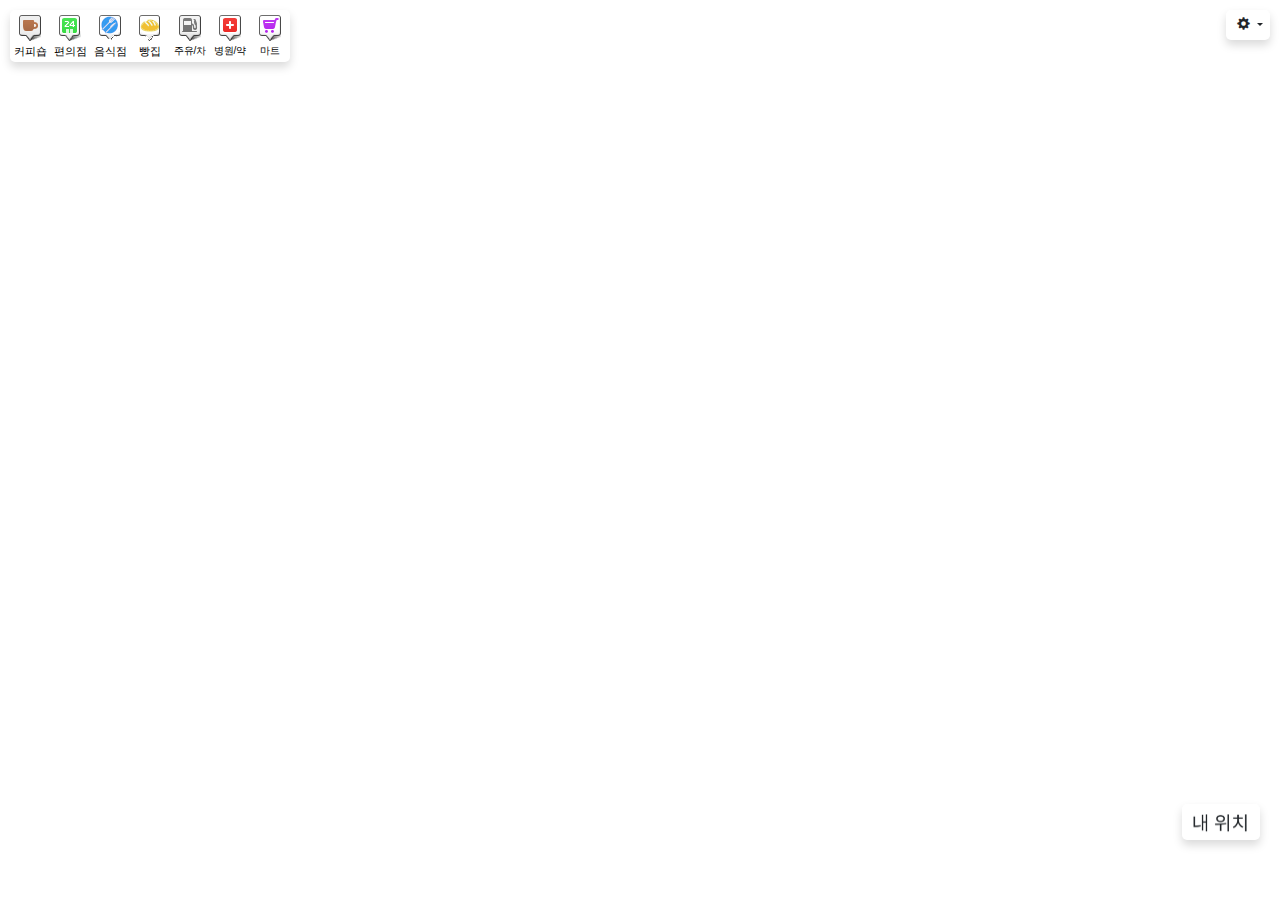
<file: index.html>
<!DOCTYPE html>
<html lang="ko">
  <head>
    <meta charset="UTF-8" />
    <meta
      name="viewport"
      content="width=device-width, initial-scale=1.0, maximum-scale=1, user-scalable=no"
    />
    <link
      rel="apple-touch-icon"
      type="image/png"
      href="https://static.codepen.io/assets/favicon/apple-touch-icon-5ae1a0698dcc2402e9712f7d01ed509a57814f994c660df9f7a952f3060705ee.png"
    />
    <!--<meta name="apple-mobile-web-app-title" content="CodePen width=device-width, initial-scale=1.0" >-->
    <link
      rel="shortcut icon"
      type="image/x-icon"
      href="https://static.codepen.io/assets/favicon/favicon-aec34940fbc1a6e787974dcd360f2c6b63348d4b1f4e06c77743096d55480f33.ico"
    />
    <link
      rel="mask-icon"
      type=""
      href="https://static.codepen.io/assets/favicon/logo-pin-8f3771b1072e3c38bd662872f6b673a722f4b3ca2421637d5596661b4e2132cc.svg"
      color="#111"
    />
    <title>ZeroPay MAP - 제로페이 맵</title>

    <link
      rel="stylesheet"
      href="https://cdnjs.cloudflare.com/ajax/libs/twitter-bootstrap/3.2.0/css/bootstrap.min.css"
    />

    <link
      rel="stylesheet"
      href="https://stackpath.bootstrapcdn.com/bootstrap/4.4.1/css/bootstrap.min.css"
      integrity="sha384-Vkoo8x4CGsO3+Hhxv8T/Q5PaXtkKtu6ug5TOeNV6gBiFeWPGFN9MuhOf23Q9Ifjh"
      crossorigin="anonymous"
    />
    <link rel="stylesheet" href="css/syle.css" />

    <script>
      window.console = window.console || function (t) {};
    </script>
    <script>
      if (document.location.search.match(/type=embed/gi)) {
        window.parent.postMessage("resize", "*");
      }
    </script>
    <style>
      html,
      body {
        width: 100%;
        height: 100%;
        margin: 0;
        padding: 0;
      }
      .map_wrap {
        position: relative;
        overflow: hidden;
        width: 100%;
        height: 350px;
      }
      .radius_border {
        border: 1px solid #919191;
        border-radius: 5px;
      }
      /*
        .custom_typecontrol {position:absolute;top:10px;right:10px;overflow:hidden;width:130px;height:30px;margin:0;padding:0;z-index:1;font-size:12px;font-family:'Malgun Gothic', '맑은 고딕', sans-serif;}
        .custom_typecontrol span {display:block;width:65px;height:30px;float:left;text-align:center;line-height:30px;cursor:pointer;}
        .custom_typecontrol .btn {background:#fff;background:linear-gradient(#fff,  #e6e6e6);}       
        .custom_typecontrol .btn:hover {background:#f5f5f5;background:linear-gradient(#f5f5f5,#e3e3e3);}
        .custom_typecontrol .btn:active {background:#e6e6e6;background:linear-gradient(#e6e6e6, #fff);}    
        .custom_typecontrol .selected_btn {color:#fff;background:#425470;background:linear-gradient(#425470, #5b6d8a);}
        .custom_typecontrol .selected_btn:hover {color:#fff;}   
        */
      /*#mapwrap{position:relative;overflow:hidden;}*/
      .category,
      .category * {
        margin: 0;
        padding: 0;
        color: #000;
      }
      .category {
        position: absolute;
        overflow: hidden;
        top: 10px;
        left: 10px;
        width: 280px;
        height: 52px;
        z-index: 5;
        border: 0px solid black;
        font-family: "Malgun Gothic", "맑은 고딕", sans-serif;
        font-size: 11px;
        text-align: center;
        background-color: #fff;
        border-radius: 5px;
      }
      .category2 {
        position: absolute;
        overflow: hidden;
        top: 10px;
        right: 10px;
        width: 40px;
        height: 38px;
        z-index: 20;
        border: 0px solid black;
        font-family: "Malgun Gothic", "맑은 고딕", sans-serif;
        font-size: 12px;
        text-align: center;
        background-color: #fff;
      }
      .category3 {
        position: absolute;
        overflow: visible;
        top: 10px;
        right: 10px;
        width: 40px;
        height: 50px;
        z-index: 10;
        border: 0px solid black;
        font-family: "Malgun Gothic", "맑은 고딕", sans-serif;
        font-size: 12px;
        text-align: center;
        background-color: #fff;
        border-radius: 5px;
        border: 0px;
      }
      .category .menu_selected {
        background: #339cf1;
        color: #fff;
      }
      .category li {
        list-style: none;
        float: left;
        width: 40px;
        height: 48px;
        padding-top: 5px;
        cursor: pointer;
      }
      .category .ico_comm {
        display: block;
        margin: 0 auto 2px;
        width: 22px;
        height: 26px;
        background: url("img/category7.png") no-repeat;
      }
      .category .ico_coffee {
        background: url("img/places_category_BROWN.png") no-repeat;
        background-position: -10px -144px;
      }
      .category .ico_store {
        background: url("img/places_category_GREEN.png") no-repeat;
        background-position: -10px -180px;
      }
      .category .ico_carpark {
        background: url("img/category7.png") no-repeat;
        background-position: -10px -102px;
      }
      .category .ico_bread {
        background: url("img/category7_YELLOW.png") no-repeat;
        background-position: -10px -138px;
      }
      .category .ico_hospital {
        background: url("img/places_category.png") no-repeat;
        background-position: -10px -72px;
      }
      .category .ico_mart {
        background: url("img/places_category2.png") no-repeat;
        background-position: -10px -36px;
      }
      .category .ico_other {
        background: url("img/places_category_GREY.png") no-repeat;
        background-position: -10px -108px;
      }
      .category .ico_current {
        background: url("img/category4.png");
        background-position: -10px -144px;
      }
      .custom_zoomcontrol2 {
        position: absolute;
        top: 60px;
        right: 8px;
        width: 36px;
        height: 34px;
        overflow: hidden;
        z-index: 1;
        background-color: #fff;
      }
      .custom_zoomcontrol2 span {
        display: block;
        width: 34px;
        height: 40px;
        text-align: center;
        cursor: pointer;
        line-height: 36px;
      }

      .custom_zoomcontrol {
        position: absolute;
        bottom: 30px;
        right: 20px;
        width: 78px;
        height: 36px;
        overflow: hidden;
        z-index: 1;
        background-color: #fff;
        border-radius: 5px;
        border: 0px;
      }
      .custom_zoomcontrol span {
        display: block;
        width: 75px;
        height: 26px;
        text-align: center;
        cursor: pointer;
        line-height: 38px;
      }
      .custom_zoomcontrol span img {
        width: 58px;
        height: 24px;
        padding: 2px 1px;
        border: none;
      }
      .custom_zoomcontrol span:first-child {
        border-bottom: 0px solid #bfbfbf;
      }
    </style>
    <link rel="shortcut icon" type="image/x-icon" href="favicon2.ico" />
    <link rel="icon" type="image/x-icon" href="favicon2.ico" />
    <meta property="og:title" content="Zeropay MAP" />
    <meta property="og:type" content="website" />
    <meta property="og:url" content="http://zeropaymap.com/map.html" />
    <meta
      property="og:image"
      content="http://zeropaymap.com/img/favicon2.png"
    />
    <!--
    <script
      data-ad-client="ca-pub-3423763568069065"
      async
      src="https://pagead2.googlesyndication.com/pagead/js/adsbygoogle.js"
    ></script>
    -->
  </head>
  <body translate="no">
    <!--
    <nav class="navbar navbar-expand-lg navbar-light bg-light">
        <a class="navbar-brand" href="#">Navbar</a>
        <button class="navbar-toggler" type="button" data-toggle="collapse" data-target="#navbarNavDropdown" aria-controls="navbarNavDropdown" aria-expanded="false" aria-label="Toggle navigation">
          <span class="navbar-toggler-icon"></span>
        </button>
        <div class="collapse navbar-collapse" id="navbarNavDropdown">
          <ul class="navbar-nav">
            <li class="nav-item active">
              <a class="nav-link" href="#">Home <span class="sr-only">(current)</span></a>
            </li>
            <li class="nav-item">
              <a class="nav-link" href="#">Features</a>
            </li>
            <li class="nav-item">
              <a class="nav-link" href="#">Pricing</a>
            </li>
            <li class="nav-item dropdown">
              <a class="nav-link dropdown-toggle" href="#" id="navbarDropdownMenuLink" role="button" data-toggle="dropdown" aria-haspopup="true" aria-expanded="false">
                Dropdown link
              </a>
              <div class="dropdown-menu" aria-labelledby="navbarDropdownMenuLink">
                <a class="dropdown-item" href="#">Action</a>
                <a class="dropdown-item" href="#">Another action</a>
                <a class="dropdown-item" href="#">Something else here</a>
              </div>
            </li>
          </ul>
        </div>
      </nav>
      -->
    <!--
    <div class="container">
        <div class="row">
            
            <div class="col-xs-3">      
                
                <div class="button-group">
                    <button type="button" class="btn btn-default btn-lg dropdown-toggle" data-toggle="dropdown">
                        <span class="glyphicon glyphicon-cog"> 지역</span> 
                    </button>
                    <ul id = "dm1" class="dropdown-menu">
                        <li><a href="#" class="small" data-value="gangdong" tabIndex="-1"><input type="checkbox"/>&nbsp;강동구</a></li>
                        <li><a href="#" class="small" data-value="kangbook" tabIndex="-1"><input type="checkbox"/>&nbsp;강북구</a></li>
                        <li><a href="#" class="small" data-value="gangseo" tabIndex="-1"><input type="checkbox"/>&nbsp;강서구</a></li>
                        <li><a href="#" class="small" data-value="kwanak" tabIndex="-1"><input type="checkbox"/>&nbsp;관악구</a></li>
                        <li><a href="#" class="small" data-value="kwangjin" tabIndex="-1"><input type="checkbox"/>&nbsp;광진구</a></li>
                        <li><a href="#" class="small" data-value="geumcheon" tabIndex="-1"><input type="checkbox"/>&nbsp;금천구</a></li>
                        <li><a href="#" class="small" data-value="guro" tabIndex="-1"><input type="checkbox"/>&nbsp;구로구</a></li>
                        <li><a href="#" class="small" data-value="nowon" tabIndex="-1"><input type="checkbox"/>&nbsp;노원구</a></li>
                        <li><a href="#" class="small" data-value="dobong" tabIndex="-1"><input type="checkbox"/>&nbsp;도봉구</a></li>
                        <li><a href="#" class="small" data-value="dongdaemoon" tabIndex="-1"><input type="checkbox"/>&nbsp;동대문구</a></li>
                        <li><a href="#" class="small" data-value="dongjak" tabIndex="-1"><input type="checkbox"/>&nbsp;동작구</a></li>
                        <li><a href="#" class="small" data-value="mapo" tabIndex="-1"><input type="checkbox"/>&nbsp;마포구</a></li>
                        <li><a href="#" class="small" data-value="seodaemoon" tabIndex="-1"><input type="checkbox"/>&nbsp;서대문구</a></li>
                        <li><a href="#" class="small" data-value="seocho" tabIndex="-1"><input type="checkbox"/>&nbsp;서초구</a></li>
                        <li><a href="#" class="small" data-value="songpa" tabIndex="-1"><input type="checkbox"/>&nbsp;송파구</a></li>
                        <li><a href="#" class="small" data-value="sungdong" tabIndex="-1"><input type="checkbox"/>&nbsp;성동구</a></li>
                        <li><a href="#" class="small" data-value="sungbook" tabIndex="-1"><input type="checkbox"/>&nbsp;성북구</a></li>
                        <li><a href="#" class="small" data-value="yangcheon" tabIndex="-1"><input type="checkbox"/>&nbsp;양천구</a></li>
                        <li><a href="#" class="small" data-value="yungdeungpo" tabIndex="-1"><input type="checkbox"/>&nbsp;영등포구</a></li>
                        <li><a href="#" class="small" data-value="yongsan" tabIndex="-1"><input type="checkbox"/>&nbsp;용산구</a></li>
                        <li><a href="#" class="small" data-value="eunpyoung" tabIndex="-1"><input type="checkbox"/>&nbsp;은평구</a></li>
                        <li><a href="#" class="small" data-value="jongro" tabIndex="-1"><input type="checkbox"/>&nbsp;종로구</a></li>
                        <li><a href="#" class="small" data-value="joonggu" tabIndex="-1"><input type="checkbox"/>&nbsp;중구</a></li>
                    </ul>
                </div>
            </div>
            <div class="col-xs-3">
                <div class="button-group">
                    <button type="button" class="btn btn-default btn-lg dropdown-toggle" data-toggle="dropdown">
                        <span class="glyphicon glyphicon-cog"> 업종</span> 
                    </button>
                    <ul id = "dm2" class="dropdown-menu">
                        <li><a href="#" class="small" data-value="convenience" tabIndex="-1"><input type="checkbox" checked/>&nbsp;편의점</a></li>
                        <li><a href="#" class="small" data-value="food" tabIndex="-1"><input type="checkbox" checked/>&nbsp;음식</a></li>
                        <li><a href="#" class="small" data-value="coffee" tabIndex="-1"><input type="checkbox" checked/>&nbsp;커피</a></li>
                        <li><a href="#" class="small" data-value="bread" tabIndex="-1"><input type="checkbox" checked/>&nbsp;빵집</a></li>
                        <li><a href="#" class="small" data-value="other" tabIndex="-1"><input type="checkbox" checked/>&nbsp;주유소 등</a></li>                    
                        <li><a href="#" class="small" data-value="hospital" tabIndex="-1"><input type="checkbox" checked/>&nbsp;주유소 등</a></li>      
                    </ul>
                </div>
            </div>
            
        </div>
    </div>
    -->
    <!-- class="col-lg-12" -->
    <div
      style="padding-left: 0px; padding-right: 0px;"
      style="width: 100%; height: 100%; position: relative;"
    >
      <!--style="width:1200px;height:800px;"-->

      <div
        id="map"
        style="width: 100%; height: 800px; position: relative;"
      ></div>
      <!--
        <div class="custom_typecontrol radius_border">
            <span id="btnRoadmap" class="selected_btn" onclick="setMapType('roadmap')">지도</span>
            <span id="btnSkyview" class="btn" onclick="setMapType('skyview')">스카이뷰</span>
        </div>
        -->
      <!-- 지도 확대, 축소 컨트롤 div 입니다 
        <div class="custom_zoomcontrol radius_border"> 
            <span onclick="zoomIn()"><img src="img/ico_plus.png" alt="확대"></span>  
            <span onclick="zoomOut()"><img src="img/ico_minus.png" alt="축소"></span>
        </div>
         -->
      <div class="category shadow mb-5">
        <ul>
          <li id="coffeeMenu" onclick="changeMarker('coffee')">
            <span class="ico_comm ico_coffee"></span>
            커피숍
          </li>
          <li id="storeMenu" onclick="changeMarker('convenience')">
            <span class="ico_comm ico_store"></span>
            편의점
          </li>
          <li id="carparkMenu" onclick="changeMarker('food')">
            <span class="ico_comm ico_carpark"></span>
            음식점
          </li>
          <li id="breadMenu" onclick="changeMarker('bread')">
            <span class="ico_comm ico_bread"></span>
            빵집
          </li>
          <li id="otherMenu" onclick="changeMarker('other')">
            <span class="ico_comm ico_other"></span>
            <div style="font-size: 10px;">주유/차</div>
          </li>
          <li id="hospitalMenu" onclick="changeMarker('hospital')">
            <span class="ico_comm ico_hospital"></span>
            <div style="font-size: 10px;">병원/약</div>
          </li>
          <li id="martMenu" onclick="changeMarker('mart')">
            <span class="ico_comm ico_mart"></span>
            <div style="font-size: 10px;">마트</div>
          </li>
          <!--
                    <li id="aMenu" onclick="moveToCurrent()">
                        <span class="ico_comm ico_current"></span>
                        현재
                    </li>
                    
                    -->
        </ul>
      </div>
      <!--
            <div class="category2">
                <ul>        
                    <li id="aMenu" onclick="moveToCurrent()">
                        <span class="ico_current"></span>
                        현재
                    </li>
                </ul>
            </div>
            -->
      <!--
            <div style="font-size:15px;">내 위치</div>
                <span onclick="moveToCurrent()" ><img src = "img/myLoc.png" height="20" size="50" >2</span>
            <span onclick="moveToCurrent()" ><img src = "img/myLoc.png" height="20" width="50" ></span>
            <div class="line-height: 46px; margin-top: 10px;">
                <img src="img/myLoc.png" height="20" width="50"  onclick="moveToCurrent()"> 
                </div>        
            -->
      <div class="custom_zoomcontrol shadow mb-5">
        <span>
          <img
            src="img/myLoc.png"
            height="25"
            width="50"
            onclick="moveToCurrent()"
          />
        </span>
      </div>
      <div class="ad-banner">
        <ins
          class="kakao_ad_area"
          style="display: none;"
          data-ad-unit="DAN-ubuq4z25vplw"
          data-ad-width="320"
          data-ad-height="50"
        ></ins>
      </div>
      <!--
            <div class="category3  " >
            
            
                 
                
                <div class="dropdown">
                    <button class="btn btn-secondary dropdown-toggle" type="button" id="dropdownMenuButton" data-toggle="dropdown" aria-haspopup="true" aria-expanded="false">
                    설정
                    </button>
                    <div class="dropdown-menu" aria-labelledby="dropdownMenuButton">
                      <a class="dropdown-item" href="#">Action</a>
                      <a class="dropdown-item" href="#">Another action</a>
                      <a class="dropdown-item" href="#">Something else here</a>
                    </div>
                </div>
                 
                
            </div>-->

      <div class="button-group shadow mb-50" id="dmx">
        <button
          type="button"
          class="btn btn-default btn-lg dropdown-toggle"
          data-toggle="dropdown"
        >
          <span class="glyphicon glyphicon-cog"></span>
          <!--설정-->
        </button>
        <ul id="dm1" class="dropdown-menu dropdown-menu-right">
          <li>
            <a href="#" class="small" data-value="gangnam" tabindex="-1">
              <input type="checkbox" id = "gangnam""/>&nbsp;강남구</a
            >
          </li>
          <li>
            <a href="#" class="small" data-value="gangdong" tabindex="-1"
              ><input type="checkbox" id="gangdong" />&nbsp;강동구</a
            >
          </li>
          <li>
            <a href="#" class="small" data-value="kangbook" tabindex="-1"
              ><input type="checkbox" id="kangbook" />&nbsp;강북구</a
            >
          </li>
          <li>
            <a href="#" class="small" data-value="gangseo" tabindex="-1"
              ><input type="checkbox" id="gangseo" />&nbsp;강서구</a
            >
          </li>
          <li>
            <a href="#" class="small" data-value="kwanak" tabindex="-1"
              ><input type="checkbox" id="kwanak" />&nbsp;관악구</a
            >
          </li>
          <li>
            <a href="#" class="small" data-value="kwangjin" tabindex="-1"
              ><input type="checkbox" id="kwangjin" />&nbsp;광진구</a
            >
          </li>
          <li>
            <a href="#" class="small" data-value="geumcheon" tabindex="-1"
              ><input type="checkbox" id="geumcheon" />&nbsp;금천구</a
            >
          </li>
          <li>
            <a href="#" class="small" data-value="guro" tabindex="-1"
              ><input type="checkbox" id="guro" />&nbsp;구로구</a
            >
          </li>
          <li>
            <a href="#" class="small" data-value="nowon" tabindex="-1"
              ><input type="checkbox" id="nowon" />&nbsp;노원구</a
            >
          </li>
          <li>
            <a href="#" class="small" data-value="dobong" tabindex="-1"
              ><input type="checkbox" id="dobong" />&nbsp;도봉구</a
            >
          </li>
          <li>
            <a href="#" class="small" data-value="dongdaemoon" tabindex="-1"
              ><input type="checkbox" id="dongdaemoon" />&nbsp;동대문구</a
            >
          </li>
          <li>
            <a href="#" class="small" data-value="dongjak" tabindex="-1"
              ><input type="checkbox" id="dongjak" />&nbsp;동작구</a
            >
          </li>
          <li>
            <a href="#" class="small" data-value="mapo" tabindex="-1"
              ><input type="checkbox" id="mapo" />&nbsp;마포구</a
            >
          </li>
          <li>
            <a href="#" class="small" data-value="seodaemoon" tabindex="-1"
              ><input type="checkbox" id="seodaemoon" />&nbsp;서대문구</a
            >
          </li>
          <li>
            <a href="#" class="small" data-value="seocho" tabindex="-1"
              ><input type="checkbox" id="seocho" />&nbsp;서초구</a
            >
          </li>
          <li>
            <a href="#" class="small" data-value="songpa" tabindex="-1"
              ><input type="checkbox" id="songpa" />&nbsp;송파구</a
            >
          </li>
          <li>
            <a href="#" class="small" data-value="sungdong" tabindex="-1"
              ><input type="checkbox" id="sungdong" />&nbsp;성동구</a
            >
          </li>
          <li>
            <a href="#" class="small" data-value="sungbook" tabindex="-1"
              ><input type="checkbox" id="sungbook" />&nbsp;성북구</a
            >
          </li>
          <li>
            <a href="#" class="small" data-value="yangcheon" tabindex="-1"
              ><input type="checkbox" id="yangcheon" />&nbsp;양천구</a
            >
          </li>
          <li>
            <a href="#" class="small" data-value="yungdeungpo" tabindex="-1"
              ><input type="checkbox" id="yungdeungpo" />&nbsp;영등포구</a
            >
          </li>
          <li>
            <a href="#" class="small" data-value="yongsan" tabindex="-1"
              ><input type="checkbox" id="yongsan" />&nbsp;용산구</a
            >
          </li>
          <li>
            <a href="#" class="small" data-value="eunpyoung" tabindex="-1"
              ><input type="checkbox" id="eunpyoung" />&nbsp;은평구</a
            >
          </li>
          <li>
            <a href="#" class="small" data-value="jongro" tabindex="-1"
              ><input type="checkbox" id="jongro" />&nbsp;종로구</a
            >
          </li>
          <li>
            <a href="#" class="small" data-value="joonggu" tabindex="-1"
              ><input type="checkbox" id="joonggu" />&nbsp;중구</a
            >
          </li>
        </ul>
      </div>

      <script
        type="text/javascript"
        src="//dapi.kakao.com/v2/maps/sdk.js?appkey=f5162422d11ed424bcdaa4cf2ddefa2a"
      ></script>
      <script>
        /*
            $.each(checkboxValues, function(key, value) {
                $("#" + key).prop('checked', value);
            });
            */
        /*
            var $checkboxes = $("#dm1 :checkbox");

            $checkboxes.on("change", function(){
                $checkboxes.each(function(){
                    checkboxValues[this.id] = this.checked;
                });
                localStorage.setItem("checkboxValues", JSON.stringify(checkboxValues));
            });
            $.each(checkboxValues, function(key, value) {
                $("#" + key).prop('checked', value);
            });
            */
        /*
            var geocoder = new kakao.maps.services.Geocoder();

            var marker2 = new kakao.maps.Marker(), // 클릭한 위치를 표시할 마커입니다
                infowindow = new kakao.maps.InfoWindow({zindex:1}); // 클릭한 위치에 대한 주소를 표시할 인포윈도우입니다

            // 현재 지도 중심좌표로 주소를 검색해서 지도 좌측 상단에 표시합니다
            function searchAddrFromCoords(coords, callback) {
                // 좌표로 행정동 주소 정보를 요청합니다
                geocoder.coord2RegionCode(coords.getLng(), coords.getLat(), callback);         
            }
            function displayCenterInfo(result, status) {
                if (status === kakao.maps.services.Status.OK) {
                    var infoDiv = document.getElementById('centerAddr');

                    for(var i = 0; i < result.length; i++) {
                        // 행정동의 region_type 값은 'H' 이므로
                        if (result[i].region_type === 'H') {
                            infoDiv.innerHTML = result[i].address_name;
                            break;
                        }
                    }
                }    
            }
            searchAddrFromCoords(map.getCenter(), displayCenterInfo);
            kakao.maps.event.addListener(map, 'idle', function() {
                searchAddrFromCoords(map.getCenter(), displayCenterInfo);
            });
            */
        //'https://t1.daumcdn.net/localimg/localimages/07/mapapidoc/marker_red.png'
        var imageSrc = "img/marker_red5.png", // 마커이미지의 주소입니다
          imageSize = new kakao.maps.Size(64, 69), // 마커이미지의 크기입니다
          imageOption = { offset: new kakao.maps.Point(27, 69) }; // 마커이미지의 옵션입니다. 마커의 좌표와 일치시킬 이미지 안에서의 좌표를 설정합니다.
        var markerImage = new kakao.maps.MarkerImage(
          imageSrc,
          imageSize,
          imageOption
        );

        var icon1 = new kakao.maps.MarkerImage(
          "img/places_category_GREEN.png",
          new kakao.maps.Size(22, 32),
          {
            //offset: new kakao.maps.Point(20, 34),
            spriteOrigin: new kakao.maps.Point(10, 180),
            spriteSize: new kakao.maps.Size(72, 208),
          }
        );
        var icon2 = new kakao.maps.MarkerImage(
          "img/places_category_GREY.png",
          new kakao.maps.Size(22, 32),
          {
            //offset: new kakao.maps.Point(20, 64),
            spriteOrigin: new kakao.maps.Point(10, 108),
            spriteSize: new kakao.maps.Size(72, 208),
          }
        );
        var icon3 = new kakao.maps.MarkerImage(
          "img/category7.png",
          new kakao.maps.Size(27, 34),
          {
            //offset: new kakao.maps.Point(20, 64),
            spriteOrigin: new kakao.maps.Point(5, 102),
            spriteSize: new kakao.maps.Size(36, 164),
          }
        );
        var icon4 = new kakao.maps.MarkerImage(
          "img/places_category_BROWN.png",
          new kakao.maps.Size(22, 32),
          {
            //offset: new kakao.maps.Point(20, 64),
            spriteOrigin: new kakao.maps.Point(10, 144),
            spriteSize: new kakao.maps.Size(72, 208),
          }
        );
        var icon5 = new kakao.maps.MarkerImage(
          "img/category7_YELLOW.png",
          new kakao.maps.Size(27, 34),
          {
            //offset: new kakao.maps.Point(20, 64),
            spriteOrigin: new kakao.maps.Point(5, 138),
            spriteSize: new kakao.maps.Size(36, 164),
          }
        );

        var icon6 = new kakao.maps.MarkerImage(
          "img/places_category.png",
          new kakao.maps.Size(27, 34),
          {
            //offset: new kakao.maps.Point(20, 64),
            spriteOrigin: new kakao.maps.Point(5, 68),
            spriteSize: new kakao.maps.Size(72, 208),
          }
        );

        var icon7 = new kakao.maps.MarkerImage(
          "img/places_category2.png",
          new kakao.maps.Size(27, 34),
          {
            //offset: new kakao.maps.Point(20, 64),
            spriteOrigin: new kakao.maps.Point(5, 32),
            spriteSize: new kakao.maps.Size(72, 208),
          }
        );

        var container = document.getElementById("map");
        var options = {
          center: new kakao.maps.LatLng(37.715133, 126.734086),
          level: 3,
        };
        var markerImageSrc2 =
          "https://t1.daumcdn.net/localimg/localimages/07/mapapidoc/category.png"; // 마커이미지의 주소입니다. 스프라이트 이미지 입니다
        var map = new kakao.maps.Map(container, options);
        var markers = {};
        var optionList = [
          "dongjak",
          "sungdong",
          "jongro",
          "yongsan",
          "joonggu",
          "dongdaemoon",
          "seocho",
          "mapo",
          "kwanak",
          "kwangjin",
          "songpa",
          "seodaemoon",
          "guro",
          "nowon",
          "dobong",
          "gangseo",
          "gangdong",
          "sungbook",
          "kangbook",
          "yangcheon",
          "eunpyoung",
          "geumcheon",
          "yungdeungpo",
          "gangnam",
        ];
        var typeList = [
          "coffee",
          "food",
          "convenience",
          "other",
          "bread",
          "hospital",
          "mart",
        ];
        for (var i = 0; i < optionList.length; i++) {
          markers[optionList[i]] = {};
          for (var j = 0; j < typeList.length; j++) {
            markers[optionList[i]][typeList[j]] = [];
          }
        }
        if (navigator.geolocation) {
          // GeoLocation을 이용해서 접속 위치를 얻어옵니다
          navigator.geolocation.getCurrentPosition(function (position) {
            var lat = position.coords.latitude, // 위도
              lon = position.coords.longitude; // 경도

            var locPosition = new kakao.maps.LatLng(lat, lon), // 마커가 표시될 위치를 geolocation으로 얻어온 좌표로 생성합니다
              message = '<div style="padding:5px;">여기에 계신가요?!</div>'; // 인포윈도우에 표시될 내용입니다

            // 마커와 인포윈도우를 표시합니다
            //displayMarker(locPosition, message);
            displayMarker(locPosition, "");
          });
        } else {
          // HTML5의 GeoLocation을 사용할 수 없을때 마커 표시 위치와 인포윈도우 내용을 설정합니다

          var locPosition = new kakao.maps.LatLng(33.450701, 126.570667),
            message = "geolocation을 사용할수 없어요..";

          displayMarker(locPosition, message);
        }
        container.style.height = window.innerHeight + "px";
        //resizeMap();
        function resizeMap() {
          //var $window = $(window);
          var mapContainer = document.getElementById("map");
          mapContainer.style.width = window.innerWidth + "px";
          container.style.height = window.innerHeight + "px";
        }
        function displayMarker(locPosition, message) {
          // 마커를 생성합니다
          var marker = new kakao.maps.Marker({
            map: map,
            position: locPosition,
            //image: markerImage ,
            zIndex: 3,
          });
          if (message != "") {
            var iwContent = message, // 인포윈도우에 표시할 내용
              iwRemoveable = true;

            // 인포윈도우를 생성합니다
            var infowindow = new kakao.maps.InfoWindow({
              content: iwContent,
              removable: iwRemoveable,
            });

            // 인포윈도우를 마커위에 표시합니다
            infowindow.open(map, marker);
          }

          // 지도 중심좌표를 접속위치로 변경합니다
          //map.setCenter(locPosition);
          map.panTo(locPosition);
        }
        function showMarkerType(val) {
          for (var i = 0; i < regions.length; i++) {
            for (var j = 0; j < dataPositions2[regions[i]][val].length; j++) {
              addMarker(
                regions[i],
                val,
                dataPositions2[regions[i]][val][j].lat,
                dataPositions2[regions[i]][val][j].lng,
                dataPositions2[regions[i]][val][j].title
              );
              //Do something
            }
            setMarkers(regions[i], val, map);
            console.log("adding marker ", regions[i], val);
          }
        }
        function hideMarkerType(val) {
          for (var i = 0; i < regions.length; i++) {
            setMarkers(regions[i], val, null);

            console.log("deleting marker ", regions[i], val);
          }
        }
        function changeMarker(type) {
          var coffeeMenu = document.getElementById("coffeeMenu");
          var storeMenu = document.getElementById("storeMenu");
          var carparkMenu = document.getElementById("carparkMenu");
          var breadMenu = document.getElementById("breadMenu");
          var otherMenu = document.getElementById("otherMenu");
          var hospitalMenu = document.getElementById("hospitalMenu");
          var martMenu = document.getElementById("martMenu");

          // 커피숍 카테고리가 클릭됐을 때
          if (type === "coffee") {
            // 커피숍 카테고리를 선택된 스타일로 변경하고
            coffeeMenu.className = "menu_selected";
            storeMenu.className = "";
            carparkMenu.className = "";
            breadMenu.className = "";
            otherMenu.className = "";
            hospitalMenu.className = "";
            martMenu.className = "";

            // 커피숍 마커들만 지도에 표시하도록 설정합니다
            showMarkerType("coffee");
            hideMarkerType("food");
            hideMarkerType("convenience");
            hideMarkerType("bread");
            hideMarkerType("other");
            hideMarkerType("hospital");
            hideMarkerType("mart");
          } else if (type === "convenience") {
            // 편의점 카테고리가 클릭됐을 때

            // 편의점 카테고리를 선택된 스타일로 변경하고
            coffeeMenu.className = "";
            storeMenu.className = "menu_selected";
            carparkMenu.className = "";
            breadMenu.className = "";
            otherMenu.className = "";
            hospitalMenu.className = "";
            martMenu.className = "";

            // 편의점 마커들만 지도에 표시하도록 설정합니다
            showMarkerType("convenience");
            hideMarkerType("food");
            hideMarkerType("coffee");
            hideMarkerType("bread");
            hideMarkerType("other");
            hideMarkerType("hospital");
            hideMarkerType("mart");
          } else if (type === "food") {
            // 주차장 카테고리가 클릭됐을 때

            // 주차장 카테고리를 선택된 스타일로 변경하고
            coffeeMenu.className = "";
            storeMenu.className = "";
            carparkMenu.className = "menu_selected";
            breadMenu.className = "";
            otherMenu.className = "";
            hospitalMenu.className = "";
            martMenu.className = "";

            // 주차장 마커들만 지도에 표시하도록 설정합니다
            showMarkerType("food");
            hideMarkerType("convenience");
            hideMarkerType("coffee");
            hideMarkerType("bread");
            hideMarkerType("other");
            hideMarkerType("hospital");
            hideMarkerType("mart");
          } else if (type === "bread") {
            // 주차장 카테고리가 클릭됐을 때

            // 주차장 카테고리를 선택된 스타일로 변경하고
            coffeeMenu.className = "";
            storeMenu.className = "";
            carparkMenu.className = "";
            breadMenu.className = "menu_selected";
            otherMenu.className = "";
            hospitalMenu.className = "";
            martMenu.className = "";

            // 주차장 마커들만 지도에 표시하도록 설정합니다
            showMarkerType("bread");
            hideMarkerType("food");
            hideMarkerType("coffee");
            hideMarkerType("convenience");
            hideMarkerType("other");
            hideMarkerType("hospital");
            hideMarkerType("mart");
          } else if (type === "other") {
            // 주차장 카테고리가 클릭됐을 때

            // 주차장 카테고리를 선택된 스타일로 변경하고
            coffeeMenu.className = "";
            storeMenu.className = "";
            carparkMenu.className = "";
            breadMenu.className = "";
            otherMenu.className = "menu_selected";
            hospitalMenu.className = "";
            martMenu.className = "";

            // 주차장 마커들만 지도에 표시하도록 설정합니다
            showMarkerType("other");
            hideMarkerType("food");
            hideMarkerType("coffee");
            hideMarkerType("bread");
            hideMarkerType("convenience");
            hideMarkerType("hospital");
            hideMarkerType("mart");
          } else if (type === "hospital") {
            // 주차장 카테고리가 클릭됐을 때

            // 주차장 카테고리를 선택된 스타일로 변경하고
            coffeeMenu.className = "";
            storeMenu.className = "";
            carparkMenu.className = "";
            breadMenu.className = "";
            otherMenu.className = "";
            hospitalMenu.className = "menu_selected";
            martMenu.className = "";

            // 주차장 마커들만 지도에 표시하도록 설정합니다
            showMarkerType("hospital");
            hideMarkerType("food");
            hideMarkerType("coffee");
            hideMarkerType("bread");
            hideMarkerType("convenience");
            hideMarkerType("other");
            hideMarkerType("mart");
          } else if (type === "mart") {
            // 주차장 카테고리가 클릭됐을 때

            // 주차장 카테고리를 선택된 스타일로 변경하고
            coffeeMenu.className = "";
            storeMenu.className = "";
            carparkMenu.className = "";
            breadMenu.className = "";
            otherMenu.className = "";
            hospitalMenu.className = "menu_selected";
            martMenu.className = "";

            // 주차장 마커들만 지도에 표시하도록 설정합니다
            showMarkerType("mart");
            hideMarkerType("food");
            hideMarkerType("coffee");
            hideMarkerType("bread");
            hideMarkerType("convenience");
            hideMarkerType("other");
            hideMarkerType("hospital");
          }
        }
        /*
            function setMapType(maptype) { 
                var roadmapControl = document.getElementById('btnRoadmap');
                var skyviewControl = document.getElementById('btnSkyview'); 
                if (maptype === 'roadmap') {
                    map.setMapTypeId(kakao.maps.MapTypeId.ROADMAP);    
                    roadmapControl.className = 'selected_btn';
                    skyviewControl.className = 'btn';
                } else {
                    map.setMapTypeId(kakao.maps.MapTypeId.HYBRID);    
                    skyviewControl.className = 'selected_btn';
                    roadmapControl.className = 'btn';
                }
            }
            */
        function moveToCurrent() {
          //var aMenu = document.getElementById('aMenu');
          //aMenu.className = 'menu_selected';

          if (navigator.geolocation) {
            // GeoLocation을 이용해서 접속 위치를 얻어옵니다
            navigator.geolocation.getCurrentPosition(function (position) {
              var moveLatLon = new kakao.maps.LatLng(
                position.coords.latitude,
                position.coords.longitude
              );

              // 지도 중심을 부드럽게 이동시킵니다
              // 만약 이동할 거리가 지도 화면보다 크면 부드러운 효과 없이 이동합니다
              //map.setCenter(moveLatLon);
              map.panTo(moveLatLon);
            });
            //map.setLevel(4);
          }
        }
        // 지도 확대, 축소 컨트롤에서 확대 버튼을 누르면 호출되어 지도를 확대하는 함수입니다
        function zoomIn() {
          map.setLevel(map.getLevel() - 1);
        }

        // 지도 확대, 축소 컨트롤에서 축소 버튼을 누르면 호출되어 지도를 확대하는 함수입니다
        function zoomOut() {
          map.setLevel(map.getLevel() + 1);
        }
        /*
            zoomIn()
            zoomOut()
            zoomOut()
            var geocoder = new kakao.maps.services.Geocoder();

            var marker2 = new kakao.maps.Marker(), // 클릭한 위치를 표시할 마커입니다
                infowindow = new kakao.maps.InfoWindow({zindex:1}); // 클릭한 위치에 대한 주소를 표시할 인포윈도우입니다

            // 현재 지도 중심좌표로 주소를 검색해서 지도 좌측 상단에 표시합니다
            function searchAddrFromCoords(coords, callback) {
                // 좌표로 행정동 주소 정보를 요청합니다
                geocoder.coord2RegionCode(coords.getLng(), coords.getLat(), callback);         
            }
            function displayCenterInfo(result, status) {
                if (status === kakao.maps.services.Status.OK) {
                    var infoDiv = document.getElementById('centerAddr');

                    for(var i = 0; i < result.length; i++) {
                        // 행정동의 region_type 값은 'H' 이므로
                        if (result[i].region_type === 'H') {
                            infoDiv.innerHTML = result[i].address_name;
                            break;
                        }
                    }
                }    
            }
            searchAddrFromCoords(map.getCenter(), displayCenterInfo);
            kakao.maps.event.addListener(map, 'idle', function() {
                searchAddrFromCoords(map.getCenter(), displayCenterInfo);
            });

            */
      </script>
    </div>
    <!--
    <form action="https://www.google.com/search" method="GET">
        //<input type="text">
        <div class="search-bar input-group mb-3 mx-auto mt-5 ">
            <input name="q" type="text" class="form-control rounded-pill" placeholder="Google 검색어를 입력하세요" aria-label="Recipient's username" aria-describedby="basic-addon2">
            
        </div>   
    </form>
    <button id = "bToggle">Toggle</button>
    <br />
    -->

    <script src="https://static.codepen.io/assets/common/stopExecutionOnTimeout-157cd5b220a5c80d4ff8e0e70ac069bffd87a61252088146915e8726e5d9f147.js"></script>
    <script src="https://ajax.googleapis.com/ajax/libs/jquery/3.4.1/jquery.min.js"></script>
    <script src="https://cdnjs.cloudflare.com/ajax/libs/twitter-bootstrap/3.2.0/js/bootstrap.min.js"></script>
    <!--  
    <script src='js/data.js'></script>
    -->
    <script src="data4.json"></script>
    <script id="rendered-js">
      var regions = [];
      var types = [
        "coffee",
        "food",
        "convenience",
        "other",
        "bread",
        "hospital",
        "mart",
      ];
      var infowindow = new kakao.maps.InfoWindow({ zIndex: 4 });
      /*
        var tmpPosition = new kakao.maps.LatLng(37.49887, 127.026581);  
        var customOverlay = new kakao.maps.CustomOverlay({
            position: tmpPosition,
            content: '',
            xAnchor: 0.3,
            yAnchor: 0.91
        });
        var clickedOverlay = null;
        */

      // Set checkboxValues, regions/types, and adds/deletes Markers.
      function processDropdownClick(val, type2) {
        console.log("in processDropdownClick");
        console.log("checkboxValues", checkboxValues);
        if ((idx = optionList.indexOf(val)) > -1) {
          if ((idx = regions.indexOf(val)) > -1) {
            regions.splice(idx, 1);
            checkboxValues[val] = false;
            if (type2) {
              setTimeout(function () {
                type2.prop("checked", false);
              }, 0);
            }
          } else {
            regions.push(val);
            checkboxValues[val] = true;
            if (type2) {
              setTimeout(function () {
                type2.prop("checked", true);
              }, 0);
            }
          }
        }

        if ((idx = typeList.indexOf(val)) > -1) {
          if ((idx = types.indexOf(val)) > -1) {
            types.splice(idx, 1);
            if (type2) {
              setTimeout(function () {
                type2.prop("checked", false);
              }, 0);
            }
          } else {
            types.push(val);
            if (type2) {
              setTimeout(function () {
                type2.prop("checked", true);
              }, 0);
            }
          }
        }

        //$(event.target).blur();

        if (optionList.indexOf(val) >= 0) {
          if ((idx = regions.indexOf(val)) > -1) {
            console.log("clicking drop1", val);
            Object.keys(dataPositions2[val]).forEach(function (key) {
              for (var j = 0; j < dataPositions2[val][key].length; j++) {
                addMarker(
                  val,
                  key,
                  dataPositions2[val][key][j].lat,
                  dataPositions2[val][key][j].lng,
                  dataPositions2[val][key][j].title
                );
              }
              //console.log("adding  marker ", val, key);
              setMarkers(val, key, map);
            });
          } else {
            console.log("unclicking drop1", val);
            Object.keys(dataPositions2[val]).forEach(function (key) {
              setMarkers(val, key, null);
              //console.log("deleting marker ", val, key);
            });
          }
        } else if (typeList.indexOf(val) >= 0) {
          if ((idx = types.indexOf(val)) > -1) {
            console.log("clicking drop2", val);
            for (var i = 0; i < regions.length; i++) {
              for (var j = 0; j < dataPositions2[regions[i]][val].length; j++) {
                addMarker(
                  regions[i],
                  val,
                  dataPositions2[regions[i]][val][j].lat,
                  dataPositions2[regions[i]][val][j].lng,
                  dataPositions2[regions[i]][val][j].title
                );
                //Do something
              }
              setMarkers(regions[i], val, map);
              //console.log("adding marker ", regions[i], val);
            }
          } else {
            console.log("unclicking drop2", val);
            for (var i = 0; i < regions.length; i++) {
              /*
                        for (var j = 0; j < dataPositions2[options[i]][val].length; j++) {
                            //addMarker(options[i],  val, dataPositions2[options[i]][val][j].lat, dataPositions2[options[i]][val][j].lng);
                            //setMarkers(val, key, null) ;       
                            //Do something
                        }
                        */
              setMarkers(regions[i], val, null);

              //console.log("deleting marker ", regions[i], val);
            }
          }
        }
        localStorage.setItem("checkboxValues", JSON.stringify(checkboxValues));
        console.log("checkboxValues", checkboxValues);
      }
      var checkboxValues =
        JSON.parse(localStorage.getItem("checkboxValues")) || {};
      console.log("checkboxValues 0 ", checkboxValues);
      // Loads Saved Data
      Object.keys(checkboxValues).forEach(function (key, value) {
        var elm = document.getElementById(key);
        console.log(key, value, elm.checked);
        if (checkboxValues[key] != elm.checked) {
          elm.click();
        }
        console.log(key, value, elm.checked);
        if (elm.checked) {
          processDropdownClick(key, false);
        }
      });
      $(".dropdown-menu a").on("click", function (event) {
        var $target = $(event.currentTarget),
          val = $target.attr("data-value"),
          $inp = $target.find("input"),
          idx;

        processDropdownClick(val, $inp);
        $(event.target).blur();

        /*
            if ((idx = optionList.indexOf(val)) > -1) {
                if ((idx = regions.indexOf(val)) > -1) {
                    regions.splice(idx, 1);
                    checkboxValues[val] = false;
                    setTimeout(function () {$inp.prop('checked', false);}, 0);
                } else {
                    regions.push(val);
                    checkboxValues[val] = true;
                    setTimeout(function () {$inp.prop('checked', true);}, 0);
                }
                localStorage.setItem("checkboxValues", JSON.stringify(checkboxValues));
            }
        
            if ((idx = typeList.indexOf(val)) > -1) {
                if ((idx = types.indexOf(val)) > -1) {
                    types.splice(idx, 1);

                    setTimeout(function () {$inp.prop('checked', false);}, 0);
                } else {
                    types.push(val);
                    setTimeout(function () {$inp.prop('checked', true);}, 0);
                    
                }
            }

            $(event.target).blur();

            if (optionList.indexOf(val) >= 0) {
                if ((idx = regions.indexOf(val)) > -1) {
                    console.log("clicking drop1", val);
                    Object.keys(dataPositions2[val]).forEach(function(key) {
                        for (var j = 0; j < dataPositions2[val][key].length; j ++) {
                    
                            addMarker(val, key, dataPositions2[val][key][j].lat, dataPositions2[val][key][j].lng, dataPositions2[val][key][j].title);
                        }
                        console.log("adding  marker ", val, key);
                        setMarkers(val, key, map) ;                            
                    });
                    
                } else {
                    console.log("unclicking drop1", val);
                    Object.keys(dataPositions2[val]).forEach(function(key) {
                        setMarkers(val, key, null) ;
                        console.log("deleting marker ", val, key);
                    });
                };
            } else if (typeList.indexOf(val) >= 0){

                if ((idx = types.indexOf(val)) > -1) {
                    console.log("clicking drop2", val);
                    for (var i = 0; i < regions.length; i++) {
                        for (var j = 0; j < dataPositions2[regions[i]][val].length; j++) {
                             addMarker(regions[i], val, dataPositions2[regions[i]][val][j].lat, dataPositions2[regions[i]][val][j].lng, dataPositions2[regions[i]][val][j].title);
                            //Do something
                        }
                        setMarkers(regions[i], val, map) ;      
                        console.log("adding marker ", regions[i], val); 
                    }
                }
                else {
                    console.log("unclicking drop2", val);
                    for (var i = 0; i < regions.length; i++) {
                        
                        //for (var j = 0; j < dataPositions2[options[i]][val].length; j++) {
                            //addMarker(options[i],  val, dataPositions2[options[i]][val][j].lat, dataPositions2[options[i]][val][j].lng);
                            //setMarkers(val, key, null) ;       
                            //Do something
                        //}
                        
                        setMarkers(regions[i], val, null) ;     

                        console.log("deleting marker ", regions[i], val);
                    }
                }
            }
            */

        console.log(regions);
        console.log(types);
        return false;
      });
      /*
        function addMarker(name, position) {
    
            // 마커를 생성합니다
            var marker = new kakao.maps.Marker({
                position: position
            });

            // 마커가 지도 위에 표시되도록 설정합니다
            marker.setMap(map);
            
            // 생성된 마커를 배열에 추가합니다
            markers[name].push(marker);
        }*/
      function addMarker(name, k2, x, y, title) {
        // 마커를 생성합니다
        if (k2 == "convenience") {
          var markerX = new kakao.maps.Marker({
            position: new kakao.maps.LatLng(y, x),
            zIndex: 2,
            image: icon1,
          });
        } else if (k2 == "coffee") {
          var markerX = new kakao.maps.Marker({
            position: new kakao.maps.LatLng(y, x),
            zIndex: 2,
            image: icon4,
          });
        } else if (k2 == "food") {
          var markerX = new kakao.maps.Marker({
            position: new kakao.maps.LatLng(y, x),
            zIndex: 2,
            image: icon3,
          });
        } else if (k2 == "bread") {
          var markerX = new kakao.maps.Marker({
            position: new kakao.maps.LatLng(y, x),
            zIndex: 2,
            image: icon5,
          });
        } else if (k2 == "other") {
          var markerX = new kakao.maps.Marker({
            position: new kakao.maps.LatLng(y, x),
            zIndex: 2,
            image: icon2,
          });
        } else if (k2 == "hospital") {
          var markerX = new kakao.maps.Marker({
            position: new kakao.maps.LatLng(y, x),
            zIndex: 2,
            image: icon6,
          });
        } else if (k2 == "mart") {
          var markerX = new kakao.maps.Marker({
            position: new kakao.maps.LatLng(y, x),
            zIndex: 2,
            image: icon7,
          });
        } else {
          var markerX = new kakao.maps.Marker({
            position: new kakao.maps.LatLng(y, x),
            zIndex: 2,
          });
        }

        // 마커가 지도 위에 표시되도록 설정합니다
        markerX.setMap(map);

        //var infowindow = new kakao.maps.InfoWindow({
        //    content:title// 인포윈도우에 표시할 내용
        //});

        // 마커에 mouseover 이벤트와 mouseout 이벤트를 등록합니다
        // 이벤트 리스너로는 클로저를 만들어 등록합니다
        // for문에서 클로저를 만들어 주지 않으면 마지막 마커에만 이벤트가 등록됩니다
        //kakao.maps.event.addListener(markerX, 'mouseover', makeOverListener(map, markerX, infowindow));
        //kakao.maps.event.addListener(markerX, 'mouseout', makeOutListener(infowindow));
        //kakao.maps.event.addListener(markerX, 'click', makeOverListener(map, markerX, infowindow));
        kakao.maps.event.addListener(markerX, "click", function () {
          // 마커를 클릭하면 장소명이 인포윈도우에 표출됩니다

          infowindow.setContent(
            '<div style="padding:5px;font-size:15px;">' + title + "</div>"
          );
          infowindow.open(map, markerX);
          //map.setLevel(4)
          map.panTo(new kakao.maps.LatLng(y, x));

          //customOverlay.setMap(map);
          //customOverlay.setContent('<div style="padding:5px;font-size:12px;">' + title + '</div>');
          //customOverlay.open(map, markerX);

          /*
                if (clickedOverlay) {
                        clickedOverlay.setMap(null);
                    }
                    customOverlay.setContent('<div style="padding:5px;font-size:12px;">' + title + '</div>');
                    customOverlay.setMap(map);
                    customOverlay.setCenter(y,x)
                    clickedOverlay = customOverlay;
                });
                */
        });
        // 생성된 마커를 배열에 추가합니다
        //console.log("sdfsd", name, k2,  x, y, title);
        markers[name][k2].push(markerX);
      }
      function makeOverListener(map, marker, infowindow) {
        return function () {
          infowindow.open(map, marker);
        };
      }

      // 인포윈도우를 닫는 클로저를 만드는 함수입니다
      function makeOutListener(infowindow) {
        return function () {
          infowindow.close();
        };
      }
      function setMarkers(name, k2, map) {
        for (var l = 0; l < markers[name][k2].length; l++) {
          markers[name][k2][l].setMap(map);
          //console.log(name, k2, l, map)
        }
      }
      /*
        // "마커 보이기" 버튼을 클릭하면 호출되어 배열에 추가된 마커를 지도에 표시하는 함수입니다
        function showMarkers() {
            setMarkers(map)    
        }

        // "마커 감추기" 버튼을 클릭하면 호출되어 배열에 추가된 마커를 지도에서 삭제하는 함수입니다
        function hideMarkers() {
            setMarkers(null);    
        }
        */
      //# sourceURL=pen.js
    </script>
    <script
      type="text/javascript"
      src="//t1.daumcdn.net/kas/static/ba.min.js"
      async
    ></script>
  </body>
</html>
</file>
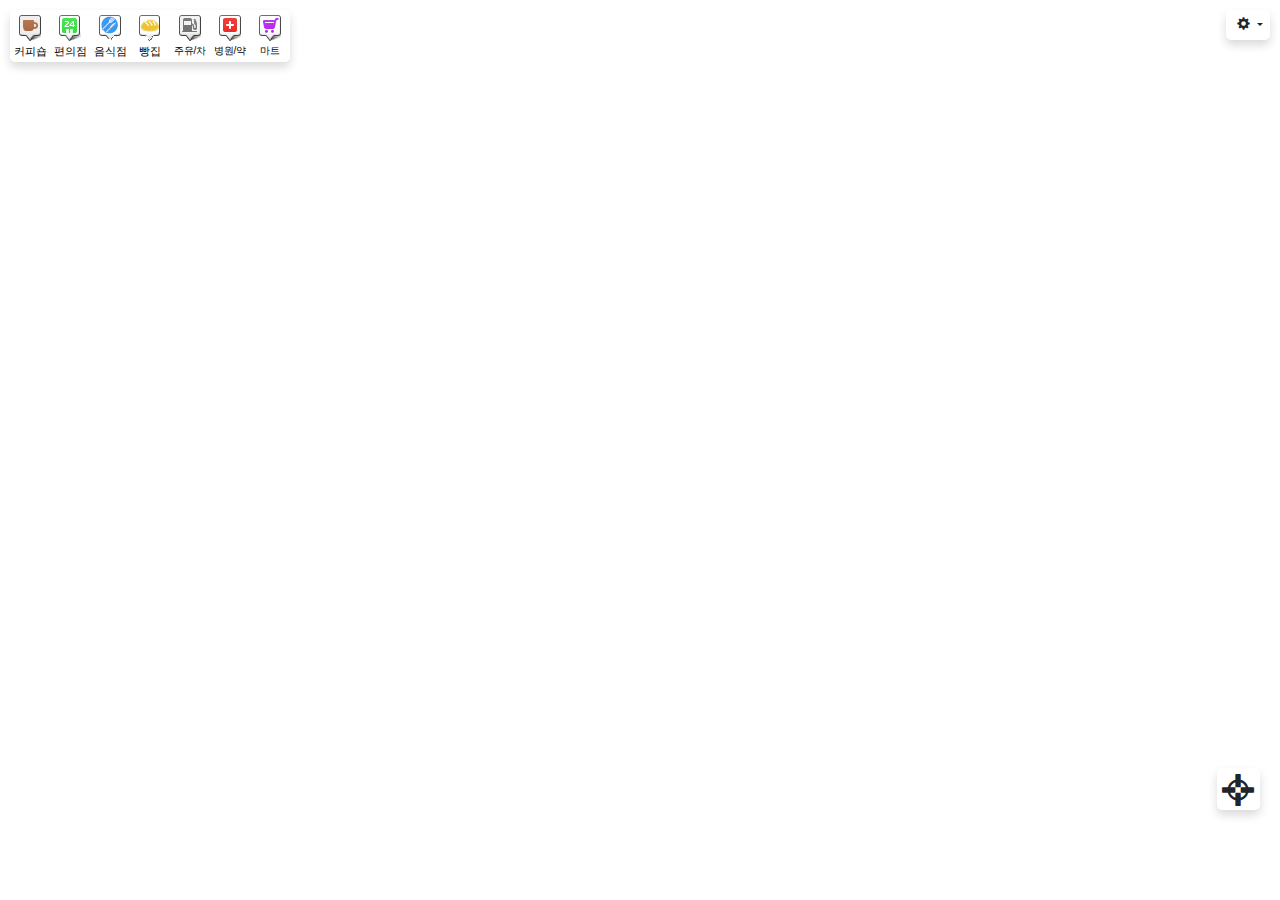
<file: android.html>
<!DOCTYPE html>
<html lang="ko">
  <head>
    <meta charset="UTF-8" />
    <meta
      name="viewport"
      content="width=device-width, initial-scale=1.0, maximum-scale=1, user-scalable=no"
    />
    <link
      rel="apple-touch-icon"
      type="image/png"
      href="https://static.codepen.io/assets/favicon/apple-touch-icon-5ae1a0698dcc2402e9712f7d01ed509a57814f994c660df9f7a952f3060705ee.png"
    />
    <!--<meta name="apple-mobile-web-app-title" content="CodePen width=device-width, initial-scale=1.0" >-->
    <link
      rel="shortcut icon"
      type="image/x-icon"
      href="https://static.codepen.io/assets/favicon/favicon-aec34940fbc1a6e787974dcd360f2c6b63348d4b1f4e06c77743096d55480f33.ico"
    />
    <link
      rel="mask-icon"
      type=""
      href="https://static.codepen.io/assets/favicon/logo-pin-8f3771b1072e3c38bd662872f6b673a722f4b3ca2421637d5596661b4e2132cc.svg"
      color="#111"
    />
    <title>ZeroPay MAP - 제로페이 맵</title>

    <link
      rel="stylesheet"
      href="https://cdnjs.cloudflare.com/ajax/libs/twitter-bootstrap/3.2.0/css/bootstrap.min.css"
    />

    <link
      rel="stylesheet"
      href="https://stackpath.bootstrapcdn.com/bootstrap/4.4.1/css/bootstrap.min.css"
      integrity="sha384-Vkoo8x4CGsO3+Hhxv8T/Q5PaXtkKtu6ug5TOeNV6gBiFeWPGFN9MuhOf23Q9Ifjh"
      crossorigin="anonymous"
    />
    <link rel="stylesheet" href="css/style_android.css" />

    <script>
      window.console = window.console || function (t) {};
    </script>
    <script>
      if (document.location.search.match(/type=embed/gi)) {
        window.parent.postMessage("resize", "*");
      }
    </script>
    <style>
      html,
      body {
        width: 100%;
        height: 100%;
        margin: 0;
        padding: 0;
      }
      .map_wrap {
        position: relative;
        overflow: hidden;
        width: 100%;
        height: 350px;
      }
      .radius_border {
        border: 1px solid #919191;
        border-radius: 5px;
      }
      /*
        .custom_typecontrol {position:absolute;top:10px;right:10px;overflow:hidden;width:130px;height:30px;margin:0;padding:0;z-index:1;font-size:12px;font-family:'Malgun Gothic', '맑은 고딕', sans-serif;}
        .custom_typecontrol span {display:block;width:65px;height:30px;float:left;text-align:center;line-height:30px;cursor:pointer;}
        .custom_typecontrol .btn {background:#fff;background:linear-gradient(#fff,  #e6e6e6);}       
        .custom_typecontrol .btn:hover {background:#f5f5f5;background:linear-gradient(#f5f5f5,#e3e3e3);}
        .custom_typecontrol .btn:active {background:#e6e6e6;background:linear-gradient(#e6e6e6, #fff);}    
        .custom_typecontrol .selected_btn {color:#fff;background:#425470;background:linear-gradient(#425470, #5b6d8a);}
        .custom_typecontrol .selected_btn:hover {color:#fff;}   
        */
      /*#mapwrap{position:relative;overflow:hidden;}*/
      .category,
      .category * {
        margin: 0;
        padding: 0;
        color: #000;
      }
      .category {
        position: absolute;
        overflow: hidden;
        top: 10px;
        left: 10px;
        width: 280px;
        height: 52px;
        z-index: 5;
        border: 0px solid black;
        font-family: "Malgun Gothic", "맑은 고딕", sans-serif;
        font-size: 11px;
        text-align: center;
        background-color: #fff;
        border-radius: 5px;
      }
      .category2 {
        position: absolute;
        overflow: hidden;
        top: 10px;
        right: 10px;
        width: 40px;
        height: 38px;
        z-index: 20;
        border: 0px solid black;
        font-family: "Malgun Gothic", "맑은 고딕", sans-serif;
        font-size: 12px;
        text-align: center;
        background-color: #fff;
      }
      .category3 {
        position: absolute;
        overflow: visible;
        top: 10px;
        right: 10px;
        width: 40px;
        height: 50px;
        z-index: 10;
        border: 0px solid black;
        font-family: "Malgun Gothic", "맑은 고딕", sans-serif;
        font-size: 12px;
        text-align: center;
        background-color: #fff;
        border-radius: 5px;
        border: 0px;
      }
      .category .menu_selected {
        background: #339cf1;
        color: #fff;
      }
      .category li {
        list-style: none;
        float: left;
        width: 40px;
        height: 48px;
        padding-top: 5px;
        cursor: pointer;
      }
      .category .ico_comm {
        display: block;
        margin: 0 auto 2px;
        width: 22px;
        height: 26px;
        background: url("img/category7.png") no-repeat;
      }
      .category .ico_coffee {
        background: url("img/places_category_BROWN.png") no-repeat;
        background-position: -10px -144px;
      }
      .category .ico_store {
        background: url("img/places_category_GREEN.png") no-repeat;
        background-position: -10px -180px;
      }
      .category .ico_carpark {
        background: url("img/category7.png") no-repeat;
        background-position: -10px -102px;
      }
      .category .ico_bread {
        background: url("img/category7_YELLOW.png") no-repeat;
        background-position: -10px -138px;
      }
      .category .ico_hospital {
        background: url("img/places_category.png") no-repeat;
        background-position: -10px -72px;
      }
      .category .ico_mart {
        background: url("img/places_category2.png") no-repeat;
        background-position: -10px -36px;
      }
      .category .ico_other {
        background: url("img/places_category_GREY.png") no-repeat;
        background-position: -10px -108px;
      }
      .category .ico_current {
        background: url("img/category4.png");
        background-position: -10px -144px;
      }
      .custom_zoomcontrol2 {
        position: absolute;
        top: 60px;
        right: 8px;
        width: 36px;
        height: 34px;
        overflow: hidden;
        z-index: 1;
        background-color: #fff;
      }
      .custom_zoomcontrol2 span {
        display: block;
        width: 34px;
        height: 40px;
        text-align: center;
        cursor: pointer;
        line-height: 36px;
      }

      .custom_zoomcontrol {
        position: absolute;
        bottom: 60px;
        right: 20px;
        width: 43px;
        height: 42px;
        overflow: hidden;
        z-index: 1;
        background-color: #fff;
        border-radius: 5px;
        border: 0px;
        padding: 5px 0px 0px 5px;
        /*top  ? ? left*/
        background-size: 200%;
      }
      /*
      .custom_zoomcontrol span {
        display: block;
        width: 75px;
        height: 26px;
        text-align: center;
        cursor: pointer;
        line-height: 38px;
      }
      */
      .custom_zoomcontrol span img {
        width: 58px;
        height: 24px;
        padding: 2px 1px;
        border: none;
      }
      .custom_zoomcontrol span:first-child {
        border-bottom: 0px solid #bfbfbf;
      }
    </style>
    <link rel="shortcut icon" type="image/x-icon" href="favicon2.ico" />
    <link rel="icon" type="image/x-icon" href="favicon2.ico" />
    <meta property="og:title" content="Zeropay MAP" />
    <meta property="og:type" content="website" />
    <meta property="og:url" content="http://zeropaymap.com/map.html" />
    <meta
      property="og:image"
      content="http://zeropaymap.com/img/favicon2.png"
    />
    <!--
    <script
      data-ad-client="ca-pub-3423763568069065"
      async
      src="https://pagead2.googlesyndication.com/pagead/js/adsbygoogle.js"
    ></script>
    -->
  </head>
  <body translate="no">
    <!--
    <nav class="navbar navbar-expand-lg navbar-light bg-light">
        <a class="navbar-brand" href="#">Navbar</a>
        <button class="navbar-toggler" type="button" data-toggle="collapse" data-target="#navbarNavDropdown" aria-controls="navbarNavDropdown" aria-expanded="false" aria-label="Toggle navigation">
          <span class="navbar-toggler-icon"></span>
        </button>
        <div class="collapse navbar-collapse" id="navbarNavDropdown">
          <ul class="navbar-nav">
            <li class="nav-item active">
              <a class="nav-link" href="#">Home <span class="sr-only">(current)</span></a>
            </li>
            <li class="nav-item">
              <a class="nav-link" href="#">Features</a>
            </li>
            <li class="nav-item">
              <a class="nav-link" href="#">Pricing</a>
            </li>
            <li class="nav-item dropdown">
              <a class="nav-link dropdown-toggle" href="#" id="navbarDropdownMenuLink" role="button" data-toggle="dropdown" aria-haspopup="true" aria-expanded="false">
                Dropdown link
              </a>
              <div class="dropdown-menu" aria-labelledby="navbarDropdownMenuLink">
                <a class="dropdown-item" href="#">Action</a>
                <a class="dropdown-item" href="#">Another action</a>
                <a class="dropdown-item" href="#">Something else here</a>
              </div>
            </li>
          </ul>
        </div>
      </nav>
      -->
    <!--
    <div class="container">
        <div class="row">
            
            <div class="col-xs-3">      
                
                <div class="button-group">
                    <button type="button" class="btn btn-default btn-lg dropdown-toggle" data-toggle="dropdown">
                        <span class="glyphicon glyphicon-cog"> 지역</span> 
                    </button>
                    <ul id = "dm1" class="dropdown-menu">
                        <li><a href="#" class="small" data-value="gangdong" tabIndex="-1"><input type="checkbox"/>&nbsp;강동구</a></li>
                        <li><a href="#" class="small" data-value="kangbook" tabIndex="-1"><input type="checkbox"/>&nbsp;강북구</a></li>
                        <li><a href="#" class="small" data-value="gangseo" tabIndex="-1"><input type="checkbox"/>&nbsp;강서구</a></li>
                        <li><a href="#" class="small" data-value="kwanak" tabIndex="-1"><input type="checkbox"/>&nbsp;관악구</a></li>
                        <li><a href="#" class="small" data-value="kwangjin" tabIndex="-1"><input type="checkbox"/>&nbsp;광진구</a></li>
                        <li><a href="#" class="small" data-value="geumcheon" tabIndex="-1"><input type="checkbox"/>&nbsp;금천구</a></li>
                        <li><a href="#" class="small" data-value="guro" tabIndex="-1"><input type="checkbox"/>&nbsp;구로구</a></li>
                        <li><a href="#" class="small" data-value="nowon" tabIndex="-1"><input type="checkbox"/>&nbsp;노원구</a></li>
                        <li><a href="#" class="small" data-value="dobong" tabIndex="-1"><input type="checkbox"/>&nbsp;도봉구</a></li>
                        <li><a href="#" class="small" data-value="dongdaemoon" tabIndex="-1"><input type="checkbox"/>&nbsp;동대문구</a></li>
                        <li><a href="#" class="small" data-value="dongjak" tabIndex="-1"><input type="checkbox"/>&nbsp;동작구</a></li>
                        <li><a href="#" class="small" data-value="mapo" tabIndex="-1"><input type="checkbox"/>&nbsp;마포구</a></li>
                        <li><a href="#" class="small" data-value="seodaemoon" tabIndex="-1"><input type="checkbox"/>&nbsp;서대문구</a></li>
                        <li><a href="#" class="small" data-value="seocho" tabIndex="-1"><input type="checkbox"/>&nbsp;서초구</a></li>
                        <li><a href="#" class="small" data-value="songpa" tabIndex="-1"><input type="checkbox"/>&nbsp;송파구</a></li>
                        <li><a href="#" class="small" data-value="sungdong" tabIndex="-1"><input type="checkbox"/>&nbsp;성동구</a></li>
                        <li><a href="#" class="small" data-value="sungbook" tabIndex="-1"><input type="checkbox"/>&nbsp;성북구</a></li>
                        <li><a href="#" class="small" data-value="yangcheon" tabIndex="-1"><input type="checkbox"/>&nbsp;양천구</a></li>
                        <li><a href="#" class="small" data-value="yungdeungpo" tabIndex="-1"><input type="checkbox"/>&nbsp;영등포구</a></li>
                        <li><a href="#" class="small" data-value="yongsan" tabIndex="-1"><input type="checkbox"/>&nbsp;용산구</a></li>
                        <li><a href="#" class="small" data-value="eunpyoung" tabIndex="-1"><input type="checkbox"/>&nbsp;은평구</a></li>
                        <li><a href="#" class="small" data-value="jongro" tabIndex="-1"><input type="checkbox"/>&nbsp;종로구</a></li>
                        <li><a href="#" class="small" data-value="joonggu" tabIndex="-1"><input type="checkbox"/>&nbsp;중구</a></li>
                    </ul>
                </div>
            </div>
            <div class="col-xs-3">
                <div class="button-group">
                    <button type="button" class="btn btn-default btn-lg dropdown-toggle" data-toggle="dropdown">
                        <span class="glyphicon glyphicon-cog"> 업종</span> 
                    </button>
                    <ul id = "dm2" class="dropdown-menu">
                        <li><a href="#" class="small" data-value="convenience" tabIndex="-1"><input type="checkbox" checked/>&nbsp;편의점</a></li>
                        <li><a href="#" class="small" data-value="food" tabIndex="-1"><input type="checkbox" checked/>&nbsp;음식</a></li>
                        <li><a href="#" class="small" data-value="coffee" tabIndex="-1"><input type="checkbox" checked/>&nbsp;커피</a></li>
                        <li><a href="#" class="small" data-value="bread" tabIndex="-1"><input type="checkbox" checked/>&nbsp;빵집</a></li>
                        <li><a href="#" class="small" data-value="other" tabIndex="-1"><input type="checkbox" checked/>&nbsp;주유소 등</a></li>                    
                        <li><a href="#" class="small" data-value="hospital" tabIndex="-1"><input type="checkbox" checked/>&nbsp;주유소 등</a></li>      
                    </ul>
                </div>
            </div>
            
        </div>
    </div>
    -->
    <!-- class="col-lg-12" -->
    <div
      style="padding-left: 0px; padding-right: 0px;"
      style="width: 100%; height: 100%; position: relative;"
    >
      <!--style="width:1200px;height:800px;"-->

      <div
        id="map"
        style="width: 100%; height: 800px; position: relative; bottom: 60px;"
      ></div>
      <!--
        <div class="custom_typecontrol radius_border">
            <span id="btnRoadmap" class="selected_btn" onclick="setMapType('roadmap')">지도</span>
            <span id="btnSkyview" class="btn" onclick="setMapType('skyview')">스카이뷰</span>
        </div>
        -->
      <!-- 지도 확대, 축소 컨트롤 div 입니다 
        <div class="custom_zoomcontrol radius_border"> 
            <span onclick="zoomIn()"><img src="img/ico_plus.png" alt="확대"></span>  
            <span onclick="zoomOut()"><img src="img/ico_minus.png" alt="축소"></span>
        </div>
         -->
      <div class="category shadow mb-5">
        <ul>
          <li id="coffeeMenu" onclick="changeMarker('coffee')">
            <span class="ico_comm ico_coffee"></span>
            커피숍
          </li>
          <li id="storeMenu" onclick="changeMarker('convenience')">
            <span class="ico_comm ico_store"></span>
            편의점
          </li>
          <li id="carparkMenu" onclick="changeMarker('food')">
            <span class="ico_comm ico_carpark"></span>
            음식점
          </li>
          <li id="breadMenu" onclick="changeMarker('bread')">
            <span class="ico_comm ico_bread"></span>
            빵집
          </li>
          <li id="otherMenu" onclick="changeMarker('other')">
            <span class="ico_comm ico_other"></span>
            <div style="font-size: 10px;">주유/차</div>
          </li>
          <li id="hospitalMenu" onclick="changeMarker('hospital')">
            <span class="ico_comm ico_hospital"></span>
            <div style="font-size: 10px;">병원/약</div>
          </li>
          <li id="martMenu" onclick="changeMarker('mart')">
            <span class="ico_comm ico_mart"></span>
            <div style="font-size: 10px;">마트</div>
          </li>
          <!--
                    <li id="aMenu" onclick="moveToCurrent()">
                        <span class="ico_comm ico_current"></span>
                        현재
                    </li>
                    
                    -->
        </ul>
      </div>
      <!--
            <div class="category2">
                <ul>        
                    <li id="aMenu" onclick="moveToCurrent()">
                        <span class="ico_current"></span>
                        현재
                    </li>
                </ul>
            </div>
            -->
      <!--
            <div style="font-size:15px;">내 위치</div>
                <span onclick="moveToCurrent()" ><img src = "img/myLoc.png" height="20" size="50" >2</span>
            <span onclick="moveToCurrent()" ><img src = "img/myLoc.png" height="20" width="50" ></span>
            <div class="line-height: 46px; margin-top: 10px;">
                <img src="img/myLoc.png" height="20" width="50"  onclick="moveToCurrent()"> 
                </div>        
            -->
      <div class="custom_zoomcontrol shadow mb-5">
        <!--
        <span>
          <img
            src="img/myLoc.png"
            height="25"
            width="50"
            onclick="moveToCurrent()"
          />
        </span>
        -->
        <!--
        
        <span class="glyphicon glyphicon-map-marker"></span>
        <span class="screen_current" onclick="moveToCurrent()"></span>
        -->
        <span
          class="glyphicon glyphicon-screenshot"
          onclick="moveToCurrent()"
        ></span>
      </div>
      <!--
      <div class="ad-banner">
        <ins
          class="kakao_ad_area"
          style="display: none;"
          data-ad-unit="DAN-tode4ltzwppx"
          data-ad-width="320"
          data-ad-height="50"
        ></ins>
      </div>
      -->

      <!--
            <div class="category3  " >
            
            
                 
                
                <div class="dropdown">
                    <button class="btn btn-secondary dropdown-toggle" type="button" id="dropdownMenuButton" data-toggle="dropdown" aria-haspopup="true" aria-expanded="false">
                    설정
                    </button>
                    <div class="dropdown-menu" aria-labelledby="dropdownMenuButton">
                      <a class="dropdown-item" href="#">Action</a>
                      <a class="dropdown-item" href="#">Another action</a>
                      <a class="dropdown-item" href="#">Something else here</a>
                    </div>
                </div>
                 
                
            </div>-->

      <div class="button-group shadow mb-50" id="dmx">
        <button
          type="button"
          class="btn btn-default btn-lg dropdown-toggle"
          data-toggle="dropdown"
        >
          <span class="glyphicon glyphicon-cog"></span>
          <!--설정-->
        </button>
        <ul id="dm1" class="dropdown-menu dropdown-menu-right">
          <div class="button-group btn-group-vertical1">
            <li>
              <a href="#" class="small" data-value="gangnam" tabindex="-1">
                <input type="checkbox" id = "gangnam""/>&nbsp;강남구</a
              >
            </li>
            <li>
              <a href="#" class="small" data-value="gangdong" tabindex="-1"
                ><input type="checkbox" id="gangdong" />&nbsp;강동구</a
              >
            </li>
            <li>
              <a href="#" class="small" data-value="kangbook" tabindex="-1"
                ><input type="checkbox" id="kangbook" />&nbsp;강북구</a
              >
            </li>
            <li>
              <a href="#" class="small" data-value="gangseo" tabindex="-1"
                ><input type="checkbox" id="gangseo" />&nbsp;강서구</a
              >
            </li>
            <li>
              <a href="#" class="small" data-value="kwanak" tabindex="-1"
                ><input type="checkbox" id="kwanak" />&nbsp;관악구</a
              >
            </li>
            <li>
              <a href="#" class="small" data-value="kwangjin" tabindex="-1"
                ><input type="checkbox" id="kwangjin" />&nbsp;광진구</a
              >
            </li>
            <li>
              <a href="#" class="small" data-value="geumcheon" tabindex="-1"
                ><input type="checkbox" id="geumcheon" />&nbsp;금천구</a
              >
            </li>
            <li>
              <a href="#" class="small" data-value="guro" tabindex="-1"
                ><input type="checkbox" id="guro" />&nbsp;구로구</a
              >
            </li>
            <li>
              <a href="#" class="small" data-value="nowon" tabindex="-1"
                ><input type="checkbox" id="nowon" />&nbsp;노원구</a
              >
            </li>
            <li>
              <a href="#" class="small" data-value="dobong" tabindex="-1"
                ><input type="checkbox" id="dobong" />&nbsp;도봉구</a
              >
            </li>
            <li>
              <a href="#" class="small" data-value="dongdaemoon" tabindex="-1"
                ><input type="checkbox" id="dongdaemoon" />&nbsp;동대문구</a
              >
            </li>
            <li>
              <a href="#" class="small" data-value="dongjak" tabindex="-1"
                ><input type="checkbox" id="dongjak" />&nbsp;동작구</a
              >
            </li>
          </div>
          <div class="button-group btn-group-vertical2">
            <li>
              <a href="#" class="small" data-value="mapo" tabindex="-1"
                ><input type="checkbox" id="mapo" />&nbsp;마포구</a
              >
            </li>
            <li>
              <a href="#" class="small" data-value="seodaemoon" tabindex="-1"
                ><input type="checkbox" id="seodaemoon" />&nbsp;서대문구</a
              >
            </li>
            <li>
              <a href="#" class="small" data-value="seocho" tabindex="-1"
                ><input type="checkbox" id="seocho" />&nbsp;서초구</a
              >
            </li>
            <li>
              <a href="#" class="small" data-value="songpa" tabindex="-1"
                ><input type="checkbox" id="songpa" />&nbsp;송파구</a
              >
            </li>
            <li>
              <a href="#" class="small" data-value="sungdong" tabindex="-1"
                ><input type="checkbox" id="sungdong" />&nbsp;성동구</a
              >
            </li>
            <li>
              <a href="#" class="small" data-value="sungbook" tabindex="-1"
                ><input type="checkbox" id="sungbook" />&nbsp;성북구</a
              >
            </li>
            <li>
              <a href="#" class="small" data-value="yangcheon" tabindex="-1"
                ><input type="checkbox" id="yangcheon" />&nbsp;양천구</a
              >
            </li>
            <li>
              <a href="#" class="small" data-value="yungdeungpo" tabindex="-1"
                ><input type="checkbox" id="yungdeungpo" />&nbsp;영등포구</a
              >
            </li>
            <li>
              <a href="#" class="small" data-value="yongsan" tabindex="-1"
                ><input type="checkbox" id="yongsan" />&nbsp;용산구</a
              >
            </li>
            <li>
              <a href="#" class="small" data-value="eunpyoung" tabindex="-1"
                ><input type="checkbox" id="eunpyoung" />&nbsp;은평구</a
              >
            </li>
            <li>
              <a href="#" class="small" data-value="jongro" tabindex="-1"
                ><input type="checkbox" id="jongro" />&nbsp;종로구</a
              >
            </li>
            <li>
              <a href="#" class="small" data-value="joonggu" tabindex="-1"
                ><input type="checkbox" id="joonggu" />&nbsp;중구</a
              >
            </li>
          </div>
        </ul>
      </div>

      <script
        type="text/javascript"
        src="//dapi.kakao.com/v2/maps/sdk.js?appkey=f5162422d11ed424bcdaa4cf2ddefa2a"
      ></script>
      <script>
        /*
            $.each(checkboxValues, function(key, value) {
                $("#" + key).prop('checked', value);
            });
            */
        /*
            var $checkboxes = $("#dm1 :checkbox");

            $checkboxes.on("change", function(){
                $checkboxes.each(function(){
                    checkboxValues[this.id] = this.checked;
                });
                localStorage.setItem("checkboxValues", JSON.stringify(checkboxValues));
            });
            $.each(checkboxValues, function(key, value) {
                $("#" + key).prop('checked', value);
            });
            */
        /*
            var geocoder = new kakao.maps.services.Geocoder();

            var marker2 = new kakao.maps.Marker(), // 클릭한 위치를 표시할 마커입니다
                infowindow = new kakao.maps.InfoWindow({zindex:1}); // 클릭한 위치에 대한 주소를 표시할 인포윈도우입니다

            // 현재 지도 중심좌표로 주소를 검색해서 지도 좌측 상단에 표시합니다
            function searchAddrFromCoords(coords, callback) {
                // 좌표로 행정동 주소 정보를 요청합니다
                geocoder.coord2RegionCode(coords.getLng(), coords.getLat(), callback);         
            }
            function displayCenterInfo(result, status) {
                if (status === kakao.maps.services.Status.OK) {
                    var infoDiv = document.getElementById('centerAddr');

                    for(var i = 0; i < result.length; i++) {
                        // 행정동의 region_type 값은 'H' 이므로
                        if (result[i].region_type === 'H') {
                            infoDiv.innerHTML = result[i].address_name;
                            break;
                        }
                    }
                }    
            }
            searchAddrFromCoords(map.getCenter(), displayCenterInfo);
            kakao.maps.event.addListener(map, 'idle', function() {
                searchAddrFromCoords(map.getCenter(), displayCenterInfo);
            });
            */
        //'https://t1.daumcdn.net/localimg/localimages/07/mapapidoc/marker_red.png'
        var imageSrc = "img/marker_red5.png", // 마커이미지의 주소입니다
          imageSize = new kakao.maps.Size(64, 69), // 마커이미지의 크기입니다
          imageOption = { offset: new kakao.maps.Point(27, 69) }; // 마커이미지의 옵션입니다. 마커의 좌표와 일치시킬 이미지 안에서의 좌표를 설정합니다.
        var markerImage = new kakao.maps.MarkerImage(
          imageSrc,
          imageSize,
          imageOption
        );

        var icon1 = new kakao.maps.MarkerImage(
          "img/places_category_GREEN.png",
          new kakao.maps.Size(22, 32),
          {
            //offset: new kakao.maps.Point(20, 34),
            spriteOrigin: new kakao.maps.Point(10, 180),
            spriteSize: new kakao.maps.Size(72, 208),
          }
        );
        var icon2 = new kakao.maps.MarkerImage(
          "img/places_category_GREY.png",
          new kakao.maps.Size(22, 32),
          {
            //offset: new kakao.maps.Point(20, 64),
            spriteOrigin: new kakao.maps.Point(10, 108),
            spriteSize: new kakao.maps.Size(72, 208),
          }
        );
        var icon3 = new kakao.maps.MarkerImage(
          "img/category7.png",
          new kakao.maps.Size(27, 34),
          {
            //offset: new kakao.maps.Point(20, 64),
            spriteOrigin: new kakao.maps.Point(5, 102),
            spriteSize: new kakao.maps.Size(36, 164),
          }
        );
        var icon4 = new kakao.maps.MarkerImage(
          "img/places_category_BROWN.png",
          new kakao.maps.Size(22, 32),
          {
            //offset: new kakao.maps.Point(20, 64),
            spriteOrigin: new kakao.maps.Point(10, 144),
            spriteSize: new kakao.maps.Size(72, 208),
          }
        );
        var icon5 = new kakao.maps.MarkerImage(
          "img/category7_YELLOW.png",
          new kakao.maps.Size(27, 34),
          {
            //offset: new kakao.maps.Point(20, 64),
            spriteOrigin: new kakao.maps.Point(5, 138),
            spriteSize: new kakao.maps.Size(36, 164),
          }
        );

        var icon6 = new kakao.maps.MarkerImage(
          "img/places_category.png",
          new kakao.maps.Size(27, 34),
          {
            //offset: new kakao.maps.Point(20, 64),
            spriteOrigin: new kakao.maps.Point(5, 68),
            spriteSize: new kakao.maps.Size(72, 208),
          }
        );

        var icon7 = new kakao.maps.MarkerImage(
          "img/places_category2.png",
          new kakao.maps.Size(27, 34),
          {
            //offset: new kakao.maps.Point(20, 64),
            spriteOrigin: new kakao.maps.Point(5, 32),
            spriteSize: new kakao.maps.Size(72, 208),
          }
        );

        var container = document.getElementById("map");
        var options = {
          center: new kakao.maps.LatLng(37.715133, 126.734086),
          level: 3,
        };
        var markerImageSrc2 =
          "https://t1.daumcdn.net/localimg/localimages/07/mapapidoc/category.png"; // 마커이미지의 주소입니다. 스프라이트 이미지 입니다
        var map = new kakao.maps.Map(container, options);
        var markers = {};
        var optionList = [
          "dongjak",
          "sungdong",
          "jongro",
          "yongsan",
          "joonggu",
          "dongdaemoon",
          "seocho",
          "mapo",
          "kwanak",
          "kwangjin",
          "songpa",
          "seodaemoon",
          "guro",
          "nowon",
          "dobong",
          "gangseo",
          "gangdong",
          "sungbook",
          "kangbook",
          "yangcheon",
          "eunpyoung",
          "geumcheon",
          "yungdeungpo",
          "gangnam",
        ];
        var typeList = [
          "coffee",
          "food",
          "convenience",
          "other",
          "bread",
          "hospital",
          "mart",
        ];
        for (var i = 0; i < optionList.length; i++) {
          markers[optionList[i]] = {};
          for (var j = 0; j < typeList.length; j++) {
            markers[optionList[i]][typeList[j]] = [];
          }
        }
        if (navigator.geolocation) {
          // GeoLocation을 이용해서 접속 위치를 얻어옵니다
          navigator.geolocation.getCurrentPosition(function (position) {
            var lat = position.coords.latitude, // 위도
              lon = position.coords.longitude; // 경도

            var locPosition = new kakao.maps.LatLng(lat, lon), // 마커가 표시될 위치를 geolocation으로 얻어온 좌표로 생성합니다
              message = '<div style="padding:5px;">여기에 계신가요?!</div>'; // 인포윈도우에 표시될 내용입니다

            // 마커와 인포윈도우를 표시합니다
            //displayMarker(locPosition, message);
            displayMarker(locPosition, "");
          });
        } else {
          // HTML5의 GeoLocation을 사용할 수 없을때 마커 표시 위치와 인포윈도우 내용을 설정합니다

          var locPosition = new kakao.maps.LatLng(33.450701, 126.570667),
            message = "geolocation을 사용할수 없어요..";

          displayMarker(locPosition, message);
        }
        container.style.height = window.innerHeight + "px";
        //resizeMap();
        function resizeMap() {
          //var $window = $(window);
          var mapContainer = document.getElementById("map");
          mapContainer.style.width = window.innerWidth + "px";
          container.style.height = window.innerHeight + "px";
        }
        function displayMarker(locPosition, message) {
          // 마커를 생성합니다
          var marker = new kakao.maps.Marker({
            map: map,
            position: locPosition,
            //image: markerImage ,
            zIndex: 3,
          });
          if (message != "") {
            var iwContent = message, // 인포윈도우에 표시할 내용
              iwRemoveable = true;

            // 인포윈도우를 생성합니다
            var infowindow = new kakao.maps.InfoWindow({
              content: iwContent,
              removable: iwRemoveable,
            });

            // 인포윈도우를 마커위에 표시합니다
            infowindow.open(map, marker);
          }

          // 지도 중심좌표를 접속위치로 변경합니다
          //map.setCenter(locPosition);
          map.panTo(locPosition);
        }
        function showMarkerType(val) {
          for (var i = 0; i < regions.length; i++) {
            for (var j = 0; j < dataPositions2[regions[i]][val].length; j++) {
              addMarker(
                regions[i],
                val,
                dataPositions2[regions[i]][val][j].lat,
                dataPositions2[regions[i]][val][j].lng,
                dataPositions2[regions[i]][val][j].title
              );
              //Do something
            }
            setMarkers(regions[i], val, map);
            console.log("adding marker ", regions[i], val);
          }
        }
        function hideMarkerType(val) {
          for (var i = 0; i < regions.length; i++) {
            setMarkers(regions[i], val, null);

            console.log("deleting marker ", regions[i], val);
          }
        }
        function changeMarker(type) {
          var coffeeMenu = document.getElementById("coffeeMenu");
          var storeMenu = document.getElementById("storeMenu");
          var carparkMenu = document.getElementById("carparkMenu");
          var breadMenu = document.getElementById("breadMenu");
          var otherMenu = document.getElementById("otherMenu");
          var hospitalMenu = document.getElementById("hospitalMenu");
          var martMenu = document.getElementById("martMenu");

          // 커피숍 카테고리가 클릭됐을 때
          if (type === "coffee") {
            // 커피숍 카테고리를 선택된 스타일로 변경하고
            coffeeMenu.className = "menu_selected";
            storeMenu.className = "";
            carparkMenu.className = "";
            breadMenu.className = "";
            otherMenu.className = "";
            hospitalMenu.className = "";
            martMenu.className = "";

            // 커피숍 마커들만 지도에 표시하도록 설정합니다
            showMarkerType("coffee");
            hideMarkerType("food");
            hideMarkerType("convenience");
            hideMarkerType("bread");
            hideMarkerType("other");
            hideMarkerType("hospital");
            hideMarkerType("mart");
          } else if (type === "convenience") {
            // 편의점 카테고리가 클릭됐을 때

            // 편의점 카테고리를 선택된 스타일로 변경하고
            coffeeMenu.className = "";
            storeMenu.className = "menu_selected";
            carparkMenu.className = "";
            breadMenu.className = "";
            otherMenu.className = "";
            hospitalMenu.className = "";
            martMenu.className = "";

            // 편의점 마커들만 지도에 표시하도록 설정합니다
            showMarkerType("convenience");
            hideMarkerType("food");
            hideMarkerType("coffee");
            hideMarkerType("bread");
            hideMarkerType("other");
            hideMarkerType("hospital");
            hideMarkerType("mart");
          } else if (type === "food") {
            // 주차장 카테고리가 클릭됐을 때

            // 주차장 카테고리를 선택된 스타일로 변경하고
            coffeeMenu.className = "";
            storeMenu.className = "";
            carparkMenu.className = "menu_selected";
            breadMenu.className = "";
            otherMenu.className = "";
            hospitalMenu.className = "";
            martMenu.className = "";

            // 주차장 마커들만 지도에 표시하도록 설정합니다
            showMarkerType("food");
            hideMarkerType("convenience");
            hideMarkerType("coffee");
            hideMarkerType("bread");
            hideMarkerType("other");
            hideMarkerType("hospital");
            hideMarkerType("mart");
          } else if (type === "bread") {
            // 주차장 카테고리가 클릭됐을 때

            // 주차장 카테고리를 선택된 스타일로 변경하고
            coffeeMenu.className = "";
            storeMenu.className = "";
            carparkMenu.className = "";
            breadMenu.className = "menu_selected";
            otherMenu.className = "";
            hospitalMenu.className = "";
            martMenu.className = "";

            // 주차장 마커들만 지도에 표시하도록 설정합니다
            showMarkerType("bread");
            hideMarkerType("food");
            hideMarkerType("coffee");
            hideMarkerType("convenience");
            hideMarkerType("other");
            hideMarkerType("hospital");
            hideMarkerType("mart");
          } else if (type === "other") {
            // 주차장 카테고리가 클릭됐을 때

            // 주차장 카테고리를 선택된 스타일로 변경하고
            coffeeMenu.className = "";
            storeMenu.className = "";
            carparkMenu.className = "";
            breadMenu.className = "";
            otherMenu.className = "menu_selected";
            hospitalMenu.className = "";
            martMenu.className = "";

            // 주차장 마커들만 지도에 표시하도록 설정합니다
            showMarkerType("other");
            hideMarkerType("food");
            hideMarkerType("coffee");
            hideMarkerType("bread");
            hideMarkerType("convenience");
            hideMarkerType("hospital");
            hideMarkerType("mart");
          } else if (type === "hospital") {
            // 주차장 카테고리가 클릭됐을 때

            // 주차장 카테고리를 선택된 스타일로 변경하고
            coffeeMenu.className = "";
            storeMenu.className = "";
            carparkMenu.className = "";
            breadMenu.className = "";
            otherMenu.className = "";
            hospitalMenu.className = "menu_selected";
            martMenu.className = "";

            // 주차장 마커들만 지도에 표시하도록 설정합니다
            showMarkerType("hospital");
            hideMarkerType("food");
            hideMarkerType("coffee");
            hideMarkerType("bread");
            hideMarkerType("convenience");
            hideMarkerType("other");
            hideMarkerType("mart");
          } else if (type === "mart") {
            // 주차장 카테고리가 클릭됐을 때

            // 주차장 카테고리를 선택된 스타일로 변경하고
            coffeeMenu.className = "";
            storeMenu.className = "";
            carparkMenu.className = "";
            breadMenu.className = "";
            otherMenu.className = "";
            hospitalMenu.className = "menu_selected";
            martMenu.className = "";

            // 주차장 마커들만 지도에 표시하도록 설정합니다
            showMarkerType("mart");
            hideMarkerType("food");
            hideMarkerType("coffee");
            hideMarkerType("bread");
            hideMarkerType("convenience");
            hideMarkerType("other");
            hideMarkerType("hospital");
          }
        }
        /*
            function setMapType(maptype) { 
                var roadmapControl = document.getElementById('btnRoadmap');
                var skyviewControl = document.getElementById('btnSkyview'); 
                if (maptype === 'roadmap') {
                    map.setMapTypeId(kakao.maps.MapTypeId.ROADMAP);    
                    roadmapControl.className = 'selected_btn';
                    skyviewControl.className = 'btn';
                } else {
                    map.setMapTypeId(kakao.maps.MapTypeId.HYBRID);    
                    skyviewControl.className = 'selected_btn';
                    roadmapControl.className = 'btn';
                }
            }
            */
        function moveToCurrent() {
          //var aMenu = document.getElementById('aMenu');
          //aMenu.className = 'menu_selected';

          if (navigator.geolocation) {
            // GeoLocation을 이용해서 접속 위치를 얻어옵니다
            navigator.geolocation.getCurrentPosition(function (position) {
              var moveLatLon = new kakao.maps.LatLng(
                position.coords.latitude,
                position.coords.longitude
              );

              // 지도 중심을 부드럽게 이동시킵니다
              // 만약 이동할 거리가 지도 화면보다 크면 부드러운 효과 없이 이동합니다
              //map.setCenter(moveLatLon);
              map.panTo(moveLatLon);
            });
            //map.setLevel(4);
          }
        }
        // 지도 확대, 축소 컨트롤에서 확대 버튼을 누르면 호출되어 지도를 확대하는 함수입니다
        function zoomIn() {
          map.setLevel(map.getLevel() - 1);
        }

        // 지도 확대, 축소 컨트롤에서 축소 버튼을 누르면 호출되어 지도를 확대하는 함수입니다
        function zoomOut() {
          map.setLevel(map.getLevel() + 1);
        }
        /*
            zoomIn()
            zoomOut()
            zoomOut()
            var geocoder = new kakao.maps.services.Geocoder();

            var marker2 = new kakao.maps.Marker(), // 클릭한 위치를 표시할 마커입니다
                infowindow = new kakao.maps.InfoWindow({zindex:1}); // 클릭한 위치에 대한 주소를 표시할 인포윈도우입니다

            // 현재 지도 중심좌표로 주소를 검색해서 지도 좌측 상단에 표시합니다
            function searchAddrFromCoords(coords, callback) {
                // 좌표로 행정동 주소 정보를 요청합니다
                geocoder.coord2RegionCode(coords.getLng(), coords.getLat(), callback);         
            }
            function displayCenterInfo(result, status) {
                if (status === kakao.maps.services.Status.OK) {
                    var infoDiv = document.getElementById('centerAddr');

                    for(var i = 0; i < result.length; i++) {
                        // 행정동의 region_type 값은 'H' 이므로
                        if (result[i].region_type === 'H') {
                            infoDiv.innerHTML = result[i].address_name;
                            break;
                        }
                    }
                }    
            }
            searchAddrFromCoords(map.getCenter(), displayCenterInfo);
            kakao.maps.event.addListener(map, 'idle', function() {
                searchAddrFromCoords(map.getCenter(), displayCenterInfo);
            });

            */
      </script>
      <div class="ad-banner">
        <ins
          class="kakao_ad_area"
          style="display: none;"
          data-ad-unit="DAN-tode4ltzwppx"
          data-ad-width="320"
          data-ad-height="50"
        ></ins>
      </div>
    </div>

    <!--
    <form action="https://www.google.com/search" method="GET">
        //<input type="text">
        <div class="search-bar input-group mb-3 mx-auto mt-5 ">
            <input name="q" type="text" class="form-control rounded-pill" placeholder="Google 검색어를 입력하세요" aria-label="Recipient's username" aria-describedby="basic-addon2">
            
        </div>   
    </form>
    <button id = "bToggle">Toggle</button>
    <br />
    -->

    <script src="https://static.codepen.io/assets/common/stopExecutionOnTimeout-157cd5b220a5c80d4ff8e0e70ac069bffd87a61252088146915e8726e5d9f147.js"></script>
    <script src="https://ajax.googleapis.com/ajax/libs/jquery/3.4.1/jquery.min.js"></script>
    <script src="https://cdnjs.cloudflare.com/ajax/libs/twitter-bootstrap/3.2.0/js/bootstrap.min.js"></script>
    <!--  
    <script src='js/data.js'></script>
    -->
    <script src="data4.json"></script>
    <script id="rendered-js">
      var regions = [];
      var types = [
        "coffee",
        "food",
        "convenience",
        "other",
        "bread",
        "hospital",
        "mart",
      ];
      var infowindow = new kakao.maps.InfoWindow({ zIndex: 4 });
      /*
        var tmpPosition = new kakao.maps.LatLng(37.49887, 127.026581);  
        var customOverlay = new kakao.maps.CustomOverlay({
            position: tmpPosition,
            content: '',
            xAnchor: 0.3,
            yAnchor: 0.91
        });
        var clickedOverlay = null;
        */

      // Set checkboxValues, regions/types, and adds/deletes Markers.
      function processDropdownClick(val, type2) {
        console.log("in processDropdownClick");
        console.log("checkboxValues", checkboxValues);
        if ((idx = optionList.indexOf(val)) > -1) {
          if ((idx = regions.indexOf(val)) > -1) {
            regions.splice(idx, 1);
            checkboxValues[val] = false;
            if (type2) {
              setTimeout(function () {
                type2.prop("checked", false);
              }, 0);
            }
          } else {
            regions.push(val);
            checkboxValues[val] = true;
            if (type2) {
              setTimeout(function () {
                type2.prop("checked", true);
              }, 0);
            }
          }
        }

        if ((idx = typeList.indexOf(val)) > -1) {
          if ((idx = types.indexOf(val)) > -1) {
            types.splice(idx, 1);
            if (type2) {
              setTimeout(function () {
                type2.prop("checked", false);
              }, 0);
            }
          } else {
            types.push(val);
            if (type2) {
              setTimeout(function () {
                type2.prop("checked", true);
              }, 0);
            }
          }
        }

        //$(event.target).blur();

        if (optionList.indexOf(val) >= 0) {
          if ((idx = regions.indexOf(val)) > -1) {
            console.log("clicking drop1", val);
            Object.keys(dataPositions2[val]).forEach(function (key) {
              for (var j = 0; j < dataPositions2[val][key].length; j++) {
                addMarker(
                  val,
                  key,
                  dataPositions2[val][key][j].lat,
                  dataPositions2[val][key][j].lng,
                  dataPositions2[val][key][j].title
                );
              }
              //console.log("adding  marker ", val, key);
              setMarkers(val, key, map);
            });
          } else {
            console.log("unclicking drop1", val);
            Object.keys(dataPositions2[val]).forEach(function (key) {
              setMarkers(val, key, null);
              //console.log("deleting marker ", val, key);
            });
          }
        } else if (typeList.indexOf(val) >= 0) {
          if ((idx = types.indexOf(val)) > -1) {
            console.log("clicking drop2", val);
            for (var i = 0; i < regions.length; i++) {
              for (var j = 0; j < dataPositions2[regions[i]][val].length; j++) {
                addMarker(
                  regions[i],
                  val,
                  dataPositions2[regions[i]][val][j].lat,
                  dataPositions2[regions[i]][val][j].lng,
                  dataPositions2[regions[i]][val][j].title
                );
                //Do something
              }
              setMarkers(regions[i], val, map);
              //console.log("adding marker ", regions[i], val);
            }
          } else {
            console.log("unclicking drop2", val);
            for (var i = 0; i < regions.length; i++) {
              /*
                        for (var j = 0; j < dataPositions2[options[i]][val].length; j++) {
                            //addMarker(options[i],  val, dataPositions2[options[i]][val][j].lat, dataPositions2[options[i]][val][j].lng);
                            //setMarkers(val, key, null) ;       
                            //Do something
                        }
                        */
              setMarkers(regions[i], val, null);

              //console.log("deleting marker ", regions[i], val);
            }
          }
        }
        localStorage.setItem("checkboxValues", JSON.stringify(checkboxValues));
        console.log("checkboxValues", checkboxValues);
      }
      var checkboxValues =
        JSON.parse(localStorage.getItem("checkboxValues")) || {};
      console.log("checkboxValues 0 ", checkboxValues);
      // Loads Saved Data
      Object.keys(checkboxValues).forEach(function (key, value) {
        var elm = document.getElementById(key);
        console.log(key, value, elm.checked);
        if (checkboxValues[key] != elm.checked) {
          elm.click();
        }
        console.log(key, value, elm.checked);
        if (elm.checked) {
          processDropdownClick(key, false);
        }
      });
      $(".dropdown-menu a").on("click", function (event) {
        var $target = $(event.currentTarget),
          val = $target.attr("data-value"),
          $inp = $target.find("input"),
          idx;

        processDropdownClick(val, $inp);
        $(event.target).blur();

        /*
            if ((idx = optionList.indexOf(val)) > -1) {
                if ((idx = regions.indexOf(val)) > -1) {
                    regions.splice(idx, 1);
                    checkboxValues[val] = false;
                    setTimeout(function () {$inp.prop('checked', false);}, 0);
                } else {
                    regions.push(val);
                    checkboxValues[val] = true;
                    setTimeout(function () {$inp.prop('checked', true);}, 0);
                }
                localStorage.setItem("checkboxValues", JSON.stringify(checkboxValues));
            }
        
            if ((idx = typeList.indexOf(val)) > -1) {
                if ((idx = types.indexOf(val)) > -1) {
                    types.splice(idx, 1);

                    setTimeout(function () {$inp.prop('checked', false);}, 0);
                } else {
                    types.push(val);
                    setTimeout(function () {$inp.prop('checked', true);}, 0);
                    
                }
            }

            $(event.target).blur();

            if (optionList.indexOf(val) >= 0) {
                if ((idx = regions.indexOf(val)) > -1) {
                    console.log("clicking drop1", val);
                    Object.keys(dataPositions2[val]).forEach(function(key) {
                        for (var j = 0; j < dataPositions2[val][key].length; j ++) {
                    
                            addMarker(val, key, dataPositions2[val][key][j].lat, dataPositions2[val][key][j].lng, dataPositions2[val][key][j].title);
                        }
                        console.log("adding  marker ", val, key);
                        setMarkers(val, key, map) ;                            
                    });
                    
                } else {
                    console.log("unclicking drop1", val);
                    Object.keys(dataPositions2[val]).forEach(function(key) {
                        setMarkers(val, key, null) ;
                        console.log("deleting marker ", val, key);
                    });
                };
            } else if (typeList.indexOf(val) >= 0){

                if ((idx = types.indexOf(val)) > -1) {
                    console.log("clicking drop2", val);
                    for (var i = 0; i < regions.length; i++) {
                        for (var j = 0; j < dataPositions2[regions[i]][val].length; j++) {
                             addMarker(regions[i], val, dataPositions2[regions[i]][val][j].lat, dataPositions2[regions[i]][val][j].lng, dataPositions2[regions[i]][val][j].title);
                            //Do something
                        }
                        setMarkers(regions[i], val, map) ;      
                        console.log("adding marker ", regions[i], val); 
                    }
                }
                else {
                    console.log("unclicking drop2", val);
                    for (var i = 0; i < regions.length; i++) {
                        
                        //for (var j = 0; j < dataPositions2[options[i]][val].length; j++) {
                            //addMarker(options[i],  val, dataPositions2[options[i]][val][j].lat, dataPositions2[options[i]][val][j].lng);
                            //setMarkers(val, key, null) ;       
                            //Do something
                        //}
                        
                        setMarkers(regions[i], val, null) ;     

                        console.log("deleting marker ", regions[i], val);
                    }
                }
            }
            */

        console.log(regions);
        console.log(types);
        return false;
      });
      /*
        function addMarker(name, position) {
    
            // 마커를 생성합니다
            var marker = new kakao.maps.Marker({
                position: position
            });

            // 마커가 지도 위에 표시되도록 설정합니다
            marker.setMap(map);
            
            // 생성된 마커를 배열에 추가합니다
            markers[name].push(marker);
        }*/
      function addMarker(name, k2, x, y, title) {
        // 마커를 생성합니다
        if (k2 == "convenience") {
          var markerX = new kakao.maps.Marker({
            position: new kakao.maps.LatLng(y, x),
            zIndex: 2,
            image: icon1,
          });
        } else if (k2 == "coffee") {
          var markerX = new kakao.maps.Marker({
            position: new kakao.maps.LatLng(y, x),
            zIndex: 2,
            image: icon4,
          });
        } else if (k2 == "food") {
          var markerX = new kakao.maps.Marker({
            position: new kakao.maps.LatLng(y, x),
            zIndex: 2,
            image: icon3,
          });
        } else if (k2 == "bread") {
          var markerX = new kakao.maps.Marker({
            position: new kakao.maps.LatLng(y, x),
            zIndex: 2,
            image: icon5,
          });
        } else if (k2 == "other") {
          var markerX = new kakao.maps.Marker({
            position: new kakao.maps.LatLng(y, x),
            zIndex: 2,
            image: icon2,
          });
        } else if (k2 == "hospital") {
          var markerX = new kakao.maps.Marker({
            position: new kakao.maps.LatLng(y, x),
            zIndex: 2,
            image: icon6,
          });
        } else if (k2 == "mart") {
          var markerX = new kakao.maps.Marker({
            position: new kakao.maps.LatLng(y, x),
            zIndex: 2,
            image: icon7,
          });
        } else {
          var markerX = new kakao.maps.Marker({
            position: new kakao.maps.LatLng(y, x),
            zIndex: 2,
          });
        }

        // 마커가 지도 위에 표시되도록 설정합니다
        markerX.setMap(map);

        //var infowindow = new kakao.maps.InfoWindow({
        //    content:title// 인포윈도우에 표시할 내용
        //});

        // 마커에 mouseover 이벤트와 mouseout 이벤트를 등록합니다
        // 이벤트 리스너로는 클로저를 만들어 등록합니다
        // for문에서 클로저를 만들어 주지 않으면 마지막 마커에만 이벤트가 등록됩니다
        //kakao.maps.event.addListener(markerX, 'mouseover', makeOverListener(map, markerX, infowindow));
        //kakao.maps.event.addListener(markerX, 'mouseout', makeOutListener(infowindow));
        //kakao.maps.event.addListener(markerX, 'click', makeOverListener(map, markerX, infowindow));
        kakao.maps.event.addListener(markerX, "click", function () {
          // 마커를 클릭하면 장소명이 인포윈도우에 표출됩니다

          infowindow.setContent(
            '<div style="padding:5px;font-size:15px;">' + title + "</div>"
          );
          infowindow.open(map, markerX);
          //map.setLevel(4)
          map.panTo(new kakao.maps.LatLng(y, x));

          //customOverlay.setMap(map);
          //customOverlay.setContent('<div style="padding:5px;font-size:12px;">' + title + '</div>');
          //customOverlay.open(map, markerX);

          /*
                if (clickedOverlay) {
                        clickedOverlay.setMap(null);
                    }
                    customOverlay.setContent('<div style="padding:5px;font-size:12px;">' + title + '</div>');
                    customOverlay.setMap(map);
                    customOverlay.setCenter(y,x)
                    clickedOverlay = customOverlay;
                });
                */
        });
        // 생성된 마커를 배열에 추가합니다
        //console.log("sdfsd", name, k2,  x, y, title);
        markers[name][k2].push(markerX);
      }
      function makeOverListener(map, marker, infowindow) {
        return function () {
          infowindow.open(map, marker);
        };
      }

      // 인포윈도우를 닫는 클로저를 만드는 함수입니다
      function makeOutListener(infowindow) {
        return function () {
          infowindow.close();
        };
      }
      function setMarkers(name, k2, map) {
        for (var l = 0; l < markers[name][k2].length; l++) {
          markers[name][k2][l].setMap(map);
          //console.log(name, k2, l, map)
        }
      }
      /*
        // "마커 보이기" 버튼을 클릭하면 호출되어 배열에 추가된 마커를 지도에 표시하는 함수입니다
        function showMarkers() {
            setMarkers(map)    
        }

        // "마커 감추기" 버튼을 클릭하면 호출되어 배열에 추가된 마커를 지도에서 삭제하는 함수입니다
        function hideMarkers() {
            setMarkers(null);    
        }
        */
      //# sourceURL=pen.js
    </script>
    <script
      type="text/javascript"
      src="//t1.daumcdn.net/kas/static/ba.min.js"
      async
    ></script>
  </body>
</html>
</file>
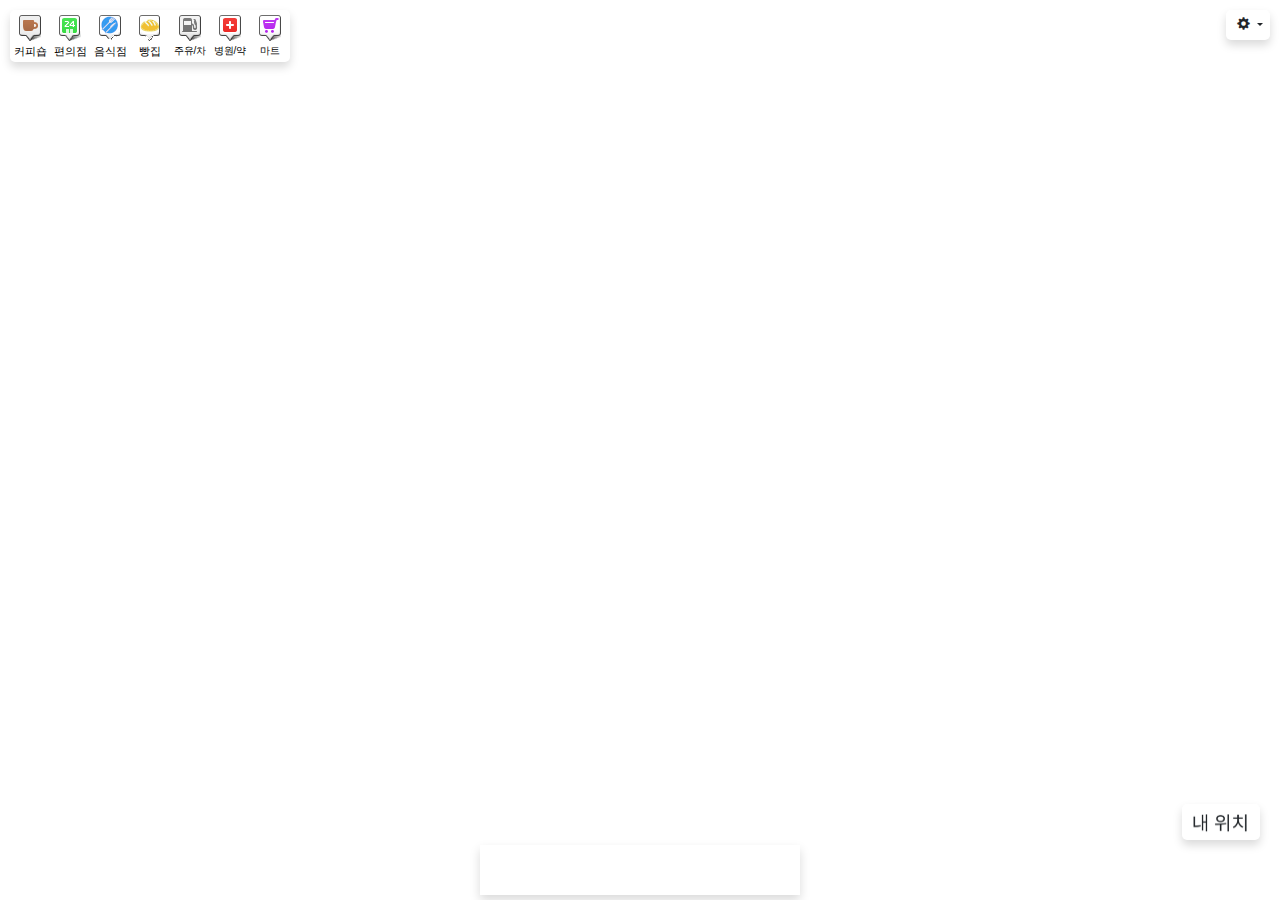
<file: map.html>
<!DOCTYPE html>
<html lang="ko">
  <head>
    <meta charset="UTF-8" />
    <meta
      name="viewport"
      content="width=device-width, initial-scale=1.0, maximum-scale=1, user-scalable=no"
    />
    <link
      rel="apple-touch-icon"
      type="image/png"
      href="https://static.codepen.io/assets/favicon/apple-touch-icon-5ae1a0698dcc2402e9712f7d01ed509a57814f994c660df9f7a952f3060705ee.png"
    />
    <!--<meta name="apple-mobile-web-app-title" content="CodePen width=device-width, initial-scale=1.0" >-->
    <link
      rel="shortcut icon"
      type="image/x-icon"
      href="https://static.codepen.io/assets/favicon/favicon-aec34940fbc1a6e787974dcd360f2c6b63348d4b1f4e06c77743096d55480f33.ico"
    />
    <link
      rel="mask-icon"
      type=""
      href="https://static.codepen.io/assets/favicon/logo-pin-8f3771b1072e3c38bd662872f6b673a722f4b3ca2421637d5596661b4e2132cc.svg"
      color="#111"
    />
    <title>ZeroPay MAP - 제로페이 맵</title>

    <link
      rel="stylesheet"
      href="https://cdnjs.cloudflare.com/ajax/libs/twitter-bootstrap/3.2.0/css/bootstrap.min.css"
    />

    <link
      rel="stylesheet"
      href="https://stackpath.bootstrapcdn.com/bootstrap/4.4.1/css/bootstrap.min.css"
      integrity="sha384-Vkoo8x4CGsO3+Hhxv8T/Q5PaXtkKtu6ug5TOeNV6gBiFeWPGFN9MuhOf23Q9Ifjh"
      crossorigin="anonymous"
    />
    <link rel="stylesheet" href="css/style.css" />

    <script>
      window.console = window.console || function (t) {};
    </script>
    <script>
      if (document.location.search.match(/type=embed/gi)) {
        window.parent.postMessage("resize", "*");
      }
    </script>
    <style>
      html,
      body {
        width: 100%;
        height: 100%;
        margin: 0;
        padding: 0;
      }
      .map_wrap {
        position: relative;
        overflow: hidden;
        width: 100%;
        height: 350px;
      }
      .radius_border {
        border: 1px solid #919191;
        border-radius: 5px;
      }
      /*
        .custom_typecontrol {position:absolute;top:10px;right:10px;overflow:hidden;width:130px;height:30px;margin:0;padding:0;z-index:1;font-size:12px;font-family:'Malgun Gothic', '맑은 고딕', sans-serif;}
        .custom_typecontrol span {display:block;width:65px;height:30px;float:left;text-align:center;line-height:30px;cursor:pointer;}
        .custom_typecontrol .btn {background:#fff;background:linear-gradient(#fff,  #e6e6e6);}       
        .custom_typecontrol .btn:hover {background:#f5f5f5;background:linear-gradient(#f5f5f5,#e3e3e3);}
        .custom_typecontrol .btn:active {background:#e6e6e6;background:linear-gradient(#e6e6e6, #fff);}    
        .custom_typecontrol .selected_btn {color:#fff;background:#425470;background:linear-gradient(#425470, #5b6d8a);}
        .custom_typecontrol .selected_btn:hover {color:#fff;}   
        */
      /*#mapwrap{position:relative;overflow:hidden;}*/
      .category,
      .category * {
        margin: 0;
        padding: 0;
        color: #000;
      }
      .category {
        position: absolute;
        overflow: hidden;
        top: 10px;
        left: 10px;
        width: 280px;
        height: 52px;
        z-index: 5;
        border: 0px solid black;
        font-family: "Malgun Gothic", "맑은 고딕", sans-serif;
        font-size: 11px;
        text-align: center;
        background-color: #fff;
        border-radius: 5px;
      }
      .category2 {
        position: absolute;
        overflow: hidden;
        top: 10px;
        right: 10px;
        width: 40px;
        height: 38px;
        z-index: 20;
        border: 0px solid black;
        font-family: "Malgun Gothic", "맑은 고딕", sans-serif;
        font-size: 12px;
        text-align: center;
        background-color: #fff;
      }
      .category3 {
        position: absolute;
        overflow: visible;
        top: 10px;
        right: 10px;
        width: 40px;
        height: 50px;
        z-index: 10;
        border: 0px solid black;
        font-family: "Malgun Gothic", "맑은 고딕", sans-serif;
        font-size: 12px;
        text-align: center;
        background-color: #fff;
        border-radius: 5px;
        border: 0px;
      }
      .category .menu_selected {
        background: #339cf1;
        color: #fff;
      }
      .category li {
        list-style: none;
        float: left;
        width: 40px;
        height: 48px;
        padding-top: 5px;
        cursor: pointer;
      }
      .category .ico_comm {
        display: block;
        margin: 0 auto 2px;
        width: 22px;
        height: 26px;
        background: url("img/category7.png") no-repeat;
      }
      .category .ico_coffee {
        background: url("img/places_category_BROWN.png") no-repeat;
        background-position: -10px -144px;
      }
      .category .ico_store {
        background: url("img/places_category_GREEN.png") no-repeat;
        background-position: -10px -180px;
      }
      .category .ico_carpark {
        background: url("img/category7.png") no-repeat;
        background-position: -10px -102px;
      }
      .category .ico_bread {
        background: url("img/category7_YELLOW.png") no-repeat;
        background-position: -10px -138px;
      }
      .category .ico_hospital {
        background: url("img/places_category.png") no-repeat;
        background-position: -10px -72px;
      }
      .category .ico_mart {
        background: url("img/places_category2.png") no-repeat;
        background-position: -10px -36px;
      }
      .category .ico_other {
        background: url("img/places_category_GREY.png") no-repeat;
        background-position: -10px -108px;
      }
      .category .ico_current {
        background: url("img/category4.png");
        background-position: -10px -144px;
      }
      .custom_zoomcontrol2 {
        position: absolute;
        top: 60px;
        right: 8px;
        width: 36px;
        height: 34px;
        overflow: hidden;
        z-index: 1;
        background-color: #fff;
      }
      .custom_zoomcontrol2 span {
        display: block;
        width: 34px;
        height: 40px;
        text-align: center;
        cursor: pointer;
        line-height: 36px;
      }

      .custom_zoomcontrol {
        position: absolute;
        bottom: 30px;
        right: 20px;
        width: 78px;
        height: 36px;
        overflow: hidden;
        z-index: 1;
        background-color: #fff;
        border-radius: 5px;
        border: 0px;
      }
      .custom_zoomcontrol span {
        display: block;
        width: 75px;
        height: 26px;
        text-align: center;
        cursor: pointer;
        line-height: 38px;
      }
      .custom_zoomcontrol span img {
        width: 58px;
        height: 24px;
        padding: 2px 1px;
        border: none;
      }
      .custom_zoomcontrol span:first-child {
        border-bottom: 0px solid #bfbfbf;
      }
    </style>
    <link rel="shortcut icon" type="image/x-icon" href="favicon2.ico" />
    <link rel="icon" type="image/x-icon" href="favicon2.ico" />
    <meta property="og:title" content="Zeropay MAP" />
    <meta property="og:type" content="website" />
    <meta property="og:url" content="http://zeropaymap.com/map.html" />
    <meta
      property="og:image"
      content="http://zeropaymap.com/img/favicon2.png"
    />
    <!--
    <script
      data-ad-client="ca-pub-3423763568069065"
      async
      src="https://pagead2.googlesyndication.com/pagead/js/adsbygoogle.js"
    ></script>
    -->
  </head>
  <body translate="no">
    <!--
    <nav class="navbar navbar-expand-lg navbar-light bg-light">
        <a class="navbar-brand" href="#">Navbar</a>
        <button class="navbar-toggler" type="button" data-toggle="collapse" data-target="#navbarNavDropdown" aria-controls="navbarNavDropdown" aria-expanded="false" aria-label="Toggle navigation">
          <span class="navbar-toggler-icon"></span>
        </button>
        <div class="collapse navbar-collapse" id="navbarNavDropdown">
          <ul class="navbar-nav">
            <li class="nav-item active">
              <a class="nav-link" href="#">Home <span class="sr-only">(current)</span></a>
            </li>
            <li class="nav-item">
              <a class="nav-link" href="#">Features</a>
            </li>
            <li class="nav-item">
              <a class="nav-link" href="#">Pricing</a>
            </li>
            <li class="nav-item dropdown">
              <a class="nav-link dropdown-toggle" href="#" id="navbarDropdownMenuLink" role="button" data-toggle="dropdown" aria-haspopup="true" aria-expanded="false">
                Dropdown link
              </a>
              <div class="dropdown-menu" aria-labelledby="navbarDropdownMenuLink">
                <a class="dropdown-item" href="#">Action</a>
                <a class="dropdown-item" href="#">Another action</a>
                <a class="dropdown-item" href="#">Something else here</a>
              </div>
            </li>
          </ul>
        </div>
      </nav>
      -->
    <!--
    <div class="container">
        <div class="row">
            
            <div class="col-xs-3">      
                
                <div class="button-group">
                    <button type="button" class="btn btn-default btn-lg dropdown-toggle" data-toggle="dropdown">
                        <span class="glyphicon glyphicon-cog"> 지역</span> 
                    </button>
                    <ul id = "dm1" class="dropdown-menu">
                        <li><a href="#" class="small" data-value="gangdong" tabIndex="-1"><input type="checkbox"/>&nbsp;강동구</a></li>
                        <li><a href="#" class="small" data-value="kangbook" tabIndex="-1"><input type="checkbox"/>&nbsp;강북구</a></li>
                        <li><a href="#" class="small" data-value="gangseo" tabIndex="-1"><input type="checkbox"/>&nbsp;강서구</a></li>
                        <li><a href="#" class="small" data-value="kwanak" tabIndex="-1"><input type="checkbox"/>&nbsp;관악구</a></li>
                        <li><a href="#" class="small" data-value="kwangjin" tabIndex="-1"><input type="checkbox"/>&nbsp;광진구</a></li>
                        <li><a href="#" class="small" data-value="geumcheon" tabIndex="-1"><input type="checkbox"/>&nbsp;금천구</a></li>
                        <li><a href="#" class="small" data-value="guro" tabIndex="-1"><input type="checkbox"/>&nbsp;구로구</a></li>
                        <li><a href="#" class="small" data-value="nowon" tabIndex="-1"><input type="checkbox"/>&nbsp;노원구</a></li>
                        <li><a href="#" class="small" data-value="dobong" tabIndex="-1"><input type="checkbox"/>&nbsp;도봉구</a></li>
                        <li><a href="#" class="small" data-value="dongdaemoon" tabIndex="-1"><input type="checkbox"/>&nbsp;동대문구</a></li>
                        <li><a href="#" class="small" data-value="dongjak" tabIndex="-1"><input type="checkbox"/>&nbsp;동작구</a></li>
                        <li><a href="#" class="small" data-value="mapo" tabIndex="-1"><input type="checkbox"/>&nbsp;마포구</a></li>
                        <li><a href="#" class="small" data-value="seodaemoon" tabIndex="-1"><input type="checkbox"/>&nbsp;서대문구</a></li>
                        <li><a href="#" class="small" data-value="seocho" tabIndex="-1"><input type="checkbox"/>&nbsp;서초구</a></li>
                        <li><a href="#" class="small" data-value="songpa" tabIndex="-1"><input type="checkbox"/>&nbsp;송파구</a></li>
                        <li><a href="#" class="small" data-value="sungdong" tabIndex="-1"><input type="checkbox"/>&nbsp;성동구</a></li>
                        <li><a href="#" class="small" data-value="sungbook" tabIndex="-1"><input type="checkbox"/>&nbsp;성북구</a></li>
                        <li><a href="#" class="small" data-value="yangcheon" tabIndex="-1"><input type="checkbox"/>&nbsp;양천구</a></li>
                        <li><a href="#" class="small" data-value="yungdeungpo" tabIndex="-1"><input type="checkbox"/>&nbsp;영등포구</a></li>
                        <li><a href="#" class="small" data-value="yongsan" tabIndex="-1"><input type="checkbox"/>&nbsp;용산구</a></li>
                        <li><a href="#" class="small" data-value="eunpyoung" tabIndex="-1"><input type="checkbox"/>&nbsp;은평구</a></li>
                        <li><a href="#" class="small" data-value="jongro" tabIndex="-1"><input type="checkbox"/>&nbsp;종로구</a></li>
                        <li><a href="#" class="small" data-value="joonggu" tabIndex="-1"><input type="checkbox"/>&nbsp;중구</a></li>
                    </ul>
                </div>
            </div>
            <div class="col-xs-3">
                <div class="button-group">
                    <button type="button" class="btn btn-default btn-lg dropdown-toggle" data-toggle="dropdown">
                        <span class="glyphicon glyphicon-cog"> 업종</span> 
                    </button>
                    <ul id = "dm2" class="dropdown-menu">
                        <li><a href="#" class="small" data-value="convenience" tabIndex="-1"><input type="checkbox" checked/>&nbsp;편의점</a></li>
                        <li><a href="#" class="small" data-value="food" tabIndex="-1"><input type="checkbox" checked/>&nbsp;음식</a></li>
                        <li><a href="#" class="small" data-value="coffee" tabIndex="-1"><input type="checkbox" checked/>&nbsp;커피</a></li>
                        <li><a href="#" class="small" data-value="bread" tabIndex="-1"><input type="checkbox" checked/>&nbsp;빵집</a></li>
                        <li><a href="#" class="small" data-value="other" tabIndex="-1"><input type="checkbox" checked/>&nbsp;주유소 등</a></li>                    
                        <li><a href="#" class="small" data-value="hospital" tabIndex="-1"><input type="checkbox" checked/>&nbsp;주유소 등</a></li>      
                    </ul>
                </div>
            </div>
            
        </div>
    </div>
    -->
    <!-- class="col-lg-12" -->
    <div
      style="padding-left: 0px; padding-right: 0px;"
      style="width: 100%; height: 100%; position: relative;"
    >
      <!--style="width:1200px;height:800px;"-->

      <div
        id="map"
        style="width: 100%; height: 800px; position: relative;"
      ></div>
      <!--
        <div class="custom_typecontrol radius_border">
            <span id="btnRoadmap" class="selected_btn" onclick="setMapType('roadmap')">지도</span>
            <span id="btnSkyview" class="btn" onclick="setMapType('skyview')">스카이뷰</span>
        </div>
        -->
      <!-- 지도 확대, 축소 컨트롤 div 입니다 
        <div class="custom_zoomcontrol radius_border"> 
            <span onclick="zoomIn()"><img src="img/ico_plus.png" alt="확대"></span>  
            <span onclick="zoomOut()"><img src="img/ico_minus.png" alt="축소"></span>
        </div>
         -->
      <div class="category shadow mb-5">
        <ul>
          <li id="coffeeMenu" onclick="changeMarker('coffee')">
            <span class="ico_comm ico_coffee"></span>
            커피숍
          </li>
          <li id="storeMenu" onclick="changeMarker('convenience')">
            <span class="ico_comm ico_store"></span>
            편의점
          </li>
          <li id="carparkMenu" onclick="changeMarker('food')">
            <span class="ico_comm ico_carpark"></span>
            음식점
          </li>
          <li id="breadMenu" onclick="changeMarker('bread')">
            <span class="ico_comm ico_bread"></span>
            빵집
          </li>
          <li id="otherMenu" onclick="changeMarker('other')">
            <span class="ico_comm ico_other"></span>
            <div style="font-size: 10px;">주유/차</div>
          </li>
          <li id="hospitalMenu" onclick="changeMarker('hospital')">
            <span class="ico_comm ico_hospital"></span>
            <div style="font-size: 10px;">병원/약</div>
          </li>
          <li id="martMenu" onclick="changeMarker('mart')">
            <span class="ico_comm ico_mart"></span>
            <div style="font-size: 10px;">마트</div>
          </li>
          <!--
                    <li id="aMenu" onclick="moveToCurrent()">
                        <span class="ico_comm ico_current"></span>
                        현재
                    </li>
                    
                    -->
        </ul>
      </div>
      <!--
            <div class="category2">
                <ul>        
                    <li id="aMenu" onclick="moveToCurrent()">
                        <span class="ico_current"></span>
                        현재
                    </li>
                </ul>
            </div>
            -->
      <!--
            <div style="font-size:15px;">내 위치</div>
                <span onclick="moveToCurrent()" ><img src = "img/myLoc.png" height="20" size="50" >2</span>
            <span onclick="moveToCurrent()" ><img src = "img/myLoc.png" height="20" width="50" ></span>
            <div class="line-height: 46px; margin-top: 10px;">
                <img src="img/myLoc.png" height="20" width="50"  onclick="moveToCurrent()"> 
                </div>        
            -->
      <div class="custom_zoomcontrol shadow mb-5">
        <span>
          <img
            src="img/myLoc.png"
            height="25"
            width="50"
            onclick="moveToCurrent()"
          />
        </span>
      </div>
      <div class="ad-banner shadow mb-5">
        <ins
          class="kakao_ad_area"
          style="display: none;"
          data-ad-unit="DAN-ubuq4z25vplw"
          data-ad-width="320"
          data-ad-height="50"
        ></ins>
      </div>
      <!--
            <div class="category3  " >
            
            
                 
                
                <div class="dropdown">
                    <button class="btn btn-secondary dropdown-toggle" type="button" id="dropdownMenuButton" data-toggle="dropdown" aria-haspopup="true" aria-expanded="false">
                    설정
                    </button>
                    <div class="dropdown-menu" aria-labelledby="dropdownMenuButton">
                      <a class="dropdown-item" href="#">Action</a>
                      <a class="dropdown-item" href="#">Another action</a>
                      <a class="dropdown-item" href="#">Something else here</a>
                    </div>
                </div>
                 
                
            </div>-->

      <div class="button-group shadow mb-50" id="dmx">
        <button
          type="button"
          class="btn btn-default btn-lg dropdown-toggle"
          data-toggle="dropdown"
        >
          <span class="glyphicon glyphicon-cog"></span>
          <!--설정-->
        </button>
        <ul id="dm1" class="dropdown-menu dropdown-menu-right">
          <li>
            <a href="#" class="small" data-value="gangnam" tabindex="-1">
              <input type="checkbox" id = "gangnam""/>&nbsp;강남구</a
            >
          </li>
          <li>
            <a href="#" class="small" data-value="gangdong" tabindex="-1"
              ><input type="checkbox" id="gangdong" />&nbsp;강동구</a
            >
          </li>
          <li>
            <a href="#" class="small" data-value="kangbook" tabindex="-1"
              ><input type="checkbox" id="kangbook" />&nbsp;강북구</a
            >
          </li>
          <li>
            <a href="#" class="small" data-value="gangseo" tabindex="-1"
              ><input type="checkbox" id="gangseo" />&nbsp;강서구</a
            >
          </li>
          <li>
            <a href="#" class="small" data-value="kwanak" tabindex="-1"
              ><input type="checkbox" id="kwanak" />&nbsp;관악구</a
            >
          </li>
          <li>
            <a href="#" class="small" data-value="kwangjin" tabindex="-1"
              ><input type="checkbox" id="kwangjin" />&nbsp;광진구</a
            >
          </li>
          <li>
            <a href="#" class="small" data-value="geumcheon" tabindex="-1"
              ><input type="checkbox" id="geumcheon" />&nbsp;금천구</a
            >
          </li>
          <li>
            <a href="#" class="small" data-value="guro" tabindex="-1"
              ><input type="checkbox" id="guro" />&nbsp;구로구</a
            >
          </li>
          <li>
            <a href="#" class="small" data-value="nowon" tabindex="-1"
              ><input type="checkbox" id="nowon" />&nbsp;노원구</a
            >
          </li>
          <li>
            <a href="#" class="small" data-value="dobong" tabindex="-1"
              ><input type="checkbox" id="dobong" />&nbsp;도봉구</a
            >
          </li>
          <li>
            <a href="#" class="small" data-value="dongdaemoon" tabindex="-1"
              ><input type="checkbox" id="dongdaemoon" />&nbsp;동대문구</a
            >
          </li>
          <li>
            <a href="#" class="small" data-value="dongjak" tabindex="-1"
              ><input type="checkbox" id="dongjak" />&nbsp;동작구</a
            >
          </li>
          <li>
            <a href="#" class="small" data-value="mapo" tabindex="-1"
              ><input type="checkbox" id="mapo" />&nbsp;마포구</a
            >
          </li>
          <li>
            <a href="#" class="small" data-value="seodaemoon" tabindex="-1"
              ><input type="checkbox" id="seodaemoon" />&nbsp;서대문구</a
            >
          </li>
          <li>
            <a href="#" class="small" data-value="seocho" tabindex="-1"
              ><input type="checkbox" id="seocho" />&nbsp;서초구</a
            >
          </li>
          <li>
            <a href="#" class="small" data-value="songpa" tabindex="-1"
              ><input type="checkbox" id="songpa" />&nbsp;송파구</a
            >
          </li>
          <li>
            <a href="#" class="small" data-value="sungdong" tabindex="-1"
              ><input type="checkbox" id="sungdong" />&nbsp;성동구</a
            >
          </li>
          <li>
            <a href="#" class="small" data-value="sungbook" tabindex="-1"
              ><input type="checkbox" id="sungbook" />&nbsp;성북구</a
            >
          </li>
          <li>
            <a href="#" class="small" data-value="yangcheon" tabindex="-1"
              ><input type="checkbox" id="yangcheon" />&nbsp;양천구</a
            >
          </li>
          <li>
            <a href="#" class="small" data-value="yungdeungpo" tabindex="-1"
              ><input type="checkbox" id="yungdeungpo" />&nbsp;영등포구</a
            >
          </li>
          <li>
            <a href="#" class="small" data-value="yongsan" tabindex="-1"
              ><input type="checkbox" id="yongsan" />&nbsp;용산구</a
            >
          </li>
          <li>
            <a href="#" class="small" data-value="eunpyoung" tabindex="-1"
              ><input type="checkbox" id="eunpyoung" />&nbsp;은평구</a
            >
          </li>
          <li>
            <a href="#" class="small" data-value="jongro" tabindex="-1"
              ><input type="checkbox" id="jongro" />&nbsp;종로구</a
            >
          </li>
          <li>
            <a href="#" class="small" data-value="joonggu" tabindex="-1"
              ><input type="checkbox" id="joonggu" />&nbsp;중구</a
            >
          </li>
        </ul>
      </div>

      <script
        type="text/javascript"
        src="//dapi.kakao.com/v2/maps/sdk.js?appkey=f5162422d11ed424bcdaa4cf2ddefa2a"
      ></script>
      <script>
        /*
            $.each(checkboxValues, function(key, value) {
                $("#" + key).prop('checked', value);
            });
            */
        /*
            var $checkboxes = $("#dm1 :checkbox");

            $checkboxes.on("change", function(){
                $checkboxes.each(function(){
                    checkboxValues[this.id] = this.checked;
                });
                localStorage.setItem("checkboxValues", JSON.stringify(checkboxValues));
            });
            $.each(checkboxValues, function(key, value) {
                $("#" + key).prop('checked', value);
            });
            */
        /*
            var geocoder = new kakao.maps.services.Geocoder();

            var marker2 = new kakao.maps.Marker(), // 클릭한 위치를 표시할 마커입니다
                infowindow = new kakao.maps.InfoWindow({zindex:1}); // 클릭한 위치에 대한 주소를 표시할 인포윈도우입니다

            // 현재 지도 중심좌표로 주소를 검색해서 지도 좌측 상단에 표시합니다
            function searchAddrFromCoords(coords, callback) {
                // 좌표로 행정동 주소 정보를 요청합니다
                geocoder.coord2RegionCode(coords.getLng(), coords.getLat(), callback);         
            }
            function displayCenterInfo(result, status) {
                if (status === kakao.maps.services.Status.OK) {
                    var infoDiv = document.getElementById('centerAddr');

                    for(var i = 0; i < result.length; i++) {
                        // 행정동의 region_type 값은 'H' 이므로
                        if (result[i].region_type === 'H') {
                            infoDiv.innerHTML = result[i].address_name;
                            break;
                        }
                    }
                }    
            }
            searchAddrFromCoords(map.getCenter(), displayCenterInfo);
            kakao.maps.event.addListener(map, 'idle', function() {
                searchAddrFromCoords(map.getCenter(), displayCenterInfo);
            });
            */
        //'https://t1.daumcdn.net/localimg/localimages/07/mapapidoc/marker_red.png'
        var imageSrc = "img/marker_red5.png", // 마커이미지의 주소입니다
          imageSize = new kakao.maps.Size(64, 69), // 마커이미지의 크기입니다
          imageOption = { offset: new kakao.maps.Point(27, 69) }; // 마커이미지의 옵션입니다. 마커의 좌표와 일치시킬 이미지 안에서의 좌표를 설정합니다.
        var markerImage = new kakao.maps.MarkerImage(
          imageSrc,
          imageSize,
          imageOption
        );

        var icon1 = new kakao.maps.MarkerImage(
          "img/places_category_GREEN.png",
          new kakao.maps.Size(22, 32),
          {
            //offset: new kakao.maps.Point(20, 34),
            spriteOrigin: new kakao.maps.Point(10, 180),
            spriteSize: new kakao.maps.Size(72, 208),
          }
        );
        var icon2 = new kakao.maps.MarkerImage(
          "img/places_category_GREY.png",
          new kakao.maps.Size(22, 32),
          {
            //offset: new kakao.maps.Point(20, 64),
            spriteOrigin: new kakao.maps.Point(10, 108),
            spriteSize: new kakao.maps.Size(72, 208),
          }
        );
        var icon3 = new kakao.maps.MarkerImage(
          "img/category7.png",
          new kakao.maps.Size(27, 34),
          {
            //offset: new kakao.maps.Point(20, 64),
            spriteOrigin: new kakao.maps.Point(5, 102),
            spriteSize: new kakao.maps.Size(36, 164),
          }
        );
        var icon4 = new kakao.maps.MarkerImage(
          "img/places_category_BROWN.png",
          new kakao.maps.Size(22, 32),
          {
            //offset: new kakao.maps.Point(20, 64),
            spriteOrigin: new kakao.maps.Point(10, 144),
            spriteSize: new kakao.maps.Size(72, 208),
          }
        );
        var icon5 = new kakao.maps.MarkerImage(
          "img/category7_YELLOW.png",
          new kakao.maps.Size(27, 34),
          {
            //offset: new kakao.maps.Point(20, 64),
            spriteOrigin: new kakao.maps.Point(5, 138),
            spriteSize: new kakao.maps.Size(36, 164),
          }
        );

        var icon6 = new kakao.maps.MarkerImage(
          "img/places_category.png",
          new kakao.maps.Size(27, 34),
          {
            //offset: new kakao.maps.Point(20, 64),
            spriteOrigin: new kakao.maps.Point(5, 68),
            spriteSize: new kakao.maps.Size(72, 208),
          }
        );

        var icon7 = new kakao.maps.MarkerImage(
          "img/places_category2.png",
          new kakao.maps.Size(27, 34),
          {
            //offset: new kakao.maps.Point(20, 64),
            spriteOrigin: new kakao.maps.Point(5, 32),
            spriteSize: new kakao.maps.Size(72, 208),
          }
        );

        var container = document.getElementById("map");
        var options = {
          center: new kakao.maps.LatLng(37.715133, 126.734086),
          level: 3,
        };
        var markerImageSrc2 =
          "https://t1.daumcdn.net/localimg/localimages/07/mapapidoc/category.png"; // 마커이미지의 주소입니다. 스프라이트 이미지 입니다
        var map = new kakao.maps.Map(container, options);
        var markers = {};
        var optionList = [
          "dongjak",
          "sungdong",
          "jongro",
          "yongsan",
          "joonggu",
          "dongdaemoon",
          "seocho",
          "mapo",
          "kwanak",
          "kwangjin",
          "songpa",
          "seodaemoon",
          "guro",
          "nowon",
          "dobong",
          "gangseo",
          "gangdong",
          "sungbook",
          "kangbook",
          "yangcheon",
          "eunpyoung",
          "geumcheon",
          "yungdeungpo",
          "gangnam",
        ];
        var typeList = [
          "coffee",
          "food",
          "convenience",
          "other",
          "bread",
          "hospital",
          "mart",
        ];
        for (var i = 0; i < optionList.length; i++) {
          markers[optionList[i]] = {};
          for (var j = 0; j < typeList.length; j++) {
            markers[optionList[i]][typeList[j]] = [];
          }
        }
        if (navigator.geolocation) {
          // GeoLocation을 이용해서 접속 위치를 얻어옵니다
          navigator.geolocation.getCurrentPosition(function (position) {
            var lat = position.coords.latitude, // 위도
              lon = position.coords.longitude; // 경도

            var locPosition = new kakao.maps.LatLng(lat, lon), // 마커가 표시될 위치를 geolocation으로 얻어온 좌표로 생성합니다
              message = '<div style="padding:5px;">여기에 계신가요?!</div>'; // 인포윈도우에 표시될 내용입니다

            // 마커와 인포윈도우를 표시합니다
            //displayMarker(locPosition, message);
            displayMarker(locPosition, "");
          });
        } else {
          // HTML5의 GeoLocation을 사용할 수 없을때 마커 표시 위치와 인포윈도우 내용을 설정합니다

          var locPosition = new kakao.maps.LatLng(33.450701, 126.570667),
            message = "geolocation을 사용할수 없어요..";

          displayMarker(locPosition, message);
        }
        container.style.height = window.innerHeight + "px";
        //resizeMap();
        function resizeMap() {
          //var $window = $(window);
          var mapContainer = document.getElementById("map");
          mapContainer.style.width = window.innerWidth + "px";
          container.style.height = window.innerHeight + "px";
        }
        function displayMarker(locPosition, message) {
          // 마커를 생성합니다
          var marker = new kakao.maps.Marker({
            map: map,
            position: locPosition,
            //image: markerImage ,
            zIndex: 3,
          });
          if (message != "") {
            var iwContent = message, // 인포윈도우에 표시할 내용
              iwRemoveable = true;

            // 인포윈도우를 생성합니다
            var infowindow = new kakao.maps.InfoWindow({
              content: iwContent,
              removable: iwRemoveable,
            });

            // 인포윈도우를 마커위에 표시합니다
            infowindow.open(map, marker);
          }

          // 지도 중심좌표를 접속위치로 변경합니다
          //map.setCenter(locPosition);
          map.panTo(locPosition);
        }
        function showMarkerType(val) {
          for (var i = 0; i < regions.length; i++) {
            for (var j = 0; j < dataPositions2[regions[i]][val].length; j++) {
              addMarker(
                regions[i],
                val,
                dataPositions2[regions[i]][val][j].lat,
                dataPositions2[regions[i]][val][j].lng,
                dataPositions2[regions[i]][val][j].title
              );
              //Do something
            }
            setMarkers(regions[i], val, map);
            console.log("adding marker ", regions[i], val);
          }
        }
        function hideMarkerType(val) {
          for (var i = 0; i < regions.length; i++) {
            setMarkers(regions[i], val, null);

            console.log("deleting marker ", regions[i], val);
          }
        }
        function changeMarker(type) {
          var coffeeMenu = document.getElementById("coffeeMenu");
          var storeMenu = document.getElementById("storeMenu");
          var carparkMenu = document.getElementById("carparkMenu");
          var breadMenu = document.getElementById("breadMenu");
          var otherMenu = document.getElementById("otherMenu");
          var hospitalMenu = document.getElementById("hospitalMenu");
          var martMenu = document.getElementById("martMenu");

          // 커피숍 카테고리가 클릭됐을 때
          if (type === "coffee") {
            // 커피숍 카테고리를 선택된 스타일로 변경하고
            coffeeMenu.className = "menu_selected";
            storeMenu.className = "";
            carparkMenu.className = "";
            breadMenu.className = "";
            otherMenu.className = "";
            hospitalMenu.className = "";
            martMenu.className = "";

            // 커피숍 마커들만 지도에 표시하도록 설정합니다
            showMarkerType("coffee");
            hideMarkerType("food");
            hideMarkerType("convenience");
            hideMarkerType("bread");
            hideMarkerType("other");
            hideMarkerType("hospital");
            hideMarkerType("mart");
          } else if (type === "convenience") {
            // 편의점 카테고리가 클릭됐을 때

            // 편의점 카테고리를 선택된 스타일로 변경하고
            coffeeMenu.className = "";
            storeMenu.className = "menu_selected";
            carparkMenu.className = "";
            breadMenu.className = "";
            otherMenu.className = "";
            hospitalMenu.className = "";
            martMenu.className = "";

            // 편의점 마커들만 지도에 표시하도록 설정합니다
            showMarkerType("convenience");
            hideMarkerType("food");
            hideMarkerType("coffee");
            hideMarkerType("bread");
            hideMarkerType("other");
            hideMarkerType("hospital");
            hideMarkerType("mart");
          } else if (type === "food") {
            // 주차장 카테고리가 클릭됐을 때

            // 주차장 카테고리를 선택된 스타일로 변경하고
            coffeeMenu.className = "";
            storeMenu.className = "";
            carparkMenu.className = "menu_selected";
            breadMenu.className = "";
            otherMenu.className = "";
            hospitalMenu.className = "";
            martMenu.className = "";

            // 주차장 마커들만 지도에 표시하도록 설정합니다
            showMarkerType("food");
            hideMarkerType("convenience");
            hideMarkerType("coffee");
            hideMarkerType("bread");
            hideMarkerType("other");
            hideMarkerType("hospital");
            hideMarkerType("mart");
          } else if (type === "bread") {
            // 주차장 카테고리가 클릭됐을 때

            // 주차장 카테고리를 선택된 스타일로 변경하고
            coffeeMenu.className = "";
            storeMenu.className = "";
            carparkMenu.className = "";
            breadMenu.className = "menu_selected";
            otherMenu.className = "";
            hospitalMenu.className = "";
            martMenu.className = "";

            // 주차장 마커들만 지도에 표시하도록 설정합니다
            showMarkerType("bread");
            hideMarkerType("food");
            hideMarkerType("coffee");
            hideMarkerType("convenience");
            hideMarkerType("other");
            hideMarkerType("hospital");
            hideMarkerType("mart");
          } else if (type === "other") {
            // 주차장 카테고리가 클릭됐을 때

            // 주차장 카테고리를 선택된 스타일로 변경하고
            coffeeMenu.className = "";
            storeMenu.className = "";
            carparkMenu.className = "";
            breadMenu.className = "";
            otherMenu.className = "menu_selected";
            hospitalMenu.className = "";
            martMenu.className = "";

            // 주차장 마커들만 지도에 표시하도록 설정합니다
            showMarkerType("other");
            hideMarkerType("food");
            hideMarkerType("coffee");
            hideMarkerType("bread");
            hideMarkerType("convenience");
            hideMarkerType("hospital");
            hideMarkerType("mart");
          } else if (type === "hospital") {
            // 주차장 카테고리가 클릭됐을 때

            // 주차장 카테고리를 선택된 스타일로 변경하고
            coffeeMenu.className = "";
            storeMenu.className = "";
            carparkMenu.className = "";
            breadMenu.className = "";
            otherMenu.className = "";
            hospitalMenu.className = "menu_selected";
            martMenu.className = "";

            // 주차장 마커들만 지도에 표시하도록 설정합니다
            showMarkerType("hospital");
            hideMarkerType("food");
            hideMarkerType("coffee");
            hideMarkerType("bread");
            hideMarkerType("convenience");
            hideMarkerType("other");
            hideMarkerType("mart");
          } else if (type === "mart") {
            // 주차장 카테고리가 클릭됐을 때

            // 주차장 카테고리를 선택된 스타일로 변경하고
            coffeeMenu.className = "";
            storeMenu.className = "";
            carparkMenu.className = "";
            breadMenu.className = "";
            otherMenu.className = "";
            hospitalMenu.className = "menu_selected";
            martMenu.className = "";

            // 주차장 마커들만 지도에 표시하도록 설정합니다
            showMarkerType("mart");
            hideMarkerType("food");
            hideMarkerType("coffee");
            hideMarkerType("bread");
            hideMarkerType("convenience");
            hideMarkerType("other");
            hideMarkerType("hospital");
          }
        }
        /*
            function setMapType(maptype) { 
                var roadmapControl = document.getElementById('btnRoadmap');
                var skyviewControl = document.getElementById('btnSkyview'); 
                if (maptype === 'roadmap') {
                    map.setMapTypeId(kakao.maps.MapTypeId.ROADMAP);    
                    roadmapControl.className = 'selected_btn';
                    skyviewControl.className = 'btn';
                } else {
                    map.setMapTypeId(kakao.maps.MapTypeId.HYBRID);    
                    skyviewControl.className = 'selected_btn';
                    roadmapControl.className = 'btn';
                }
            }
            */
        function moveToCurrent() {
          //var aMenu = document.getElementById('aMenu');
          //aMenu.className = 'menu_selected';

          if (navigator.geolocation) {
            // GeoLocation을 이용해서 접속 위치를 얻어옵니다
            navigator.geolocation.getCurrentPosition(function (position) {
              var moveLatLon = new kakao.maps.LatLng(
                position.coords.latitude,
                position.coords.longitude
              );

              // 지도 중심을 부드럽게 이동시킵니다
              // 만약 이동할 거리가 지도 화면보다 크면 부드러운 효과 없이 이동합니다
              //map.setCenter(moveLatLon);
              map.panTo(moveLatLon);
            });
            //map.setLevel(4);
          }
        }
        // 지도 확대, 축소 컨트롤에서 확대 버튼을 누르면 호출되어 지도를 확대하는 함수입니다
        function zoomIn() {
          map.setLevel(map.getLevel() - 1);
        }

        // 지도 확대, 축소 컨트롤에서 축소 버튼을 누르면 호출되어 지도를 확대하는 함수입니다
        function zoomOut() {
          map.setLevel(map.getLevel() + 1);
        }
        /*
            zoomIn()
            zoomOut()
            zoomOut()
            var geocoder = new kakao.maps.services.Geocoder();

            var marker2 = new kakao.maps.Marker(), // 클릭한 위치를 표시할 마커입니다
                infowindow = new kakao.maps.InfoWindow({zindex:1}); // 클릭한 위치에 대한 주소를 표시할 인포윈도우입니다

            // 현재 지도 중심좌표로 주소를 검색해서 지도 좌측 상단에 표시합니다
            function searchAddrFromCoords(coords, callback) {
                // 좌표로 행정동 주소 정보를 요청합니다
                geocoder.coord2RegionCode(coords.getLng(), coords.getLat(), callback);         
            }
            function displayCenterInfo(result, status) {
                if (status === kakao.maps.services.Status.OK) {
                    var infoDiv = document.getElementById('centerAddr');

                    for(var i = 0; i < result.length; i++) {
                        // 행정동의 region_type 값은 'H' 이므로
                        if (result[i].region_type === 'H') {
                            infoDiv.innerHTML = result[i].address_name;
                            break;
                        }
                    }
                }    
            }
            searchAddrFromCoords(map.getCenter(), displayCenterInfo);
            kakao.maps.event.addListener(map, 'idle', function() {
                searchAddrFromCoords(map.getCenter(), displayCenterInfo);
            });

            */
      </script>
    </div>
    <!--
    <form action="https://www.google.com/search" method="GET">
        //<input type="text">
        <div class="search-bar input-group mb-3 mx-auto mt-5 ">
            <input name="q" type="text" class="form-control rounded-pill" placeholder="Google 검색어를 입력하세요" aria-label="Recipient's username" aria-describedby="basic-addon2">
            
        </div>   
    </form>
    <button id = "bToggle">Toggle</button>
    <br />
    -->

    <script src="https://static.codepen.io/assets/common/stopExecutionOnTimeout-157cd5b220a5c80d4ff8e0e70ac069bffd87a61252088146915e8726e5d9f147.js"></script>
    <script src="https://ajax.googleapis.com/ajax/libs/jquery/3.4.1/jquery.min.js"></script>
    <script src="https://cdnjs.cloudflare.com/ajax/libs/twitter-bootstrap/3.2.0/js/bootstrap.min.js"></script>
    <!--  
    <script src='js/data.js'></script>
    -->
    <script src="data4.json"></script>
    <script id="rendered-js">
      var regions = [];
      var types = [
        "coffee",
        "food",
        "convenience",
        "other",
        "bread",
        "hospital",
        "mart",
      ];
      var infowindow = new kakao.maps.InfoWindow({ zIndex: 4 });
      /*
        var tmpPosition = new kakao.maps.LatLng(37.49887, 127.026581);  
        var customOverlay = new kakao.maps.CustomOverlay({
            position: tmpPosition,
            content: '',
            xAnchor: 0.3,
            yAnchor: 0.91
        });
        var clickedOverlay = null;
        */

      // Set checkboxValues, regions/types, and adds/deletes Markers.
      function processDropdownClick(val, type2) {
        console.log("in processDropdownClick");
        console.log("checkboxValues", checkboxValues);
        if ((idx = optionList.indexOf(val)) > -1) {
          if ((idx = regions.indexOf(val)) > -1) {
            regions.splice(idx, 1);
            checkboxValues[val] = false;
            if (type2) {
              setTimeout(function () {
                type2.prop("checked", false);
              }, 0);
            }
          } else {
            regions.push(val);
            checkboxValues[val] = true;
            if (type2) {
              setTimeout(function () {
                type2.prop("checked", true);
              }, 0);
            }
          }
        }

        if ((idx = typeList.indexOf(val)) > -1) {
          if ((idx = types.indexOf(val)) > -1) {
            types.splice(idx, 1);
            if (type2) {
              setTimeout(function () {
                type2.prop("checked", false);
              }, 0);
            }
          } else {
            types.push(val);
            if (type2) {
              setTimeout(function () {
                type2.prop("checked", true);
              }, 0);
            }
          }
        }

        //$(event.target).blur();

        if (optionList.indexOf(val) >= 0) {
          if ((idx = regions.indexOf(val)) > -1) {
            console.log("clicking drop1", val);
            Object.keys(dataPositions2[val]).forEach(function (key) {
              for (var j = 0; j < dataPositions2[val][key].length; j++) {
                addMarker(
                  val,
                  key,
                  dataPositions2[val][key][j].lat,
                  dataPositions2[val][key][j].lng,
                  dataPositions2[val][key][j].title
                );
              }
              //console.log("adding  marker ", val, key);
              setMarkers(val, key, map);
            });
          } else {
            console.log("unclicking drop1", val);
            Object.keys(dataPositions2[val]).forEach(function (key) {
              setMarkers(val, key, null);
              //console.log("deleting marker ", val, key);
            });
          }
        } else if (typeList.indexOf(val) >= 0) {
          if ((idx = types.indexOf(val)) > -1) {
            console.log("clicking drop2", val);
            for (var i = 0; i < regions.length; i++) {
              for (var j = 0; j < dataPositions2[regions[i]][val].length; j++) {
                addMarker(
                  regions[i],
                  val,
                  dataPositions2[regions[i]][val][j].lat,
                  dataPositions2[regions[i]][val][j].lng,
                  dataPositions2[regions[i]][val][j].title
                );
                //Do something
              }
              setMarkers(regions[i], val, map);
              //console.log("adding marker ", regions[i], val);
            }
          } else {
            console.log("unclicking drop2", val);
            for (var i = 0; i < regions.length; i++) {
              /*
                        for (var j = 0; j < dataPositions2[options[i]][val].length; j++) {
                            //addMarker(options[i],  val, dataPositions2[options[i]][val][j].lat, dataPositions2[options[i]][val][j].lng);
                            //setMarkers(val, key, null) ;       
                            //Do something
                        }
                        */
              setMarkers(regions[i], val, null);

              //console.log("deleting marker ", regions[i], val);
            }
          }
        }
        localStorage.setItem("checkboxValues", JSON.stringify(checkboxValues));
        console.log("checkboxValues", checkboxValues);
      }
      var checkboxValues =
        JSON.parse(localStorage.getItem("checkboxValues")) || {};
      console.log("checkboxValues 0 ", checkboxValues);
      // Loads Saved Data
      Object.keys(checkboxValues).forEach(function (key, value) {
        var elm = document.getElementById(key);
        console.log(key, value, elm.checked);
        if (checkboxValues[key] != elm.checked) {
          elm.click();
        }
        console.log(key, value, elm.checked);
        if (elm.checked) {
          processDropdownClick(key, false);
        }
      });
      $(".dropdown-menu a").on("click", function (event) {
        var $target = $(event.currentTarget),
          val = $target.attr("data-value"),
          $inp = $target.find("input"),
          idx;

        processDropdownClick(val, $inp);
        $(event.target).blur();

        /*
            if ((idx = optionList.indexOf(val)) > -1) {
                if ((idx = regions.indexOf(val)) > -1) {
                    regions.splice(idx, 1);
                    checkboxValues[val] = false;
                    setTimeout(function () {$inp.prop('checked', false);}, 0);
                } else {
                    regions.push(val);
                    checkboxValues[val] = true;
                    setTimeout(function () {$inp.prop('checked', true);}, 0);
                }
                localStorage.setItem("checkboxValues", JSON.stringify(checkboxValues));
            }
        
            if ((idx = typeList.indexOf(val)) > -1) {
                if ((idx = types.indexOf(val)) > -1) {
                    types.splice(idx, 1);

                    setTimeout(function () {$inp.prop('checked', false);}, 0);
                } else {
                    types.push(val);
                    setTimeout(function () {$inp.prop('checked', true);}, 0);
                    
                }
            }

            $(event.target).blur();

            if (optionList.indexOf(val) >= 0) {
                if ((idx = regions.indexOf(val)) > -1) {
                    console.log("clicking drop1", val);
                    Object.keys(dataPositions2[val]).forEach(function(key) {
                        for (var j = 0; j < dataPositions2[val][key].length; j ++) {
                    
                            addMarker(val, key, dataPositions2[val][key][j].lat, dataPositions2[val][key][j].lng, dataPositions2[val][key][j].title);
                        }
                        console.log("adding  marker ", val, key);
                        setMarkers(val, key, map) ;                            
                    });
                    
                } else {
                    console.log("unclicking drop1", val);
                    Object.keys(dataPositions2[val]).forEach(function(key) {
                        setMarkers(val, key, null) ;
                        console.log("deleting marker ", val, key);
                    });
                };
            } else if (typeList.indexOf(val) >= 0){

                if ((idx = types.indexOf(val)) > -1) {
                    console.log("clicking drop2", val);
                    for (var i = 0; i < regions.length; i++) {
                        for (var j = 0; j < dataPositions2[regions[i]][val].length; j++) {
                             addMarker(regions[i], val, dataPositions2[regions[i]][val][j].lat, dataPositions2[regions[i]][val][j].lng, dataPositions2[regions[i]][val][j].title);
                            //Do something
                        }
                        setMarkers(regions[i], val, map) ;      
                        console.log("adding marker ", regions[i], val); 
                    }
                }
                else {
                    console.log("unclicking drop2", val);
                    for (var i = 0; i < regions.length; i++) {
                        
                        //for (var j = 0; j < dataPositions2[options[i]][val].length; j++) {
                            //addMarker(options[i],  val, dataPositions2[options[i]][val][j].lat, dataPositions2[options[i]][val][j].lng);
                            //setMarkers(val, key, null) ;       
                            //Do something
                        //}
                        
                        setMarkers(regions[i], val, null) ;     

                        console.log("deleting marker ", regions[i], val);
                    }
                }
            }
            */

        console.log(regions);
        console.log(types);
        return false;
      });
      /*
        function addMarker(name, position) {
    
            // 마커를 생성합니다
            var marker = new kakao.maps.Marker({
                position: position
            });

            // 마커가 지도 위에 표시되도록 설정합니다
            marker.setMap(map);
            
            // 생성된 마커를 배열에 추가합니다
            markers[name].push(marker);
        }*/
      function addMarker(name, k2, x, y, title) {
        // 마커를 생성합니다
        if (k2 == "convenience") {
          var markerX = new kakao.maps.Marker({
            position: new kakao.maps.LatLng(y, x),
            zIndex: 2,
            image: icon1,
          });
        } else if (k2 == "coffee") {
          var markerX = new kakao.maps.Marker({
            position: new kakao.maps.LatLng(y, x),
            zIndex: 2,
            image: icon4,
          });
        } else if (k2 == "food") {
          var markerX = new kakao.maps.Marker({
            position: new kakao.maps.LatLng(y, x),
            zIndex: 2,
            image: icon3,
          });
        } else if (k2 == "bread") {
          var markerX = new kakao.maps.Marker({
            position: new kakao.maps.LatLng(y, x),
            zIndex: 2,
            image: icon5,
          });
        } else if (k2 == "other") {
          var markerX = new kakao.maps.Marker({
            position: new kakao.maps.LatLng(y, x),
            zIndex: 2,
            image: icon2,
          });
        } else if (k2 == "hospital") {
          var markerX = new kakao.maps.Marker({
            position: new kakao.maps.LatLng(y, x),
            zIndex: 2,
            image: icon6,
          });
        } else if (k2 == "mart") {
          var markerX = new kakao.maps.Marker({
            position: new kakao.maps.LatLng(y, x),
            zIndex: 2,
            image: icon7,
          });
        } else {
          var markerX = new kakao.maps.Marker({
            position: new kakao.maps.LatLng(y, x),
            zIndex: 2,
          });
        }

        // 마커가 지도 위에 표시되도록 설정합니다
        markerX.setMap(map);

        //var infowindow = new kakao.maps.InfoWindow({
        //    content:title// 인포윈도우에 표시할 내용
        //});

        // 마커에 mouseover 이벤트와 mouseout 이벤트를 등록합니다
        // 이벤트 리스너로는 클로저를 만들어 등록합니다
        // for문에서 클로저를 만들어 주지 않으면 마지막 마커에만 이벤트가 등록됩니다
        //kakao.maps.event.addListener(markerX, 'mouseover', makeOverListener(map, markerX, infowindow));
        //kakao.maps.event.addListener(markerX, 'mouseout', makeOutListener(infowindow));
        //kakao.maps.event.addListener(markerX, 'click', makeOverListener(map, markerX, infowindow));
        kakao.maps.event.addListener(markerX, "click", function () {
          // 마커를 클릭하면 장소명이 인포윈도우에 표출됩니다

          infowindow.setContent(
            '<div style="padding:5px;font-size:15px;">' + title + "</div>"
          );
          infowindow.open(map, markerX);
          //map.setLevel(4)
          map.panTo(new kakao.maps.LatLng(y, x));

          //customOverlay.setMap(map);
          //customOverlay.setContent('<div style="padding:5px;font-size:12px;">' + title + '</div>');
          //customOverlay.open(map, markerX);

          /*
                if (clickedOverlay) {
                        clickedOverlay.setMap(null);
                    }
                    customOverlay.setContent('<div style="padding:5px;font-size:12px;">' + title + '</div>');
                    customOverlay.setMap(map);
                    customOverlay.setCenter(y,x)
                    clickedOverlay = customOverlay;
                });
                */
        });
        // 생성된 마커를 배열에 추가합니다
        //console.log("sdfsd", name, k2,  x, y, title);
        markers[name][k2].push(markerX);
      }
      function makeOverListener(map, marker, infowindow) {
        return function () {
          infowindow.open(map, marker);
        };
      }

      // 인포윈도우를 닫는 클로저를 만드는 함수입니다
      function makeOutListener(infowindow) {
        return function () {
          infowindow.close();
        };
      }
      function setMarkers(name, k2, map) {
        for (var l = 0; l < markers[name][k2].length; l++) {
          markers[name][k2][l].setMap(map);
          //console.log(name, k2, l, map)
        }
      }
      /*
        // "마커 보이기" 버튼을 클릭하면 호출되어 배열에 추가된 마커를 지도에 표시하는 함수입니다
        function showMarkers() {
            setMarkers(map)    
        }

        // "마커 감추기" 버튼을 클릭하면 호출되어 배열에 추가된 마커를 지도에서 삭제하는 함수입니다
        function hideMarkers() {
            setMarkers(null);    
        }
        */
      //# sourceURL=pen.js
    </script>
    <script
      type="text/javascript"
      src="//t1.daumcdn.net/kas/static/ba.min.js"
      async
    ></script>
  </body>
</html>
</file>
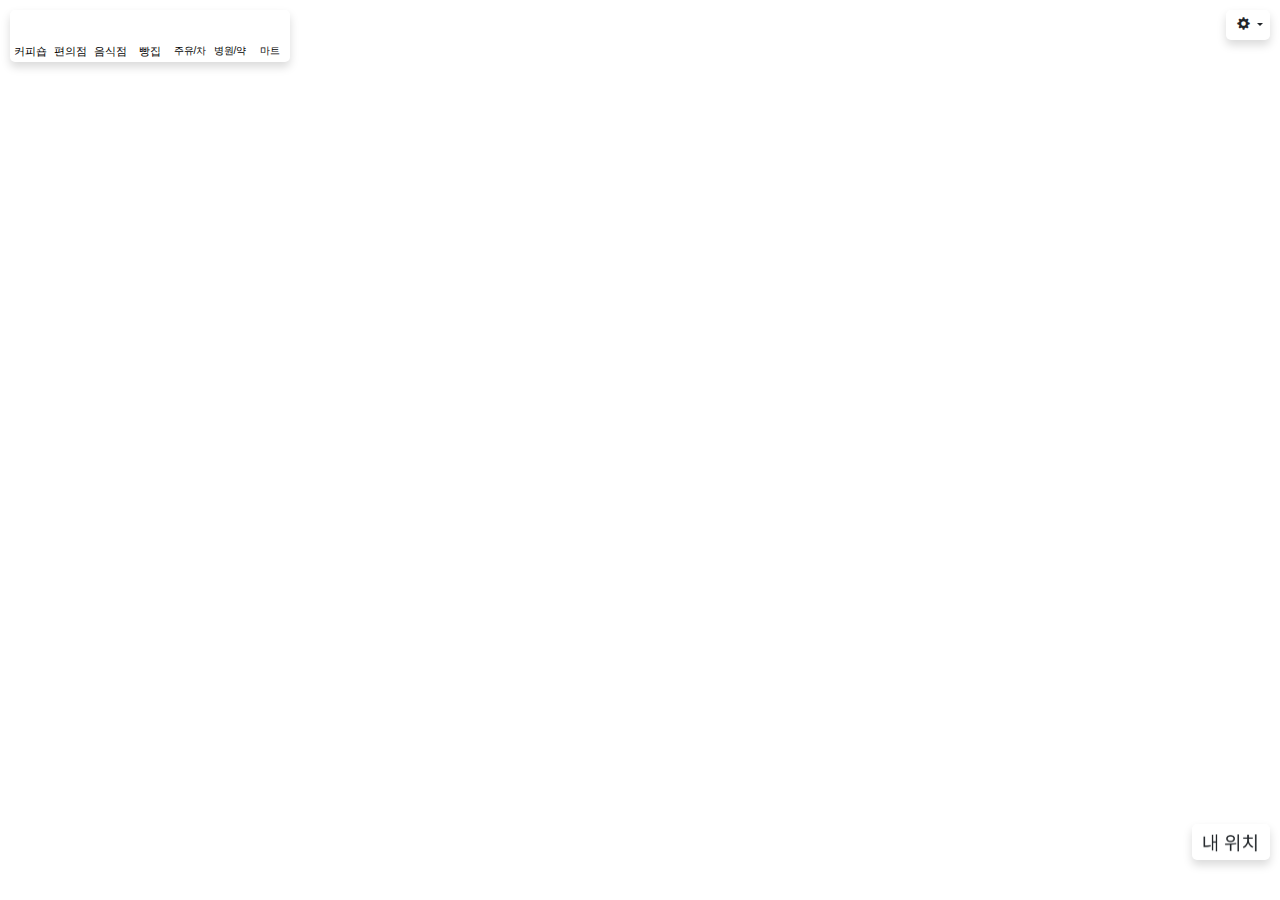
<file: map2.html>
<!DOCTYPE html>
<html lang="ko">
<head>
    <meta charset="UTF-8">
    <meta name="viewport" content="width=device-width, initial-scale=1.0, maximum-scale=1, user-scalable=no">
    <link rel="apple-touch-icon" type="image/png" href="https://static.codepen.io/assets/favicon/apple-touch-icon-5ae1a0698dcc2402e9712f7d01ed509a57814f994c660df9f7a952f3060705ee.png" />
    <!--<meta name="apple-mobile-web-app-title" content="CodePen width=device-width, initial-scale=1.0" >-->
    <link rel="shortcut icon" type="image/x-icon" href="https://static.codepen.io/assets/favicon/favicon-aec34940fbc1a6e787974dcd360f2c6b63348d4b1f4e06c77743096d55480f33.ico" />
    <link rel="mask-icon" type="" href="https://static.codepen.io/assets/favicon/logo-pin-8f3771b1072e3c38bd662872f6b673a722f4b3ca2421637d5596661b4e2132cc.svg" color="#111" />
    <title>ZeroPay MAP - 제로페이 맵</title>
    <link rel='stylesheet' href='https://cdnjs.cloudflare.com/ajax/libs/twitter-bootstrap/3.2.0/css/bootstrap.min.css'>
    <link rel="stylesheet" href="https://stackpath.bootstrapcdn.com/bootstrap/4.4.1/css/bootstrap.min.css" integrity="sha384-Vkoo8x4CGsO3+Hhxv8T/Q5PaXtkKtu6ug5TOeNV6gBiFeWPGFN9MuhOf23Q9Ifjh" crossorigin="anonymous">
    <link rel="stylesheet" href="css/style.css">

    <script>
        window.console = window.console || function(t) {}; 
    </script>
    <script>
        if (document.location.search.match(/type=embed/gi)) {
            window.parent.postMessage("resize", "*"); 
        }
    </script>
    <style>
        html, body {width:100%;height:100%;margin:0;padding:0;} 
        .map_wrap {position:relative;overflow:hidden;width:100%;height:350px;}
        .radius_border{border:1px solid #919191;border-radius:5px;}     
        /*
        .custom_typecontrol {position:absolute;top:10px;right:10px;overflow:hidden;width:130px;height:30px;margin:0;padding:0;z-index:1;font-size:12px;font-family:'Malgun Gothic', '맑은 고딕', sans-serif;}
        .custom_typecontrol span {display:block;width:65px;height:30px;float:left;text-align:center;line-height:30px;cursor:pointer;}
        .custom_typecontrol .btn {background:#fff;background:linear-gradient(#fff,  #e6e6e6);}       
        .custom_typecontrol .btn:hover {background:#f5f5f5;background:linear-gradient(#f5f5f5,#e3e3e3);}
        .custom_typecontrol .btn:active {background:#e6e6e6;background:linear-gradient(#e6e6e6, #fff);}    
        .custom_typecontrol .selected_btn {color:#fff;background:#425470;background:linear-gradient(#425470, #5b6d8a);}
        .custom_typecontrol .selected_btn:hover {color:#fff;}   
        */
        /*#mapwrap{position:relative;overflow:hidden;}*/
        .category, .category *{margin:0;padding:0;color:#000;}   
        .category {position:absolute;overflow:hidden;top:10px;left:10px;width:280px;height:52px;z-index:5;border:0px solid black;font-family:'Malgun Gothic','맑은 고딕',sans-serif;font-size:11px;text-align:center;background-color:#fff;border-radius: 5px;}
        .category2 {position:absolute;overflow:hidden;top:10px;right:10px;width:40px;height:38px;z-index:20;border:0px solid black;font-family:'Malgun Gothic','맑은 고딕',sans-serif;font-size:12px;text-align:center;background-color:#fff;}
        .category3 {position:absolute;overflow:visible;top:10px;right:10px;width:40px;height:50px;z-index:10;border:0px solid black;font-family:'Malgun Gothic','맑은 고딕',sans-serif;font-size:12px;text-align:center;background-color:#fff;border-radius: 5px;border:0px;}
        .category .menu_selected {background:#339cf1;color:#fff;  } 
        .category li{list-style:none;float:left;width:40px;height:48px;padding-top:5px;cursor:pointer;} 
        .category .ico_comm {display:block;margin:0 auto 2px;width:22px;height:26px;background:url('https://hkhomepage.netlify.app/img/category7.png') no-repeat;} 
        .category .ico_coffee {background:url('https://hkhomepage.netlify.app/img/places_category_BROWN.png') no-repeat; background-position:-10px -144px;}     
        .category .ico_store {background:url('https://hkhomepage.netlify.app/img/places_category_GREEN.png') no-repeat; background-position:-10px -180px;}  
        .category .ico_carpark {background:url('https://hkhomepage.netlify.app/img/category7.png') no-repeat; background-position:-10px -102px;} 
        .category .ico_bread {background:url('https://hkhomepage.netlify.app/img/category7_YELLOW.png') no-repeat; background-position:-10px -138px;} 
        .category .ico_hospital {background:url('https://hkhomepage.netlify.app/img/places_category.png') no-repeat; background-position:-10px -72px;} 
        .category .ico_mart {background:url('https://hkhomepage.netlify.app/img/places_category2.png') no-repeat; background-position:-10px -36px;} 
        .category .ico_other {background:url('https://hkhomepage.netlify.app/img/places_category_GREY.png') no-repeat; background-position:-10px -108px;} 
        .category .ico_current {background:url('https://hkhomepage.netlify.app/img/category4.png'); background-position:-10px -144px;}  
        .custom_zoomcontrol2 {position:absolute;top:60px;right:8px;width:36px;height:34px;overflow:hidden;z-index:1;background-color:#fff;} 
        .custom_zoomcontrol2 span {display:block;width:34px;height:40px;text-align:center;cursor:pointer;line-height: 36px;}     
        
        .custom_zoomcontrol {position:absolute;bottom:10px;right:10px;width:78px;height:36px;overflow:hidden;z-index:1;background-color:#fff;border-radius: 5px;border:0px} 
        .custom_zoomcontrol span {display:block;width:75px;height:26px;text-align:center;cursor:pointer;line-height: 38px;}     
        .custom_zoomcontrol span img {width:58px;height:24px;padding:2px 1px;border:none;}             
        .custom_zoomcontrol span:first-child{border-bottom:0px solid #bfbfbf;}            
    </style>
    <link rel="shortcut icon"     type="image/x-icon"     href="favicon2.ico" />
    <link rel="icon"     type="image/x-icon"     href="favicon2.ico" />
    <script data-ad-client="ca-pub-3423763568069065" async src="https://pagead2.googlesyndication.com/pagead/js/adsbygoogle.js"></script>
</head>
<body translate="no">
    <!--
    <nav class="navbar navbar-expand-lg navbar-light bg-light">
        <a class="navbar-brand" href="#">Navbar</a>
        <button class="navbar-toggler" type="button" data-toggle="collapse" data-target="#navbarNavDropdown" aria-controls="navbarNavDropdown" aria-expanded="false" aria-label="Toggle navigation">
          <span class="navbar-toggler-icon"></span>
        </button>
        <div class="collapse navbar-collapse" id="navbarNavDropdown">
          <ul class="navbar-nav">
            <li class="nav-item active">
              <a class="nav-link" href="#">Home <span class="sr-only">(current)</span></a>
            </li>
            <li class="nav-item">
              <a class="nav-link" href="#">Features</a>
            </li>
            <li class="nav-item">
              <a class="nav-link" href="#">Pricing</a>
            </li>
            <li class="nav-item dropdown">
              <a class="nav-link dropdown-toggle" href="#" id="navbarDropdownMenuLink" role="button" data-toggle="dropdown" aria-haspopup="true" aria-expanded="false">
                Dropdown link
              </a>
              <div class="dropdown-menu" aria-labelledby="navbarDropdownMenuLink">
                <a class="dropdown-item" href="#">Action</a>
                <a class="dropdown-item" href="#">Another action</a>
                <a class="dropdown-item" href="#">Something else here</a>
              </div>
            </li>
          </ul>
        </div>
      </nav>
      -->
    <!--
    <div class="container">
        <div class="row">
            
            <div class="col-xs-3">      
                
                <div class="button-group">
                    <button type="button" class="btn btn-default btn-lg dropdown-toggle" data-toggle="dropdown">
                        <span class="glyphicon glyphicon-cog"> 지역</span> 
                    </button>
                    <ul id = "dm1" class="dropdown-menu">
                        <li><a href="#" class="small" data-value="gangdong" tabIndex="-1"><input type="checkbox"/>&nbsp;강동구</a></li>
                        <li><a href="#" class="small" data-value="kangbook" tabIndex="-1"><input type="checkbox"/>&nbsp;강북구</a></li>
                        <li><a href="#" class="small" data-value="gangseo" tabIndex="-1"><input type="checkbox"/>&nbsp;강서구</a></li>
                        <li><a href="#" class="small" data-value="kwanak" tabIndex="-1"><input type="checkbox"/>&nbsp;관악구</a></li>
                        <li><a href="#" class="small" data-value="kwangjin" tabIndex="-1"><input type="checkbox"/>&nbsp;광진구</a></li>
                        <li><a href="#" class="small" data-value="geumcheon" tabIndex="-1"><input type="checkbox"/>&nbsp;금천구</a></li>
                        <li><a href="#" class="small" data-value="guro" tabIndex="-1"><input type="checkbox"/>&nbsp;구로구</a></li>
                        <li><a href="#" class="small" data-value="nowon" tabIndex="-1"><input type="checkbox"/>&nbsp;노원구</a></li>
                        <li><a href="#" class="small" data-value="dobong" tabIndex="-1"><input type="checkbox"/>&nbsp;도봉구</a></li>
                        <li><a href="#" class="small" data-value="dongdaemoon" tabIndex="-1"><input type="checkbox"/>&nbsp;동대문구</a></li>
                        <li><a href="#" class="small" data-value="dongjak" tabIndex="-1"><input type="checkbox"/>&nbsp;동작구</a></li>
                        <li><a href="#" class="small" data-value="mapo" tabIndex="-1"><input type="checkbox"/>&nbsp;마포구</a></li>
                        <li><a href="#" class="small" data-value="seodaemoon" tabIndex="-1"><input type="checkbox"/>&nbsp;서대문구</a></li>
                        <li><a href="#" class="small" data-value="seocho" tabIndex="-1"><input type="checkbox"/>&nbsp;서초구</a></li>
                        <li><a href="#" class="small" data-value="songpa" tabIndex="-1"><input type="checkbox"/>&nbsp;송파구</a></li>
                        <li><a href="#" class="small" data-value="sungdong" tabIndex="-1"><input type="checkbox"/>&nbsp;성동구</a></li>
                        <li><a href="#" class="small" data-value="sungbook" tabIndex="-1"><input type="checkbox"/>&nbsp;성북구</a></li>
                        <li><a href="#" class="small" data-value="yangcheon" tabIndex="-1"><input type="checkbox"/>&nbsp;양천구</a></li>
                        <li><a href="#" class="small" data-value="yungdeungpo" tabIndex="-1"><input type="checkbox"/>&nbsp;영등포구</a></li>
                        <li><a href="#" class="small" data-value="yongsan" tabIndex="-1"><input type="checkbox"/>&nbsp;용산구</a></li>
                        <li><a href="#" class="small" data-value="eunpyoung" tabIndex="-1"><input type="checkbox"/>&nbsp;은평구</a></li>
                        <li><a href="#" class="small" data-value="jongro" tabIndex="-1"><input type="checkbox"/>&nbsp;종로구</a></li>
                        <li><a href="#" class="small" data-value="joonggu" tabIndex="-1"><input type="checkbox"/>&nbsp;중구</a></li>
                    </ul>
                </div>
            </div>
            <div class="col-xs-3">
                <div class="button-group">
                    <button type="button" class="btn btn-default btn-lg dropdown-toggle" data-toggle="dropdown">
                        <span class="glyphicon glyphicon-cog"> 업종</span> 
                    </button>
                    <ul id = "dm2" class="dropdown-menu">
                        <li><a href="#" class="small" data-value="convenience" tabIndex="-1"><input type="checkbox" checked/>&nbsp;편의점</a></li>
                        <li><a href="#" class="small" data-value="food" tabIndex="-1"><input type="checkbox" checked/>&nbsp;음식</a></li>
                        <li><a href="#" class="small" data-value="coffee" tabIndex="-1"><input type="checkbox" checked/>&nbsp;커피</a></li>
                        <li><a href="#" class="small" data-value="bread" tabIndex="-1"><input type="checkbox" checked/>&nbsp;빵집</a></li>
                        <li><a href="#" class="small" data-value="other" tabIndex="-1"><input type="checkbox" checked/>&nbsp;주유소 등</a></li>                    
                        <li><a href="#" class="small" data-value="hospital" tabIndex="-1"><input type="checkbox" checked/>&nbsp;주유소 등</a></li>      
                    </ul>
                </div>
            </div>
            
        </div>
    </div>
    -->
    <!-- class="col-lg-12" -->
    <div  style="padding-left:0px; padding-right:0px" style="width:100%;height:100%;position:relative;">
        <!--style="width:1200px;height:800px;"-->
    
        <div id="map" style="width:100%;height:800px;position:relative;"></div>
        <!--
        <div class="custom_typecontrol radius_border">
            <span id="btnRoadmap" class="selected_btn" onclick="setMapType('roadmap')">지도</span>
            <span id="btnSkyview" class="btn" onclick="setMapType('skyview')">스카이뷰</span>
        </div>
        -->
        <!-- 지도 확대, 축소 컨트롤 div 입니다 
        <div class="custom_zoomcontrol radius_border"> 
            <span onclick="zoomIn()"><img src="img/ico_plus.png" alt="확대"></span>  
            <span onclick="zoomOut()"><img src="img/ico_minus.png" alt="축소"></span>
        </div>
         -->
            <div class="category  shadow mb-5">
                <ul>
                    <li id="coffeeMenu" onclick="changeMarker('coffee')">
                        <span class="ico_comm ico_coffee  "></span>
                        커피숍
                    </li>
                    <li id="storeMenu" onclick="changeMarker('convenience')">
                        <span class="ico_comm ico_store  "></span>
                        편의점
                    </li>
                    <li id="carparkMenu" onclick="changeMarker('food')">
                        <span class="ico_comm ico_carpark "></span>
                        음식점
                    </li>
                    <li id="breadMenu" onclick="changeMarker('bread')">
                        <span class="ico_comm ico_bread "></span>
                        빵집
                    </li>
                    <li id="otherMenu" onclick="changeMarker('other')">
                        <span class="ico_comm ico_other  "></span>
                        <div style="font-size:10px;">주유/차</div>
                    </li>
                    <li id="hospitalMenu" onclick="changeMarker('hospital')">
                        <span class="ico_comm ico_hospital  "></span>
                        <div style="font-size:10px;">병원/약</div>
                    </li>
                    <li id="martMenu" onclick="changeMarker('mart')">
                        <span class="ico_comm ico_mart  "></span>
                        <div style="font-size:10px;">마트</div>
                    </li>
                    <!--
                    <li id="aMenu" onclick="moveToCurrent()">
                        <span class="ico_comm ico_current"></span>
                        현재
                    </li>
                    
                    -->
                    
                </ul>
            </div>
            <!--
            <div class="category2">
                <ul>        
                    <li id="aMenu" onclick="moveToCurrent()">
                        <span class="ico_current"></span>
                        현재
                    </li>
                </ul>
            </div>
            -->
            <!--
            <div style="font-size:15px;">내 위치</div>
                <span onclick="moveToCurrent()" ><img src = "img/myLoc.png" height="20" size="50" >2</span>
            <span onclick="moveToCurrent()" ><img src = "img/myLoc.png" height="20" width="50" ></span>
            <div class="line-height: 46px; margin-top: 10px;">
                <img src="img/myLoc.png" height="20" width="50"  onclick="moveToCurrent()"> 
                </div>        
            -->
            <div class="custom_zoomcontrol shadow mb-5">         
                <span>
                    <img src="img/myLoc.png" height="25" width="50"  onclick="moveToCurrent()"> 
                </span>
            </div>
             <!--
            <div class="category3  " >
            
            
                 
                
                <div class="dropdown">
                    <button class="btn btn-secondary dropdown-toggle" type="button" id="dropdownMenuButton" data-toggle="dropdown" aria-haspopup="true" aria-expanded="false">
                    설정
                    </button>
                    <div class="dropdown-menu" aria-labelledby="dropdownMenuButton">
                      <a class="dropdown-item" href="#">Action</a>
                      <a class="dropdown-item" href="#">Another action</a>
                      <a class="dropdown-item" href="#">Something else here</a>
                    </div>
                </div>
                 
                
            </div>-->
            
            <div class="button-group  shadow mb-50" id = "dmx">
                <button type="button" class="btn btn-default btn-lg dropdown-toggle" data-toggle="dropdown">
                    <span class="glyphicon glyphicon-cog"></span>                    
                    <!--설정-->
                </button>
                <ul id = "dm1" class="dropdown-menu dropdown-menu-right">
                    <li><a href="#" class="small" data-value="gangnam" tabIndex="-1"> <input type="checkbox" id = "gangnam""/>&nbsp;강남구</a></li>
                    <li><a href="#" class="small" data-value="gangdong" tabIndex="-1"><input type="checkbox" id = "gangdong"/>&nbsp;강동구</a></li>
                    <li><a href="#" class="small" data-value="kangbook" tabIndex="-1"><input type="checkbox" id = "kangbook"/>&nbsp;강북구</a></li>
                    <li><a href="#" class="small" data-value="gangseo" tabIndex="-1"><input type="checkbox" id = "gangseo"/>&nbsp;강서구</a></li>
                    <li><a href="#" class="small" data-value="kwanak" tabIndex="-1"><input type="checkbox" id = "kwanak"/>&nbsp;관악구</a></li>
                    <li><a href="#" class="small" data-value="kwangjin" tabIndex="-1"><input type="checkbox" id = "kwangjin"/>&nbsp;광진구</a></li>
                    <li><a href="#" class="small" data-value="geumcheon" tabIndex="-1"><input type="checkbox" id = "geumcheon"/>&nbsp;금천구</a></li>
                    <li><a href="#" class="small" data-value="guro" tabIndex="-1"><input type="checkbox" id = "guro"/>&nbsp;구로구</a></li>
                    <li><a href="#" class="small" data-value="nowon" tabIndex="-1"><input type="checkbox" id = "nowon"/>&nbsp;노원구</a></li>
                    <li><a href="#" class="small" data-value="dobong" tabIndex="-1"><input type="checkbox" id = "dobong"/>&nbsp;도봉구</a></li>
                    <li><a href="#" class="small" data-value="dongdaemoon" tabIndex="-1"><input type="checkbox" id = "dongdaemoon"/>&nbsp;동대문구</a></li>
                    <li><a href="#" class="small" data-value="dongjak" tabIndex="-1"><input type="checkbox" id = "dongjak"/>&nbsp;동작구</a></li>
                    <li><a href="#" class="small" data-value="mapo" tabIndex="-1"><input type="checkbox" id = "mapo"/>&nbsp;마포구</a></li>
                    <li><a href="#" class="small" data-value="seodaemoon" tabIndex="-1"><input type="checkbox" id = "seodaemoon"/>&nbsp;서대문구</a></li>
                    <li><a href="#" class="small" data-value="seocho" tabIndex="-1"><input type="checkbox" id = "seocho"/>&nbsp;서초구</a></li>
                    <li><a href="#" class="small" data-value="songpa" tabIndex="-1"><input type="checkbox" id = "songpa"/>&nbsp;송파구</a></li>
                    <li><a href="#" class="small" data-value="sungdong" tabIndex="-1"><input type="checkbox" id = "sungdong"/>&nbsp;성동구</a></li>
                    <li><a href="#" class="small" data-value="sungbook" tabIndex="-1"><input type="checkbox" id = "sungbook"/>&nbsp;성북구</a></li>
                    <li><a href="#" class="small" data-value="yangcheon" tabIndex="-1"><input type="checkbox" id = "yangcheon"/>&nbsp;양천구</a></li>
                    <li><a href="#" class="small" data-value="yungdeungpo" tabIndex="-1"><input type="checkbox" id = "yungdeungpo"/>&nbsp;영등포구</a></li>
                    <li><a href="#" class="small" data-value="yongsan" tabIndex="-1"><input type="checkbox" id = "yongsan"/>&nbsp;용산구</a></li>
                    <li><a href="#" class="small" data-value="eunpyoung" tabIndex="-1"><input type="checkbox" id = "eunpyoung"/>&nbsp;은평구</a></li>
                    <li><a href="#" class="small" data-value="jongro" tabIndex="-1"><input type="checkbox" id = "jongro"/>&nbsp;종로구</a></li>
                    <li><a href="#" class="small" data-value="joonggu" tabIndex="-1"><input type="checkbox" id = "joonggu"/>&nbsp;중구</a></li>
                </ul>
            </div> 


        <script type="text/javascript" src="//dapi.kakao.com/v2/maps/sdk.js?appkey=f5162422d11ed424bcdaa4cf2ddefa2a"></script>
        <script>
            
            
            /*
            $.each(checkboxValues, function(key, value) {
                $("#" + key).prop('checked', value);
            });
            */
            /*
            var $checkboxes = $("#dm1 :checkbox");

            $checkboxes.on("change", function(){
                $checkboxes.each(function(){
                    checkboxValues[this.id] = this.checked;
                });
                localStorage.setItem("checkboxValues", JSON.stringify(checkboxValues));
            });
            $.each(checkboxValues, function(key, value) {
                $("#" + key).prop('checked', value);
            });
            */
            /*
            var geocoder = new kakao.maps.services.Geocoder();

            var marker2 = new kakao.maps.Marker(), // 클릭한 위치를 표시할 마커입니다
                infowindow = new kakao.maps.InfoWindow({zindex:1}); // 클릭한 위치에 대한 주소를 표시할 인포윈도우입니다

            // 현재 지도 중심좌표로 주소를 검색해서 지도 좌측 상단에 표시합니다
            function searchAddrFromCoords(coords, callback) {
                // 좌표로 행정동 주소 정보를 요청합니다
                geocoder.coord2RegionCode(coords.getLng(), coords.getLat(), callback);         
            }
            function displayCenterInfo(result, status) {
                if (status === kakao.maps.services.Status.OK) {
                    var infoDiv = document.getElementById('centerAddr');

                    for(var i = 0; i < result.length; i++) {
                        // 행정동의 region_type 값은 'H' 이므로
                        if (result[i].region_type === 'H') {
                            infoDiv.innerHTML = result[i].address_name;
                            break;
                        }
                    }
                }    
            }
            searchAddrFromCoords(map.getCenter(), displayCenterInfo);
            kakao.maps.event.addListener(map, 'idle', function() {
                searchAddrFromCoords(map.getCenter(), displayCenterInfo);
            });
            */
            //'https://t1.daumcdn.net/localimg/localimages/07/mapapidoc/marker_red.png'
            var imageSrc = 'img/marker_red5.png', // 마커이미지의 주소입니다    
                imageSize = new kakao.maps.Size(64, 69), // 마커이미지의 크기입니다
                imageOption = {offset: new kakao.maps.Point(27, 69)}; // 마커이미지의 옵션입니다. 마커의 좌표와 일치시킬 이미지 안에서의 좌표를 설정합니다.
            var markerImage = new kakao.maps.MarkerImage(imageSrc, imageSize, imageOption)

            var icon1 = new kakao.maps.MarkerImage(
                'img/places_category_GREEN.png',
                new kakao.maps.Size(22, 32),
                {
                    //offset: new kakao.maps.Point(20, 34),
                    spriteOrigin:new kakao.maps.Point(10, 180),
                    spriteSize: new kakao.maps.Size(72, 208)
                }
            );
            var icon2 = new kakao.maps.MarkerImage(
                'img/places_category_GREY.png',
                new kakao.maps.Size(22, 32),
                {
                    //offset: new kakao.maps.Point(20, 64),
                    spriteOrigin:new kakao.maps.Point(10, 108),
                    spriteSize: new kakao.maps.Size(72, 208)
                }
            );
            var icon3 = new kakao.maps.MarkerImage(
                'img/category7.png',
                new kakao.maps.Size(27, 34),
                {
                    //offset: new kakao.maps.Point(20, 64),
                    spriteOrigin:new kakao.maps.Point(5, 102),
                    spriteSize: new kakao.maps.Size(36, 164)
                }
            );
            var icon4 = new kakao.maps.MarkerImage(
                'img/places_category_BROWN.png',
                new kakao.maps.Size(22, 32),
                {
                    //offset: new kakao.maps.Point(20, 64),
                    spriteOrigin:new kakao.maps.Point(10, 144),
                    spriteSize: new kakao.maps.Size(72, 208)
                }
            );
            var icon5 = new kakao.maps.MarkerImage(
                'img/category7_YELLOW.png',
                new kakao.maps.Size(27, 34),
                {
                    //offset: new kakao.maps.Point(20, 64),
                    spriteOrigin:new kakao.maps.Point(5, 138),
                    spriteSize: new kakao.maps.Size(36, 164)
                }
            );

            var icon6 = new kakao.maps.MarkerImage(
                'img/places_category.png',
                new kakao.maps.Size(27, 34),
                {
                    //offset: new kakao.maps.Point(20, 64),
                    spriteOrigin:new kakao.maps.Point(5, 68),
                    spriteSize: new kakao.maps.Size(72, 208)
                }
            );

            var icon7 = new kakao.maps.MarkerImage(
                'img/places_category2.png',
                new kakao.maps.Size(27, 34),
                {
                    //offset: new kakao.maps.Point(20, 64),
                    spriteOrigin:new kakao.maps.Point(5, 32),
                    spriteSize: new kakao.maps.Size(72, 208)
                }
            );

            var container = document.getElementById('map');
            var options = {
                center: new kakao.maps.LatLng(33.450701, 126.570667),
                level: 4                
            };
            var markerImageSrc2 = 'https://t1.daumcdn.net/localimg/localimages/07/mapapidoc/category.png';  // 마커이미지의 주소입니다. 스프라이트 이미지 입니다
            var map = new kakao.maps.Map(container, options);
            var markers = {};
            var optionList = ['dongjak','sungdong','jongro','yongsan','joonggu' ,'dongdaemoon' ,'seocho' ,'mapo' ,'kwanak' ,'kwangjin' ,'songpa' ,'seodaemoon' ,'guro'  ,'nowon','dobong','gangseo','gangdong','sungbook','kangbook','yangcheon','eunpyoung','geumcheon','yungdeungpo', 'gangnam']
            var typeList = ['coffee', 'food', 'convenience', 'other', 'bread', 'hospital', 'mart']
            for (var i = 0; i < optionList.length; i++) {
                markers[optionList[i]] = {}
                for (var j = 0; j < typeList.length; j++) {
                    markers[optionList[i]][typeList[j]] = [];
                }
            }
            if (navigator.geolocation) {
                
                // GeoLocation을 이용해서 접속 위치를 얻어옵니다
                navigator.geolocation.getCurrentPosition(function(position) {
                    
                    var lat = position.coords.latitude, // 위도
                        lon = position.coords.longitude; // 경도
                    
                    var locPosition = new kakao.maps.LatLng(lat, lon), // 마커가 표시될 위치를 geolocation으로 얻어온 좌표로 생성합니다
                        message = '<div style="padding:5px;">여기에 계신가요?!</div>'; // 인포윈도우에 표시될 내용입니다
                    
                    // 마커와 인포윈도우를 표시합니다
                    //displayMarker(locPosition, message);
                    displayMarker(locPosition, ''); 
                        
                });
                
            } else { // HTML5의 GeoLocation을 사용할 수 없을때 마커 표시 위치와 인포윈도우 내용을 설정합니다
                
                var locPosition = new kakao.maps.LatLng(33.450701, 126.570667),    
                    message = 'geolocation을 사용할수 없어요..'
                    
                displayMarker(locPosition, message);
            }
            container.style.height =  window.innerHeight+"px"; 
            //resizeMap();
            function resizeMap() {
                //var $window = $(window);
                var mapContainer = document.getElementById('map');
                mapContainer.style.width = window.innerWidth+"px";
                container.style.height =  window.innerHeight+"px"; 
            }
            function displayMarker(locPosition, message) {

                // 마커를 생성합니다
                var marker = new kakao.maps.Marker({  
                    map: map, 
                    position: locPosition,
                    //image: markerImage ,
                    zIndex: 3
                });  
                if (message !=  '') {

                    var iwContent = message, // 인포윈도우에 표시할 내용
                        iwRemoveable = true; 

                    // 인포윈도우를 생성합니다
                    var infowindow = new kakao.maps.InfoWindow({
                        content : iwContent,
                        removable : iwRemoveable

                    });

                    // 인포윈도우를 마커위에 표시합니다 
                    infowindow.open(map, marker);
                }

                // 지도 중심좌표를 접속위치로 변경합니다
                //map.setCenter(locPosition);      
                map.panTo(locPosition);      
            }   
            function showMarkerType(val){
                for (var i = 0; i < regions.length; i++) {
                    for (var j = 0; j < dataPositions2[regions[i]][val].length; j++) {
                        addMarker(regions[i], val, dataPositions2[regions[i]][val][j].lat, dataPositions2[regions[i]][val][j].lng, dataPositions2[regions[i]][val][j].title);
                        //Do something
                    }
                    setMarkers(regions[i], val, map) ;      
                    console.log("adding marker ", regions[i], val); 
                }
            } 
            function hideMarkerType(val){
                for (var i = 0; i < regions.length; i++) {
                      
                        setMarkers(regions[i], val, null) ;     

                        console.log("deleting marker ", regions[i], val);
                    }
            }
            function changeMarker(type){
                
                var coffeeMenu = document.getElementById('coffeeMenu');
                var storeMenu = document.getElementById('storeMenu');
                var carparkMenu = document.getElementById('carparkMenu');
                var breadMenu = document.getElementById('breadMenu');
                var otherMenu = document.getElementById('otherMenu');
                var hospitalMenu = document.getElementById('hospitalMenu');
                var martMenu = document.getElementById('martMenu');
                
                // 커피숍 카테고리가 클릭됐을 때
                if (type === 'coffee') {
                
                    // 커피숍 카테고리를 선택된 스타일로 변경하고
                    coffeeMenu.className = 'menu_selected';
                    storeMenu.className = '';
                    carparkMenu.className = '';
                    breadMenu.className = '';
                    otherMenu.className = '';
                    hospitalMenu.className = '';
                    martMenu.className = '';
                    
                    // 커피숍 마커들만 지도에 표시하도록 설정합니다
                    showMarkerType("coffee")
                    hideMarkerType("food")
                    hideMarkerType("convenience")
                    hideMarkerType("bread")
                    hideMarkerType("other")
                    hideMarkerType("hospital")
                    hideMarkerType("mart")
                    
                
                    
                } else if (type === 'convenience') { // 편의점 카테고리가 클릭됐을 때
                
                    // 편의점 카테고리를 선택된 스타일로 변경하고
                    coffeeMenu.className = '';
                    storeMenu.className = 'menu_selected';
                    carparkMenu.className = '';
                    breadMenu.className = '';
                    otherMenu.className = '';
                    hospitalMenu.className = '';
                    martMenu.className = '';
                    
                    
                    // 편의점 마커들만 지도에 표시하도록 설정합니다
                    showMarkerType("convenience")
                    hideMarkerType("food")
                    hideMarkerType("coffee")
                    hideMarkerType("bread")
                    hideMarkerType("other")
                    hideMarkerType("hospital")
                    hideMarkerType("mart")

                } else if (type === 'food') { // 주차장 카테고리가 클릭됐을 때
                
                    // 주차장 카테고리를 선택된 스타일로 변경하고
                    coffeeMenu.className = '';
                    storeMenu.className = '';
                    carparkMenu.className = 'menu_selected';
                    breadMenu.className = '';
                    otherMenu.className = '';
                    hospitalMenu.className = '';
                    martMenu.className = '';
                    
                    // 주차장 마커들만 지도에 표시하도록 설정합니다
                    showMarkerType("food")
                    hideMarkerType("convenience")
                    hideMarkerType("coffee")
                    hideMarkerType("bread")
                    hideMarkerType("other")
                    hideMarkerType("hospital")
                    hideMarkerType("mart")

                }    else if (type === 'bread') { // 주차장 카테고리가 클릭됐을 때
                    
                    // 주차장 카테고리를 선택된 스타일로 변경하고
                    coffeeMenu.className = '';
                    storeMenu.className = '';
                    carparkMenu.className ='';
                    breadMenu.className = 'menu_selected';
                    otherMenu.className = '';
                    hospitalMenu.className = '';
                    martMenu.className = '';
                    
                    // 주차장 마커들만 지도에 표시하도록 설정합니다
                    showMarkerType("bread")
                    hideMarkerType("food")
                    hideMarkerType("coffee")
                    hideMarkerType("convenience")
                    hideMarkerType("other")
                    hideMarkerType("hospital")
                    hideMarkerType("mart")
                }    else if (type === 'other') { // 주차장 카테고리가 클릭됐을 때
                    
                    // 주차장 카테고리를 선택된 스타일로 변경하고
                    coffeeMenu.className = '';
                    storeMenu.className = '';
                    carparkMenu.className ='';
                    breadMenu.className = '';
                    otherMenu.className = 'menu_selected';
                    hospitalMenu.className = '';
                    martMenu.className = '';
                    
                    // 주차장 마커들만 지도에 표시하도록 설정합니다
                    showMarkerType("other")
                    hideMarkerType("food")
                    hideMarkerType("coffee")
                    hideMarkerType("bread")
                    hideMarkerType("convenience")
                    hideMarkerType("hospital")
                    hideMarkerType("mart")

                }    else if (type === 'hospital') { // 주차장 카테고리가 클릭됐을 때
                    
                    // 주차장 카테고리를 선택된 스타일로 변경하고
                    coffeeMenu.className = '';
                    storeMenu.className = '';
                    carparkMenu.className ='';
                    breadMenu.className = '';
                    otherMenu.className = '';
                    hospitalMenu.className = 'menu_selected';
                    martMenu.className = '';
                    
                    // 주차장 마커들만 지도에 표시하도록 설정합니다
                    showMarkerType("hospital")
                    hideMarkerType("food")
                    hideMarkerType("coffee")
                    hideMarkerType("bread")
                    hideMarkerType("convenience")
                    hideMarkerType("other")
                    hideMarkerType("mart")
                }    else if (type === 'mart') { // 주차장 카테고리가 클릭됐을 때
                    
                    // 주차장 카테고리를 선택된 스타일로 변경하고
                    coffeeMenu.className = '';
                    storeMenu.className = '';
                    carparkMenu.className ='';
                    breadMenu.className = '';
                    otherMenu.className = '';
                    hospitalMenu.className = 'menu_selected';
                    martMenu.className = '';
                    
                    // 주차장 마커들만 지도에 표시하도록 설정합니다
                    showMarkerType("mart")
                    hideMarkerType("food")
                    hideMarkerType("coffee")
                    hideMarkerType("bread")
                    hideMarkerType("convenience")
                    hideMarkerType("other")
                    hideMarkerType("hospital")
                }      
            } 
            /*
            function setMapType(maptype) { 
                var roadmapControl = document.getElementById('btnRoadmap');
                var skyviewControl = document.getElementById('btnSkyview'); 
                if (maptype === 'roadmap') {
                    map.setMapTypeId(kakao.maps.MapTypeId.ROADMAP);    
                    roadmapControl.className = 'selected_btn';
                    skyviewControl.className = 'btn';
                } else {
                    map.setMapTypeId(kakao.maps.MapTypeId.HYBRID);    
                    skyviewControl.className = 'selected_btn';
                    roadmapControl.className = 'btn';
                }
            }
            */
            function moveToCurrent() {
                //var aMenu = document.getElementById('aMenu');
                //aMenu.className = 'menu_selected';
                
                if (navigator.geolocation) {
                    
                    // GeoLocation을 이용해서 접속 위치를 얻어옵니다
                    navigator.geolocation.getCurrentPosition(function(position) {
                        
                        
                        
                        var moveLatLon = new kakao.maps.LatLng(position.coords.latitude,  position.coords.longitude);
                        
                        // 지도 중심을 부드럽게 이동시킵니다
                        // 만약 이동할 거리가 지도 화면보다 크면 부드러운 효과 없이 이동합니다
                        //map.setCenter(moveLatLon);   
                        map.panTo(moveLatLon);   
                            
                    });
                    //map.setLevel(4);
                    
                }
                
                      
            }
            // 지도 확대, 축소 컨트롤에서 확대 버튼을 누르면 호출되어 지도를 확대하는 함수입니다
            function zoomIn() {
                map.setLevel(map.getLevel() - 1);
            }

            // 지도 확대, 축소 컨트롤에서 축소 버튼을 누르면 호출되어 지도를 확대하는 함수입니다
            function zoomOut() {
                map.setLevel(map.getLevel() + 1);
            }
            /*
            zoomIn()
            zoomOut()
            zoomOut()
            var geocoder = new kakao.maps.services.Geocoder();

            var marker2 = new kakao.maps.Marker(), // 클릭한 위치를 표시할 마커입니다
                infowindow = new kakao.maps.InfoWindow({zindex:1}); // 클릭한 위치에 대한 주소를 표시할 인포윈도우입니다

            // 현재 지도 중심좌표로 주소를 검색해서 지도 좌측 상단에 표시합니다
            function searchAddrFromCoords(coords, callback) {
                // 좌표로 행정동 주소 정보를 요청합니다
                geocoder.coord2RegionCode(coords.getLng(), coords.getLat(), callback);         
            }
            function displayCenterInfo(result, status) {
                if (status === kakao.maps.services.Status.OK) {
                    var infoDiv = document.getElementById('centerAddr');

                    for(var i = 0; i < result.length; i++) {
                        // 행정동의 region_type 값은 'H' 이므로
                        if (result[i].region_type === 'H') {
                            infoDiv.innerHTML = result[i].address_name;
                            break;
                        }
                    }
                }    
            }
            searchAddrFromCoords(map.getCenter(), displayCenterInfo);
            kakao.maps.event.addListener(map, 'idle', function() {
                searchAddrFromCoords(map.getCenter(), displayCenterInfo);
            });

            */
            


        </script>
    </div>
    <!--
    <form action="https://www.google.com/search" method="GET">
        //<input type="text">
        <div class="search-bar input-group mb-3 mx-auto mt-5 ">
            <input name="q" type="text" class="form-control rounded-pill" placeholder="Google 검색어를 입력하세요" aria-label="Recipient's username" aria-describedby="basic-addon2">
            
        </div>
    </form>
    <button id = "bToggle">Toggle</button>
    <br />
    -->
    
    <script src="https://static.codepen.io/assets/common/stopExecutionOnTimeout-157cd5b220a5c80d4ff8e0e70ac069bffd87a61252088146915e8726e5d9f147.js"></script>
    <script src="https://ajax.googleapis.com/ajax/libs/jquery/3.4.1/jquery.min.js"></script>    
    <script src='https://cdnjs.cloudflare.com/ajax/libs/twitter-bootstrap/3.2.0/js/bootstrap.min.js'></script>
    <!--  
    <script src='js/data.js'></script>
    -->
    <script src='data2.json'></script>
    <script id="rendered-js">
        var regions = [];
        var types = ['coffee', 'food', 'convenience', 'other', 'bread', 'hospital', 'mart']
        var infowindow = new kakao.maps.InfoWindow({zIndex:4});
        /*
        var tmpPosition = new kakao.maps.LatLng(37.49887, 127.026581);  
        var customOverlay = new kakao.maps.CustomOverlay({
            position: tmpPosition,
            content: '',
            xAnchor: 0.3,
            yAnchor: 0.91
        });
        var clickedOverlay = null;
        */

        // Set checkboxValues, regions/types, and adds/deletes Markers.
        function processDropdownClick(val, type2) {
            console.log('in processDropdownClick')
            console.log('checkboxValues', checkboxValues)
            if ((idx = optionList.indexOf(val)) > -1) {
                if ((idx = regions.indexOf(val)) > -1) {
                    regions.splice(idx, 1);
                    checkboxValues[val] = false;
                    if (type2) {
                        setTimeout(function () {type2.prop('checked', false);}, 0);
                    }
                } else {
                    regions.push(val);
                    checkboxValues[val] = true;
                    if (type2) {
                        setTimeout(function () {type2.prop('checked', true);}, 0);
                    }
                }
                
            }
        
            if ((idx = typeList.indexOf(val)) > -1) {
                if ((idx = types.indexOf(val)) > -1) {
                    types.splice(idx, 1);
                    if (type2) {
                        setTimeout(function () {type2.prop('checked', false);}, 0);
                    }
                } else {
                    types.push(val);
                    if (type2) {
                        setTimeout(function () {type2.prop('checked', true);}, 0);
                    }
                    
                }
            }

            //$(event.target).blur();

            if (optionList.indexOf(val) >= 0) {
                if ((idx = regions.indexOf(val)) > -1) {
                    console.log("clicking drop1", val);
                    Object.keys(dataPositions2[val]).forEach(function(key) {
                        for (var j = 0; j < dataPositions2[val][key].length; j ++) {
                    
                            addMarker(val, key, dataPositions2[val][key][j].lat, dataPositions2[val][key][j].lng, dataPositions2[val][key][j].title);
                        }
                        //console.log("adding  marker ", val, key);
                        setMarkers(val, key, map) ;                            
                    });
                    
                } else {
                    console.log("unclicking drop1", val);
                    Object.keys(dataPositions2[val]).forEach(function(key) {
                        setMarkers(val, key, null) ;
                        //console.log("deleting marker ", val, key);
                    });
                };
            } else if (typeList.indexOf(val) >= 0){

                if ((idx = types.indexOf(val)) > -1) {
                    console.log("clicking drop2", val);
                    for (var i = 0; i < regions.length; i++) {
                        for (var j = 0; j < dataPositions2[regions[i]][val].length; j++) {
                             addMarker(regions[i], val, dataPositions2[regions[i]][val][j].lat, dataPositions2[regions[i]][val][j].lng, dataPositions2[regions[i]][val][j].title);
                            //Do something
                        }
                        setMarkers(regions[i], val, map) ;      
                        //console.log("adding marker ", regions[i], val); 
                    }
                }
                else {
                    console.log("unclicking drop2", val);
                    for (var i = 0; i < regions.length; i++) {
                        /*
                        for (var j = 0; j < dataPositions2[options[i]][val].length; j++) {
                            //addMarker(options[i],  val, dataPositions2[options[i]][val][j].lat, dataPositions2[options[i]][val][j].lng);
                            //setMarkers(val, key, null) ;       
                            //Do something
                        }
                        */
                        setMarkers(regions[i], val, null) ;     

                        //console.log("deleting marker ", regions[i], val);
                    }
                }
            }
            localStorage.setItem("checkboxValues", JSON.stringify(checkboxValues));
            console.log('checkboxValues', checkboxValues)
        }
        var checkboxValues = JSON.parse(localStorage.getItem('checkboxValues')) || {};
        console.log('checkboxValues 0 ', checkboxValues)
        // Loads Saved Data
        Object.keys(checkboxValues).forEach(function(key, value) {
            
            var elm = document.getElementById(key);
            console.log(key, value, elm.checked)
            if (checkboxValues[key] != elm.checked) {
                elm.click();
                
            }
            console.log(key, value, elm.checked)
            if (elm.checked){
                processDropdownClick(key, false);
            }
        });
        $('.dropdown-menu a').on('click', function (event) {
        
            var $target = $(event.currentTarget),
            val = $target.attr('data-value'),
            $inp = $target.find('input'),
            idx;

        
            
            processDropdownClick(val, $inp);
            $(event.target).blur();
            
            /*
            if ((idx = optionList.indexOf(val)) > -1) {
                if ((idx = regions.indexOf(val)) > -1) {
                    regions.splice(idx, 1);
                    checkboxValues[val] = false;
                    setTimeout(function () {$inp.prop('checked', false);}, 0);
                } else {
                    regions.push(val);
                    checkboxValues[val] = true;
                    setTimeout(function () {$inp.prop('checked', true);}, 0);
                }
                localStorage.setItem("checkboxValues", JSON.stringify(checkboxValues));
            }
        
            if ((idx = typeList.indexOf(val)) > -1) {
                if ((idx = types.indexOf(val)) > -1) {
                    types.splice(idx, 1);

                    setTimeout(function () {$inp.prop('checked', false);}, 0);
                } else {
                    types.push(val);
                    setTimeout(function () {$inp.prop('checked', true);}, 0);
                    
                }
            }

            $(event.target).blur();

            if (optionList.indexOf(val) >= 0) {
                if ((idx = regions.indexOf(val)) > -1) {
                    console.log("clicking drop1", val);
                    Object.keys(dataPositions2[val]).forEach(function(key) {
                        for (var j = 0; j < dataPositions2[val][key].length; j ++) {
                    
                            addMarker(val, key, dataPositions2[val][key][j].lat, dataPositions2[val][key][j].lng, dataPositions2[val][key][j].title);
                        }
                        console.log("adding  marker ", val, key);
                        setMarkers(val, key, map) ;                            
                    });
                    
                } else {
                    console.log("unclicking drop1", val);
                    Object.keys(dataPositions2[val]).forEach(function(key) {
                        setMarkers(val, key, null) ;
                        console.log("deleting marker ", val, key);
                    });
                };
            } else if (typeList.indexOf(val) >= 0){

                if ((idx = types.indexOf(val)) > -1) {
                    console.log("clicking drop2", val);
                    for (var i = 0; i < regions.length; i++) {
                        for (var j = 0; j < dataPositions2[regions[i]][val].length; j++) {
                             addMarker(regions[i], val, dataPositions2[regions[i]][val][j].lat, dataPositions2[regions[i]][val][j].lng, dataPositions2[regions[i]][val][j].title);
                            //Do something
                        }
                        setMarkers(regions[i], val, map) ;      
                        console.log("adding marker ", regions[i], val); 
                    }
                }
                else {
                    console.log("unclicking drop2", val);
                    for (var i = 0; i < regions.length; i++) {
                        
                        //for (var j = 0; j < dataPositions2[options[i]][val].length; j++) {
                            //addMarker(options[i],  val, dataPositions2[options[i]][val][j].lat, dataPositions2[options[i]][val][j].lng);
                            //setMarkers(val, key, null) ;       
                            //Do something
                        //}
                        
                        setMarkers(regions[i], val, null) ;     

                        console.log("deleting marker ", regions[i], val);
                    }
                }
            }
            */
            
        
            console.log(regions);
            console.log(types)
            return false;
        });
        /*
        function addMarker(name, position) {
    
            // 마커를 생성합니다
            var marker = new kakao.maps.Marker({
                position: position
            });

            // 마커가 지도 위에 표시되도록 설정합니다
            marker.setMap(map);
            
            // 생성된 마커를 배열에 추가합니다
            markers[name].push(marker);
        }*/
        function addMarker(name, k2,  x, y, title) {
    
            // 마커를 생성합니다
            if (k2 == 'convenience') {

                var markerX = new kakao.maps.Marker({
                    position: new kakao.maps.LatLng(y, x),
                    zIndex:2,
                    image: icon1
                });
 
            } else if (k2 == 'coffee') {   
 
                var markerX = new kakao.maps.Marker({
                    position: new kakao.maps.LatLng(y, x),
                    zIndex:2,
                    image: icon4
                });
            } else if (k2 == 'food') {   
 
                var markerX = new kakao.maps.Marker({
                    position: new kakao.maps.LatLng(y, x),
                    zIndex:2,
                    image: icon3
                });
            } else if (k2 == 'bread') {   
 
                var markerX = new kakao.maps.Marker({
                    position: new kakao.maps.LatLng(y, x),
                    zIndex:2,
                    image:   icon5
                });
            } else if (k2 == 'other') {   
 
                var markerX = new kakao.maps.Marker({
                    position: new kakao.maps.LatLng(y, x),
                    zIndex:2,
                    image:   icon2
                });

            } else if (k2 == 'hospital') {   
                
                var markerX = new kakao.maps.Marker({
                    position: new kakao.maps.LatLng(y, x),
                    zIndex:2,
                    image:   icon6
                });

            } else if (k2 == 'mart') {   
                
                var markerX = new kakao.maps.Marker({
                    position: new kakao.maps.LatLng(y, x),
                    zIndex:2,
                    image:   icon7
                });





            } else{ 
                var markerX = new kakao.maps.Marker({
                    position: new kakao.maps.LatLng(y, x),
                    zIndex:2
                });
            }

            // 마커가 지도 위에 표시되도록 설정합니다
            markerX.setMap(map);
            
            //var infowindow = new kakao.maps.InfoWindow({
            //    content:title// 인포윈도우에 표시할 내용
            //});

            // 마커에 mouseover 이벤트와 mouseout 이벤트를 등록합니다
            // 이벤트 리스너로는 클로저를 만들어 등록합니다 
            // for문에서 클로저를 만들어 주지 않으면 마지막 마커에만 이벤트가 등록됩니다 
            //kakao.maps.event.addListener(markerX, 'mouseover', makeOverListener(map, markerX, infowindow));            
            //kakao.maps.event.addListener(markerX, 'mouseout', makeOutListener(infowindow));
            //kakao.maps.event.addListener(markerX, 'click', makeOverListener(map, markerX, infowindow));
            kakao.maps.event.addListener(markerX, 'click', function() {
                // 마커를 클릭하면 장소명이 인포윈도우에 표출됩니다
                
                infowindow.setContent('<div style="padding:5px;font-size:15px;">' + title + '</div>');
                infowindow.open(map, markerX);
                //map.setLevel(4)
                map.panTo(new kakao.maps.LatLng(y, x));   

                //customOverlay.setMap(map);
                //customOverlay.setContent('<div style="padding:5px;font-size:12px;">' + title + '</div>');
                //customOverlay.open(map, markerX);

                /*
                if (clickedOverlay) {
                        clickedOverlay.setMap(null);
                    }
                    customOverlay.setContent('<div style="padding:5px;font-size:12px;">' + title + '</div>');
                    customOverlay.setMap(map);
                    customOverlay.setCenter(y,x)
                    clickedOverlay = customOverlay;
                });
                */
                
                
            });
            // 생성된 마커를 배열에 추가합니다
            //console.log("sdfsd", name, k2,  x, y, title);
            markers[name][k2].push(markerX);
            
        } 
        function makeOverListener(map, marker, infowindow) {
            return function() {
                infowindow.open(map, marker);
            };
        }

        // 인포윈도우를 닫는 클로저를 만드는 함수입니다 
        function makeOutListener(infowindow) {
            return function() {
                infowindow.close();
            };
        }
        function setMarkers(name, k2, map) {
            for (var l = 0; l < markers[name][k2].length; l++) {
                markers[name][k2][l].setMap(map);
                //console.log(name, k2, l, map)
            }            
        }
        /*
        // "마커 보이기" 버튼을 클릭하면 호출되어 배열에 추가된 마커를 지도에 표시하는 함수입니다
        function showMarkers() {
            setMarkers(map)    
        }

        // "마커 감추기" 버튼을 클릭하면 호출되어 배열에 추가된 마커를 지도에서 삭제하는 함수입니다
        function hideMarkers() {
            setMarkers(null);    
        }
        */
        //# sourceURL=pen.js
    </script>

</body>
</html>
</file>
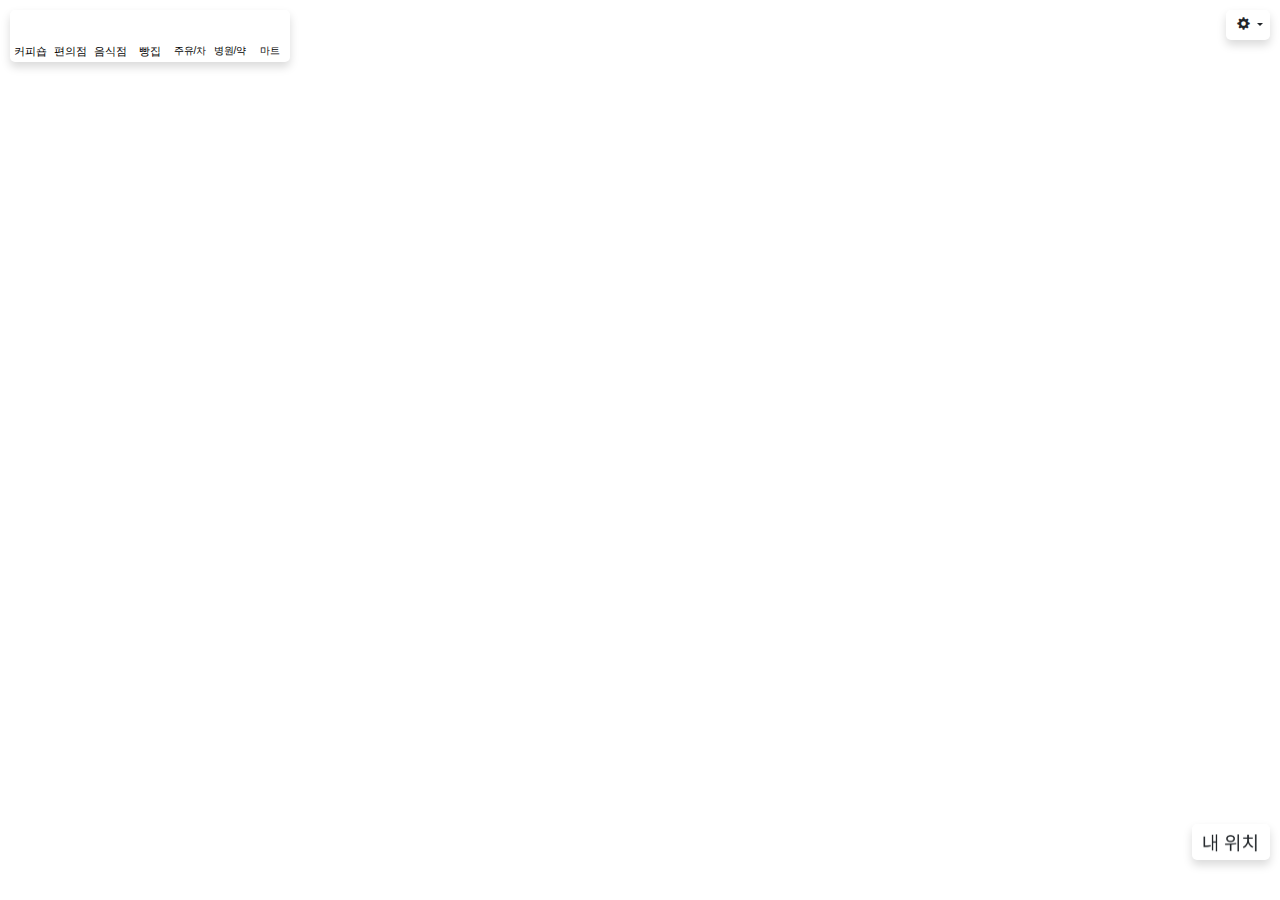
<file: map3.html>
<!DOCTYPE html>
<html lang="ko">
<head>
    <meta charset="UTF-8">
    <meta name="viewport" content="width=device-width, initial-scale=1.0, maximum-scale=1, user-scalable=no">
    <link rel="apple-touch-icon" type="image/png" href="https://static.codepen.io/assets/favicon/apple-touch-icon-5ae1a0698dcc2402e9712f7d01ed509a57814f994c660df9f7a952f3060705ee.png" />
    <!--<meta name="apple-mobile-web-app-title" content="CodePen width=device-width, initial-scale=1.0" >-->
    <link rel="shortcut icon" type="image/x-icon" href="https://static.codepen.io/assets/favicon/favicon-aec34940fbc1a6e787974dcd360f2c6b63348d4b1f4e06c77743096d55480f33.ico" />
    <link rel="mask-icon" type="" href="https://static.codepen.io/assets/favicon/logo-pin-8f3771b1072e3c38bd662872f6b673a722f4b3ca2421637d5596661b4e2132cc.svg" color="#111" />
    <title>ZeroPay MAP - 제로페이 맵</title>
    <link rel='stylesheet' href='https://cdnjs.cloudflare.com/ajax/libs/twitter-bootstrap/3.2.0/css/bootstrap.min.css'>
    <link rel="stylesheet" href="https://stackpath.bootstrapcdn.com/bootstrap/4.4.1/css/bootstrap.min.css" integrity="sha384-Vkoo8x4CGsO3+Hhxv8T/Q5PaXtkKtu6ug5TOeNV6gBiFeWPGFN9MuhOf23Q9Ifjh" crossorigin="anonymous">
    <link rel="stylesheet" href="css/style.css">

    <script>
        window.console = window.console || function(t) {}; 
    </script>
    <script>
        if (document.location.search.match(/type=embed/gi)) {
            window.parent.postMessage("resize", "*");
        }
    </script>
    <style>
        html, body {width:100%;height:100%;margin:0;padding:0;} 
        .map_wrap {position:relative;overflow:hidden;width:100%;height:350px;}
        .radius_border{border:1px solid #919191;border-radius:5px;}     
        /*
        .custom_typecontrol {position:absolute;top:10px;right:10px;overflow:hidden;width:130px;height:30px;margin:0;padding:0;z-index:1;font-size:12px;font-family:'Malgun Gothic', '맑은 고딕', sans-serif;}
        .custom_typecontrol span {display:block;width:65px;height:30px;float:left;text-align:center;line-height:30px;cursor:pointer;}
        .custom_typecontrol .btn {background:#fff;background:linear-gradient(#fff,  #e6e6e6);}       
        .custom_typecontrol .btn:hover {background:#f5f5f5;background:linear-gradient(#f5f5f5,#e3e3e3);}
        .custom_typecontrol .btn:active {background:#e6e6e6;background:linear-gradient(#e6e6e6, #fff);}    
        .custom_typecontrol .selected_btn {color:#fff;background:#425470;background:linear-gradient(#425470, #5b6d8a);}
        .custom_typecontrol .selected_btn:hover {color:#fff;}   
        */
        /*#mapwrap{position:relative;overflow:hidden;}*/
        .category, .category *{margin:0;padding:0;color:#000;}   
        .category {position:absolute;overflow:hidden;top:10px;left:10px;width:280px;height:52px;z-index:5;border:0px solid black;font-family:'Malgun Gothic','맑은 고딕',sans-serif;font-size:11px;text-align:center;background-color:#fff;border-radius: 5px;}
        .category2 {position:absolute;overflow:hidden;top:10px;right:10px;width:40px;height:38px;z-index:20;border:0px solid black;font-family:'Malgun Gothic','맑은 고딕',sans-serif;font-size:12px;text-align:center;background-color:#fff;}
        .category3 {position:absolute;overflow:visible;top:10px;right:10px;width:40px;height:50px;z-index:10;border:0px solid black;font-family:'Malgun Gothic','맑은 고딕',sans-serif;font-size:12px;text-align:center;background-color:#fff;border-radius: 5px;border:0px;}
        .category .menu_selected {background:#339cf1;color:#fff;  } 
        .category li{list-style:none;float:left;width:40px;height:48px;padding-top:5px;cursor:pointer;} 
        .category .ico_comm {display:block;margin:0 auto 2px;width:22px;height:26px;background:url('https://hkhomepage.netlify.app/img/category7.png') no-repeat;} 
        .category .ico_coffee {background:url('https://hkhomepage.netlify.app/img/places_category_BROWN.png') no-repeat; background-position:-10px -144px;}     
        .category .ico_store {background:url('https://hkhomepage.netlify.app/img/places_category_GREEN.png') no-repeat; background-position:-10px -180px;}  
        .category .ico_carpark {background:url('https://hkhomepage.netlify.app/img/category7.png') no-repeat; background-position:-10px -102px;} 
        .category .ico_bread {background:url('https://hkhomepage.netlify.app/img/category7_YELLOW.png') no-repeat; background-position:-10px -138px;} 
        .category .ico_hospital {background:url('https://hkhomepage.netlify.app/img/places_category.png') no-repeat; background-position:-10px -72px;} 
        .category .ico_mart {background:url('https://hkhomepage.netlify.app/img/places_category2.png') no-repeat; background-position:-10px -36px;} 
        .category .ico_other {background:url('https://hkhomepage.netlify.app/img/places_category_GREY.png') no-repeat; background-position:-10px -108px;} 
        .category .ico_current {background:url('https://hkhomepage.netlify.app/img/category4.png'); background-position:-10px -144px;}  
        .custom_zoomcontrol2 {position:absolute;top:60px;right:8px;width:36px;height:34px;overflow:hidden;z-index:1;background-color:#fff;} 
        .custom_zoomcontrol2 span {display:block;width:34px;height:40px;text-align:center;cursor:pointer;line-height: 36px;}     
        
        .custom_zoomcontrol {position:absolute;bottom:10px;right:10px;width:78px;height:36px;overflow:hidden;z-index:1;background-color:#fff;border-radius: 5px;border:0px} 
        .custom_zoomcontrol span {display:block;width:75px;height:26px;text-align:center;cursor:pointer;line-height: 38px;}     
        .custom_zoomcontrol span img {width:58px;height:24px;padding:2px 1px;border:none;}             
        .custom_zoomcontrol span:first-child{border-bottom:0px solid #bfbfbf;}            
    </style>
    <link rel="shortcut icon"     type="image/x-icon"     href="favicon2.ico" />
    <link rel="icon"     type="image/x-icon"     href="favicon2.ico" />
    <script data-ad-client="ca-pub-3423763568069065" async src="https://pagead2.googlesyndication.com/pagead/js/adsbygoogle.js"></script>
</head>
<body translate="no">
    <!--
    <nav class="navbar navbar-expand-lg navbar-light bg-light">
        <a class="navbar-brand" href="#">Navbar</a>
        <button class="navbar-toggler" type="button" data-toggle="collapse" data-target="#navbarNavDropdown" aria-controls="navbarNavDropdown" aria-expanded="false" aria-label="Toggle navigation">
          <span class="navbar-toggler-icon"></span>
        </button>
        <div class="collapse navbar-collapse" id="navbarNavDropdown">
          <ul class="navbar-nav">
            <li class="nav-item active">
              <a class="nav-link" href="#">Home <span class="sr-only">(current)</span></a>
            </li>
            <li class="nav-item">
              <a class="nav-link" href="#">Features</a>
            </li>
            <li class="nav-item">
              <a class="nav-link" href="#">Pricing</a>
            </li>
            <li class="nav-item dropdown">
              <a class="nav-link dropdown-toggle" href="#" id="navbarDropdownMenuLink" role="button" data-toggle="dropdown" aria-haspopup="true" aria-expanded="false">
                Dropdown link
              </a>
              <div class="dropdown-menu" aria-labelledby="navbarDropdownMenuLink">
                <a class="dropdown-item" href="#">Action</a>
                <a class="dropdown-item" href="#">Another action</a>
                <a class="dropdown-item" href="#">Something else here</a>
              </div>
            </li>
          </ul>
        </div>
      </nav>
      -->
    <!--
    <div class="container">
        <div class="row">
            
            <div class="col-xs-3">      
                
                <div class="button-group">
                    <button type="button" class="btn btn-default btn-lg dropdown-toggle" data-toggle="dropdown">
                        <span class="glyphicon glyphicon-cog"> 지역</span> 
                    </button>
                    <ul id = "dm1" class="dropdown-menu">
                        <li><a href="#" class="small" data-value="gangdong" tabIndex="-1"><input type="checkbox"/>&nbsp;강동구</a></li>
                        <li><a href="#" class="small" data-value="kangbook" tabIndex="-1"><input type="checkbox"/>&nbsp;강북구</a></li>
                        <li><a href="#" class="small" data-value="gangseo" tabIndex="-1"><input type="checkbox"/>&nbsp;강서구</a></li>
                        <li><a href="#" class="small" data-value="kwanak" tabIndex="-1"><input type="checkbox"/>&nbsp;관악구</a></li>
                        <li><a href="#" class="small" data-value="kwangjin" tabIndex="-1"><input type="checkbox"/>&nbsp;광진구</a></li>
                        <li><a href="#" class="small" data-value="geumcheon" tabIndex="-1"><input type="checkbox"/>&nbsp;금천구</a></li>
                        <li><a href="#" class="small" data-value="guro" tabIndex="-1"><input type="checkbox"/>&nbsp;구로구</a></li>
                        <li><a href="#" class="small" data-value="nowon" tabIndex="-1"><input type="checkbox"/>&nbsp;노원구</a></li>
                        <li><a href="#" class="small" data-value="dobong" tabIndex="-1"><input type="checkbox"/>&nbsp;도봉구</a></li>
                        <li><a href="#" class="small" data-value="dongdaemoon" tabIndex="-1"><input type="checkbox"/>&nbsp;동대문구</a></li>
                        <li><a href="#" class="small" data-value="dongjak" tabIndex="-1"><input type="checkbox"/>&nbsp;동작구</a></li>
                        <li><a href="#" class="small" data-value="mapo" tabIndex="-1"><input type="checkbox"/>&nbsp;마포구</a></li>
                        <li><a href="#" class="small" data-value="seodaemoon" tabIndex="-1"><input type="checkbox"/>&nbsp;서대문구</a></li>
                        <li><a href="#" class="small" data-value="seocho" tabIndex="-1"><input type="checkbox"/>&nbsp;서초구</a></li>
                        <li><a href="#" class="small" data-value="songpa" tabIndex="-1"><input type="checkbox"/>&nbsp;송파구</a></li>
                        <li><a href="#" class="small" data-value="sungdong" tabIndex="-1"><input type="checkbox"/>&nbsp;성동구</a></li>
                        <li><a href="#" class="small" data-value="sungbook" tabIndex="-1"><input type="checkbox"/>&nbsp;성북구</a></li>
                        <li><a href="#" class="small" data-value="yangcheon" tabIndex="-1"><input type="checkbox"/>&nbsp;양천구</a></li>
                        <li><a href="#" class="small" data-value="yungdeungpo" tabIndex="-1"><input type="checkbox"/>&nbsp;영등포구</a></li>
                        <li><a href="#" class="small" data-value="yongsan" tabIndex="-1"><input type="checkbox"/>&nbsp;용산구</a></li>
                        <li><a href="#" class="small" data-value="eunpyoung" tabIndex="-1"><input type="checkbox"/>&nbsp;은평구</a></li>
                        <li><a href="#" class="small" data-value="jongro" tabIndex="-1"><input type="checkbox"/>&nbsp;종로구</a></li>
                        <li><a href="#" class="small" data-value="joonggu" tabIndex="-1"><input type="checkbox"/>&nbsp;중구</a></li>
                    </ul>
                </div>
            </div>
            <div class="col-xs-3">
                <div class="button-group">
                    <button type="button" class="btn btn-default btn-lg dropdown-toggle" data-toggle="dropdown">
                        <span class="glyphicon glyphicon-cog"> 업종</span> 
                    </button>
                    <ul id = "dm2" class="dropdown-menu">
                        <li><a href="#" class="small" data-value="convenience" tabIndex="-1"><input type="checkbox" checked/>&nbsp;편의점</a></li>
                        <li><a href="#" class="small" data-value="food" tabIndex="-1"><input type="checkbox" checked/>&nbsp;음식</a></li>
                        <li><a href="#" class="small" data-value="coffee" tabIndex="-1"><input type="checkbox" checked/>&nbsp;커피</a></li>
                        <li><a href="#" class="small" data-value="bread" tabIndex="-1"><input type="checkbox" checked/>&nbsp;빵집</a></li>
                        <li><a href="#" class="small" data-value="other" tabIndex="-1"><input type="checkbox" checked/>&nbsp;주유소 등</a></li>                    
                        <li><a href="#" class="small" data-value="hospital" tabIndex="-1"><input type="checkbox" checked/>&nbsp;주유소 등</a></li>      
                    </ul>
                </div>
            </div>
            
        </div>
    </div>
    -->
    <!-- class="col-lg-12" -->
    <div  style="padding-left:0px; padding-right:0px" style="width:100%;height:100%;position:relative;">
        <!--style="width:1200px;height:800px;"-->
    
        <div id="map" style="width:100%;height:800px;position:relative;"></div>
        <!--
        <div class="custom_typecontrol radius_border">
            <span id="btnRoadmap" class="selected_btn" onclick="setMapType('roadmap')">지도</span>
            <span id="btnSkyview" class="btn" onclick="setMapType('skyview')">스카이뷰</span>
        </div>
        -->
        <!-- 지도 확대, 축소 컨트롤 div 입니다 
        <div class="custom_zoomcontrol radius_border"> 
            <span onclick="zoomIn()"><img src="img/ico_plus.png" alt="확대"></span>  
            <span onclick="zoomOut()"><img src="img/ico_minus.png" alt="축소"></span>
        </div>
         -->
            <div class="category  shadow mb-5">
                <ul>
                    <li id="coffeeMenu" onclick="changeMarker('coffee')">
                        <span class="ico_comm ico_coffee  "></span>
                        커피숍
                    </li>
                    <li id="storeMenu" onclick="changeMarker('convenience')">
                        <span class="ico_comm ico_store  "></span>
                        편의점
                    </li>
                    <li id="carparkMenu" onclick="changeMarker('food')">
                        <span class="ico_comm ico_carpark "></span>
                        음식점
                    </li>
                    <li id="breadMenu" onclick="changeMarker('bread')">
                        <span class="ico_comm ico_bread "></span>
                        빵집
                    </li>
                    <li id="otherMenu" onclick="changeMarker('other')">
                        <span class="ico_comm ico_other  "></span>
                        <div style="font-size:10px;">주유/차</div>
                    </li>
                    <li id="hospitalMenu" onclick="changeMarker('hospital')">
                        <span class="ico_comm ico_hospital  "></span>
                        <div style="font-size:10px;">병원/약</div>
                    </li>
                    <li id="martMenu" onclick="changeMarker('mart')">
                        <span class="ico_comm ico_mart  "></span>
                        <div style="font-size:10px;">마트</div>
                    </li>
                    <!--
                    <li id="aMenu" onclick="moveToCurrent()">
                        <span class="ico_comm ico_current"></span>
                        현재
                    </li>
                    
                    -->
                    
                </ul>
            </div>
            <!--
            <div class="category2">
                <ul>        
                    <li id="aMenu" onclick="moveToCurrent()">
                        <span class="ico_current"></span>
                        현재
                    </li>
                </ul>
            </div>
            -->
            <!--
            <div style="font-size:15px;">내 위치</div>
                <span onclick="moveToCurrent()" ><img src = "img/myLoc.png" height="20" size="50" >2</span>
            <span onclick="moveToCurrent()" ><img src = "img/myLoc.png" height="20" width="50" ></span>
            <div class="line-height: 46px; margin-top: 10px;">
                <img src="img/myLoc.png" height="20" width="50"  onclick="moveToCurrent()"> 
                </div>        
            -->
            <div class="custom_zoomcontrol shadow mb-5">         
                <span>
                    <img src="img/myLoc.png" height="25" width="50"  onclick="moveToCurrent()"> 
                </span>
            </div>
             <!--
            <div class="category3  " >
            
            
                 
                
                <div class="dropdown">
                    <button class="btn btn-secondary dropdown-toggle" type="button" id="dropdownMenuButton" data-toggle="dropdown" aria-haspopup="true" aria-expanded="false">
                    설정
                    </button>
                    <div class="dropdown-menu" aria-labelledby="dropdownMenuButton">
                      <a class="dropdown-item" href="#">Action</a>
                      <a class="dropdown-item" href="#">Another action</a>
                      <a class="dropdown-item" href="#">Something else here</a>
                    </div>
                </div>
                 
                
            </div>-->
            
            <div class="button-group  shadow mb-50" id = "dmx">
                <button type="button" class="btn btn-default btn-lg dropdown-toggle" data-toggle="dropdown">
                    <span class="glyphicon glyphicon-cog"></span>                    
                    <!--설정-->
                </button>
                <ul id = "dm1" class="dropdown-menu dropdown-menu-right">
                    <li><a href="#" class="small" data-value="gangnam" tabIndex="-1"> <input type="checkbox" id = "gangnam""/>&nbsp;강남구</a></li>
                    <li><a href="#" class="small" data-value="gangdong" tabIndex="-1"><input type="checkbox" id = "gangdong"/>&nbsp;강동구</a></li>
                    <li><a href="#" class="small" data-value="kangbook" tabIndex="-1"><input type="checkbox" id = "kangbook"/>&nbsp;강북구</a></li>
                    <li><a href="#" class="small" data-value="gangseo" tabIndex="-1"><input type="checkbox" id = "gangseo"/>&nbsp;강서구</a></li>
                    <li><a href="#" class="small" data-value="kwanak" tabIndex="-1"><input type="checkbox" id = "kwanak"/>&nbsp;관악구</a></li>
                    <li><a href="#" class="small" data-value="kwangjin" tabIndex="-1"><input type="checkbox" id = "kwangjin"/>&nbsp;광진구</a></li>
                    <li><a href="#" class="small" data-value="geumcheon" tabIndex="-1"><input type="checkbox" id = "geumcheon"/>&nbsp;금천구</a></li>
                    <li><a href="#" class="small" data-value="guro" tabIndex="-1"><input type="checkbox" id = "guro"/>&nbsp;구로구</a></li>
                    <li><a href="#" class="small" data-value="nowon" tabIndex="-1"><input type="checkbox" id = "nowon"/>&nbsp;노원구</a></li>
                    <li><a href="#" class="small" data-value="dobong" tabIndex="-1"><input type="checkbox" id = "dobong"/>&nbsp;도봉구</a></li>
                    <li><a href="#" class="small" data-value="dongdaemoon" tabIndex="-1"><input type="checkbox" id = "dongdaemoon"/>&nbsp;동대문구</a></li>
                    <li><a href="#" class="small" data-value="dongjak" tabIndex="-1"><input type="checkbox" id = "dongjak"/>&nbsp;동작구</a></li>
                    <li><a href="#" class="small" data-value="mapo" tabIndex="-1"><input type="checkbox" id = "mapo"/>&nbsp;마포구</a></li>
                    <li><a href="#" class="small" data-value="seodaemoon" tabIndex="-1"><input type="checkbox" id = "seodaemoon"/>&nbsp;서대문구</a></li>
                    <li><a href="#" class="small" data-value="seocho" tabIndex="-1"><input type="checkbox" id = "seocho"/>&nbsp;서초구</a></li>
                    <li><a href="#" class="small" data-value="songpa" tabIndex="-1"><input type="checkbox" id = "songpa"/>&nbsp;송파구</a></li>
                    <li><a href="#" class="small" data-value="sungdong" tabIndex="-1"><input type="checkbox" id = "sungdong"/>&nbsp;성동구</a></li>
                    <li><a href="#" class="small" data-value="sungbook" tabIndex="-1"><input type="checkbox" id = "sungbook"/>&nbsp;성북구</a></li>
                    <li><a href="#" class="small" data-value="yangcheon" tabIndex="-1"><input type="checkbox" id = "yangcheon"/>&nbsp;양천구</a></li>
                    <li><a href="#" class="small" data-value="yungdeungpo" tabIndex="-1"><input type="checkbox" id = "yungdeungpo"/>&nbsp;영등포구</a></li>
                    <li><a href="#" class="small" data-value="yongsan" tabIndex="-1"><input type="checkbox" id = "yongsan"/>&nbsp;용산구</a></li>
                    <li><a href="#" class="small" data-value="eunpyoung" tabIndex="-1"><input type="checkbox" id = "eunpyoung"/>&nbsp;은평구</a></li>
                    <li><a href="#" class="small" data-value="jongro" tabIndex="-1"><input type="checkbox" id = "jongro"/>&nbsp;종로구</a></li>
                    <li><a href="#" class="small" data-value="joonggu" tabIndex="-1"><input type="checkbox" id = "joonggu"/>&nbsp;중구</a></li>
                </ul>
            </div> 


        <script type="text/javascript" src="//dapi.kakao.com/v2/maps/sdk.js?appkey=f5162422d11ed424bcdaa4cf2ddefa2a"></script>
        <script>
            
            
            /*
            $.each(checkboxValues, function(key, value) {
                $("#" + key).prop('checked', value);
            });
            */
            /*
            var $checkboxes = $("#dm1 :checkbox");

            $checkboxes.on("change", function(){
                $checkboxes.each(function(){
                    checkboxValues[this.id] = this.checked;
                });
                localStorage.setItem("checkboxValues", JSON.stringify(checkboxValues));
            });
            $.each(checkboxValues, function(key, value) {
                $("#" + key).prop('checked', value);
            });
            */
            /*
            var geocoder = new kakao.maps.services.Geocoder();

            var marker2 = new kakao.maps.Marker(), // 클릭한 위치를 표시할 마커입니다
                infowindow = new kakao.maps.InfoWindow({zindex:1}); // 클릭한 위치에 대한 주소를 표시할 인포윈도우입니다

            // 현재 지도 중심좌표로 주소를 검색해서 지도 좌측 상단에 표시합니다
            function searchAddrFromCoords(coords, callback) {
                // 좌표로 행정동 주소 정보를 요청합니다
                geocoder.coord2RegionCode(coords.getLng(), coords.getLat(), callback);         
            }
            function displayCenterInfo(result, status) {
                if (status === kakao.maps.services.Status.OK) {
                    var infoDiv = document.getElementById('centerAddr');

                    for(var i = 0; i < result.length; i++) {
                        // 행정동의 region_type 값은 'H' 이므로
                        if (result[i].region_type === 'H') {
                            infoDiv.innerHTML = result[i].address_name;
                            break;
                        }
                    }
                }    
            }
            searchAddrFromCoords(map.getCenter(), displayCenterInfo);
            kakao.maps.event.addListener(map, 'idle', function() {
                searchAddrFromCoords(map.getCenter(), displayCenterInfo);
            });
            */
            //'https://t1.daumcdn.net/localimg/localimages/07/mapapidoc/marker_red.png'
            var imageSrc = 'img/marker_red5.png', // 마커이미지의 주소입니다    
                imageSize = new kakao.maps.Size(64, 69), // 마커이미지의 크기입니다
                imageOption = {offset: new kakao.maps.Point(27, 69)}; // 마커이미지의 옵션입니다. 마커의 좌표와 일치시킬 이미지 안에서의 좌표를 설정합니다.
            var markerImage = new kakao.maps.MarkerImage(imageSrc, imageSize, imageOption)

            var icon1 = new kakao.maps.MarkerImage(
                'img/places_category_GREEN.png',
                new kakao.maps.Size(22, 32),
                {
                    //offset: new kakao.maps.Point(20, 34),
                    spriteOrigin:new kakao.maps.Point(10, 180),
                    spriteSize: new kakao.maps.Size(72, 208)
                }
            );
            var icon2 = new kakao.maps.MarkerImage(
                'img/places_category_GREY.png',
                new kakao.maps.Size(22, 32),
                {
                    //offset: new kakao.maps.Point(20, 64),
                    spriteOrigin:new kakao.maps.Point(10, 108),
                    spriteSize: new kakao.maps.Size(72, 208)
                }
            );
            var icon3 = new kakao.maps.MarkerImage(
                'img/category7.png',
                new kakao.maps.Size(27, 34),
                {
                    //offset: new kakao.maps.Point(20, 64),
                    spriteOrigin:new kakao.maps.Point(5, 102),
                    spriteSize: new kakao.maps.Size(36, 164)
                }
            );
            var icon4 = new kakao.maps.MarkerImage(
                'img/places_category_BROWN.png',
                new kakao.maps.Size(22, 32),
                {
                    //offset: new kakao.maps.Point(20, 64),
                    spriteOrigin:new kakao.maps.Point(10, 144),
                    spriteSize: new kakao.maps.Size(72, 208)
                }
            );
            var icon5 = new kakao.maps.MarkerImage(
                'img/category7_YELLOW.png',
                new kakao.maps.Size(27, 34),
                {
                    //offset: new kakao.maps.Point(20, 64),
                    spriteOrigin:new kakao.maps.Point(5, 138),
                    spriteSize: new kakao.maps.Size(36, 164)
                }
            );

            var icon6 = new kakao.maps.MarkerImage(
                'img/places_category.png',
                new kakao.maps.Size(27, 34),
                {
                    //offset: new kakao.maps.Point(20, 64),
                    spriteOrigin:new kakao.maps.Point(5, 68),
                    spriteSize: new kakao.maps.Size(72, 208)
                }
            );

            var icon7 = new kakao.maps.MarkerImage(
                'img/places_category2.png',
                new kakao.maps.Size(27, 34),
                {
                    //offset: new kakao.maps.Point(20, 64),
                    spriteOrigin:new kakao.maps.Point(5, 32),
                    spriteSize: new kakao.maps.Size(72, 208)
                }
            );

            var container = document.getElementById('map');
            var options = {
                center: new kakao.maps.LatLng(33.450701, 126.570667),
                level: 4                
            };
            var markerImageSrc2 = 'https://t1.daumcdn.net/localimg/localimages/07/mapapidoc/category.png';  // 마커이미지의 주소입니다. 스프라이트 이미지 입니다
            var map = new kakao.maps.Map(container, options);
            var markers = {};
            var optionList = ['dongjak','sungdong','jongro','yongsan','joonggu' ,'dongdaemoon' ,'seocho' ,'mapo' ,'kwanak' ,'kwangjin' ,'songpa' ,'seodaemoon' ,'guro'  ,'nowon','dobong','gangseo','gangdong','sungbook','kangbook','yangcheon','eunpyoung','geumcheon','yungdeungpo', 'gangnam']
            var typeList = ['coffee', 'food', 'convenience', 'other', 'bread', 'hospital', 'mart']
            for (var i = 0; i < optionList.length; i++) {
                markers[optionList[i]] = {}
                for (var j = 0; j < typeList.length; j++) {
                    markers[optionList[i]][typeList[j]] = [];
                }
            }
            if (navigator.geolocation) {
                
                // GeoLocation을 이용해서 접속 위치를 얻어옵니다
                navigator.geolocation.getCurrentPosition(function(position) {
                    
                    var lat = position.coords.latitude, // 위도
                        lon = position.coords.longitude; // 경도
                    
                    var locPosition = new kakao.maps.LatLng(lat, lon), // 마커가 표시될 위치를 geolocation으로 얻어온 좌표로 생성합니다
                        message = '<div style="padding:5px;">여기에 계신가요?!</div>'; // 인포윈도우에 표시될 내용입니다
                    
                    // 마커와 인포윈도우를 표시합니다
                    //displayMarker(locPosition, message);
                    displayMarker(locPosition, ''); 
                        
                });
                
            } else { // HTML5의 GeoLocation을 사용할 수 없을때 마커 표시 위치와 인포윈도우 내용을 설정합니다
                
                var locPosition = new kakao.maps.LatLng(33.450701, 126.570667),    
                    message = 'geolocation을 사용할수 없어요..'
                    
                displayMarker(locPosition, message);
            }
            container.style.height =  window.innerHeight+"px"; 
            //resizeMap();
            function resizeMap() {
                //var $window = $(window);
                var mapContainer = document.getElementById('map');
                mapContainer.style.width = window.innerWidth+"px";
                container.style.height =  window.innerHeight+"px"; 
            }
            function displayMarker(locPosition, message) {

                // 마커를 생성합니다
                var marker = new kakao.maps.Marker({  
                    map: map, 
                    position: locPosition,
                    //image: markerImage ,
                    zIndex: 3
                });  
                if (message !=  '') {

                    var iwContent = message, // 인포윈도우에 표시할 내용
                        iwRemoveable = true; 

                    // 인포윈도우를 생성합니다
                    var infowindow = new kakao.maps.InfoWindow({
                        content : iwContent,
                        removable : iwRemoveable

                    });

                    // 인포윈도우를 마커위에 표시합니다 
                    infowindow.open(map, marker);
                }

                // 지도 중심좌표를 접속위치로 변경합니다
                //map.setCenter(locPosition);      
                map.panTo(locPosition);      
            }   
            function showMarkerType(val){
                for (var i = 0; i < regions.length; i++) {
                    for (var j = 0; j < dataPositions2[regions[i]][val].length; j++) {
                        addMarker(regions[i], val, dataPositions2[regions[i]][val][j].lat, dataPositions2[regions[i]][val][j].lng, dataPositions2[regions[i]][val][j].title);
                        //Do something
                    }
                    setMarkers(regions[i], val, map) ;      
                    console.log("adding marker ", regions[i], val); 
                }
            } 
            function hideMarkerType(val){
                for (var i = 0; i < regions.length; i++) {
                      
                        setMarkers(regions[i], val, null) ;     

                        console.log("deleting marker ", regions[i], val);
                    }
            }
            function changeMarker(type){
                
                var coffeeMenu = document.getElementById('coffeeMenu');
                var storeMenu = document.getElementById('storeMenu');
                var carparkMenu = document.getElementById('carparkMenu');
                var breadMenu = document.getElementById('breadMenu');
                var otherMenu = document.getElementById('otherMenu');
                var hospitalMenu = document.getElementById('hospitalMenu');
                var martMenu = document.getElementById('martMenu');
                
                // 커피숍 카테고리가 클릭됐을 때
                if (type === 'coffee') {
                
                    // 커피숍 카테고리를 선택된 스타일로 변경하고
                    coffeeMenu.className = 'menu_selected';
                    storeMenu.className = '';
                    carparkMenu.className = '';
                    breadMenu.className = '';
                    otherMenu.className = '';
                    hospitalMenu.className = '';
                    martMenu.className = '';
                    
                    // 커피숍 마커들만 지도에 표시하도록 설정합니다
                    showMarkerType("coffee")
                    hideMarkerType("food")
                    hideMarkerType("convenience")
                    hideMarkerType("bread")
                    hideMarkerType("other")
                    hideMarkerType("hospital")
                    hideMarkerType("mart")
                    
                
                    
                } else if (type === 'convenience') { // 편의점 카테고리가 클릭됐을 때
                
                    // 편의점 카테고리를 선택된 스타일로 변경하고
                    coffeeMenu.className = '';
                    storeMenu.className = 'menu_selected';
                    carparkMenu.className = '';
                    breadMenu.className = '';
                    otherMenu.className = '';
                    hospitalMenu.className = '';
                    martMenu.className = '';
                    
                    
                    // 편의점 마커들만 지도에 표시하도록 설정합니다
                    showMarkerType("convenience")
                    hideMarkerType("food")
                    hideMarkerType("coffee")
                    hideMarkerType("bread")
                    hideMarkerType("other")
                    hideMarkerType("hospital")
                    hideMarkerType("mart")

                } else if (type === 'food') { // 주차장 카테고리가 클릭됐을 때
                
                    // 주차장 카테고리를 선택된 스타일로 변경하고
                    coffeeMenu.className = '';
                    storeMenu.className = '';
                    carparkMenu.className = 'menu_selected';
                    breadMenu.className = '';
                    otherMenu.className = '';
                    hospitalMenu.className = '';
                    martMenu.className = '';
                    
                    // 주차장 마커들만 지도에 표시하도록 설정합니다
                    showMarkerType("food")
                    hideMarkerType("convenience")
                    hideMarkerType("coffee")
                    hideMarkerType("bread")
                    hideMarkerType("other")
                    hideMarkerType("hospital")
                    hideMarkerType("mart")

                }    else if (type === 'bread') { // 주차장 카테고리가 클릭됐을 때
                    
                    // 주차장 카테고리를 선택된 스타일로 변경하고
                    coffeeMenu.className = '';
                    storeMenu.className = '';
                    carparkMenu.className ='';
                    breadMenu.className = 'menu_selected';
                    otherMenu.className = '';
                    hospitalMenu.className = '';
                    martMenu.className = '';
                    
                    // 주차장 마커들만 지도에 표시하도록 설정합니다
                    showMarkerType("bread")
                    hideMarkerType("food")
                    hideMarkerType("coffee")
                    hideMarkerType("convenience")
                    hideMarkerType("other")
                    hideMarkerType("hospital")
                    hideMarkerType("mart")
                }    else if (type === 'other') { // 주차장 카테고리가 클릭됐을 때
                    
                    // 주차장 카테고리를 선택된 스타일로 변경하고
                    coffeeMenu.className = '';
                    storeMenu.className = '';
                    carparkMenu.className ='';
                    breadMenu.className = '';
                    otherMenu.className = 'menu_selected';
                    hospitalMenu.className = '';
                    martMenu.className = '';
                    
                    // 주차장 마커들만 지도에 표시하도록 설정합니다
                    showMarkerType("other")
                    hideMarkerType("food")
                    hideMarkerType("coffee")
                    hideMarkerType("bread")
                    hideMarkerType("convenience")
                    hideMarkerType("hospital")
                    hideMarkerType("mart")

                }    else if (type === 'hospital') { // 주차장 카테고리가 클릭됐을 때
                    
                    // 주차장 카테고리를 선택된 스타일로 변경하고
                    coffeeMenu.className = '';
                    storeMenu.className = '';
                    carparkMenu.className ='';
                    breadMenu.className = '';
                    otherMenu.className = '';
                    hospitalMenu.className = 'menu_selected';
                    martMenu.className = '';
                    
                    // 주차장 마커들만 지도에 표시하도록 설정합니다
                    showMarkerType("hospital")
                    hideMarkerType("food")
                    hideMarkerType("coffee")
                    hideMarkerType("bread")
                    hideMarkerType("convenience")
                    hideMarkerType("other")
                    hideMarkerType("mart")
                }    else if (type === 'mart') { // 주차장 카테고리가 클릭됐을 때
                    
                    // 주차장 카테고리를 선택된 스타일로 변경하고
                    coffeeMenu.className = '';
                    storeMenu.className = '';
                    carparkMenu.className ='';
                    breadMenu.className = '';
                    otherMenu.className = '';
                    hospitalMenu.className = 'menu_selected';
                    martMenu.className = '';
                    
                    // 주차장 마커들만 지도에 표시하도록 설정합니다
                    showMarkerType("mart")
                    hideMarkerType("food")
                    hideMarkerType("coffee")
                    hideMarkerType("bread")
                    hideMarkerType("convenience")
                    hideMarkerType("other")
                    hideMarkerType("hospital")
                }      
            } 
            /*
            function setMapType(maptype) { 
                var roadmapControl = document.getElementById('btnRoadmap');
                var skyviewControl = document.getElementById('btnSkyview'); 
                if (maptype === 'roadmap') {
                    map.setMapTypeId(kakao.maps.MapTypeId.ROADMAP);    
                    roadmapControl.className = 'selected_btn';
                    skyviewControl.className = 'btn';
                } else {
                    map.setMapTypeId(kakao.maps.MapTypeId.HYBRID);    
                    skyviewControl.className = 'selected_btn';
                    roadmapControl.className = 'btn';
                }
            }
            */
            function moveToCurrent() {
                //var aMenu = document.getElementById('aMenu');
                //aMenu.className = 'menu_selected';
                
                if (navigator.geolocation) {
                    
                    // GeoLocation을 이용해서 접속 위치를 얻어옵니다
                    navigator.geolocation.getCurrentPosition(function(position) {
                        
                        
                        
                        var moveLatLon = new kakao.maps.LatLng(position.coords.latitude,  position.coords.longitude);
                        
                        // 지도 중심을 부드럽게 이동시킵니다
                        // 만약 이동할 거리가 지도 화면보다 크면 부드러운 효과 없이 이동합니다
                        //map.setCenter(moveLatLon);   
                        map.panTo(moveLatLon);   
                            
                    });
                    //map.setLevel(4);
                    
                }
                
                      
            }
            // 지도 확대, 축소 컨트롤에서 확대 버튼을 누르면 호출되어 지도를 확대하는 함수입니다
            function zoomIn() {
                map.setLevel(map.getLevel() - 1);
            }

            // 지도 확대, 축소 컨트롤에서 축소 버튼을 누르면 호출되어 지도를 확대하는 함수입니다
            function zoomOut() {
                map.setLevel(map.getLevel() + 1);
            }
            /*
            zoomIn()
            zoomOut()
            zoomOut()
            var geocoder = new kakao.maps.services.Geocoder();

            var marker2 = new kakao.maps.Marker(), // 클릭한 위치를 표시할 마커입니다
                infowindow = new kakao.maps.InfoWindow({zindex:1}); // 클릭한 위치에 대한 주소를 표시할 인포윈도우입니다

            // 현재 지도 중심좌표로 주소를 검색해서 지도 좌측 상단에 표시합니다
            function searchAddrFromCoords(coords, callback) {
                // 좌표로 행정동 주소 정보를 요청합니다
                geocoder.coord2RegionCode(coords.getLng(), coords.getLat(), callback);         
            }
            function displayCenterInfo(result, status) {
                if (status === kakao.maps.services.Status.OK) {
                    var infoDiv = document.getElementById('centerAddr');

                    for(var i = 0; i < result.length; i++) {
                        // 행정동의 region_type 값은 'H' 이므로
                        if (result[i].region_type === 'H') {
                            infoDiv.innerHTML = result[i].address_name;
                            break;
                        }
                    }
                }    
            }
            searchAddrFromCoords(map.getCenter(), displayCenterInfo);
            kakao.maps.event.addListener(map, 'idle', function() {
                searchAddrFromCoords(map.getCenter(), displayCenterInfo);
            });

            */
            


        </script>
    </div>
    <!--
    <form action="https://www.google.com/search" method="GET">
        //<input type="text">
        <div class="search-bar input-group mb-3 mx-auto mt-5 ">
            <input name="q" type="text" class="form-control rounded-pill" placeholder="Google 검색어를 입력하세요" aria-label="Recipient's username" aria-describedby="basic-addon2">
            
        </div>
    </form>
    <button id = "bToggle">Toggle</button>
    <br />
    -->
    
    <script src="https://static.codepen.io/assets/common/stopExecutionOnTimeout-157cd5b220a5c80d4ff8e0e70ac069bffd87a61252088146915e8726e5d9f147.js"></script>
    <script src="https://ajax.googleapis.com/ajax/libs/jquery/3.4.1/jquery.min.js"></script>    
    <script src='https://cdnjs.cloudflare.com/ajax/libs/twitter-bootstrap/3.2.0/js/bootstrap.min.js'></script>
    <!--  
    <script src='js/data.js'></script>
    -->
    <script src='data3.json'></script>
    <script id="rendered-js">
        var regions = [];
        var types = ['coffee', 'food', 'convenience', 'other', 'bread', 'hospital', 'mart']
        var infowindow = new kakao.maps.InfoWindow({zIndex:4});
        /*
        var tmpPosition = new kakao.maps.LatLng(37.49887, 127.026581);  
        var customOverlay = new kakao.maps.CustomOverlay({
            position: tmpPosition,
            content: '',
            xAnchor: 0.3,
            yAnchor: 0.91
        });
        var clickedOverlay = null;
        */

        // Set checkboxValues, regions/types, and adds/deletes Markers.
        function processDropdownClick(val, type2) {
            console.log('in processDropdownClick')
            console.log('checkboxValues', checkboxValues)
            if ((idx = optionList.indexOf(val)) > -1) {
                if ((idx = regions.indexOf(val)) > -1) {
                    regions.splice(idx, 1);
                    checkboxValues[val] = false;
                    if (type2) {
                        setTimeout(function () {type2.prop('checked', false);}, 0);
                    }
                } else {
                    regions.push(val);
                    checkboxValues[val] = true;
                    if (type2) {
                        setTimeout(function () {type2.prop('checked', true);}, 0);
                    }
                }
                
            }
        
            if ((idx = typeList.indexOf(val)) > -1) {
                if ((idx = types.indexOf(val)) > -1) {
                    types.splice(idx, 1);
                    if (type2) {
                        setTimeout(function () {type2.prop('checked', false);}, 0);
                    }
                } else {
                    types.push(val);
                    if (type2) {
                        setTimeout(function () {type2.prop('checked', true);}, 0);
                    }
                    
                }
            }

            //$(event.target).blur();

            if (optionList.indexOf(val) >= 0) {
                if ((idx = regions.indexOf(val)) > -1) {
                    console.log("clicking drop1", val);
                    Object.keys(dataPositions2[val]).forEach(function(key) {
                        for (var j = 0; j < dataPositions2[val][key].length; j ++) {
                    
                            addMarker(val, key, dataPositions2[val][key][j].lat, dataPositions2[val][key][j].lng, dataPositions2[val][key][j].title);
                        }
                        //console.log("adding  marker ", val, key);
                        setMarkers(val, key, map) ;                            
                    });
                    
                } else {
                    console.log("unclicking drop1", val);
                    Object.keys(dataPositions2[val]).forEach(function(key) {
                        setMarkers(val, key, null) ;
                        //console.log("deleting marker ", val, key);
                    });
                };
            } else if (typeList.indexOf(val) >= 0){

                if ((idx = types.indexOf(val)) > -1) {
                    console.log("clicking drop2", val);
                    for (var i = 0; i < regions.length; i++) {
                        for (var j = 0; j < dataPositions2[regions[i]][val].length; j++) {
                             addMarker(regions[i], val, dataPositions2[regions[i]][val][j].lat, dataPositions2[regions[i]][val][j].lng, dataPositions2[regions[i]][val][j].title);
                            //Do something
                        }
                        setMarkers(regions[i], val, map) ;      
                        //console.log("adding marker ", regions[i], val); 
                    }
                }
                else {
                    console.log("unclicking drop2", val);
                    for (var i = 0; i < regions.length; i++) {
                        /*
                        for (var j = 0; j < dataPositions2[options[i]][val].length; j++) {
                            //addMarker(options[i],  val, dataPositions2[options[i]][val][j].lat, dataPositions2[options[i]][val][j].lng);
                            //setMarkers(val, key, null) ;       
                            //Do something
                        }
                        */
                        setMarkers(regions[i], val, null) ;     

                        //console.log("deleting marker ", regions[i], val);
                    }
                }
            }
            localStorage.setItem("checkboxValues", JSON.stringify(checkboxValues));
            console.log('checkboxValues', checkboxValues)
        }
        var checkboxValues = JSON.parse(localStorage.getItem('checkboxValues')) || {};
        console.log('checkboxValues 0 ', checkboxValues)
        // Loads Saved Data
        Object.keys(checkboxValues).forEach(function(key, value) {
            
            var elm = document.getElementById(key);
            console.log(key, value, elm.checked)
            if (checkboxValues[key] != elm.checked) {
                elm.click();
                
            }
            console.log(key, value, elm.checked)
            if (elm.checked){
                processDropdownClick(key, false);
            }
        });
        $('.dropdown-menu a').on('click', function (event) {
        
            var $target = $(event.currentTarget),
            val = $target.attr('data-value'),
            $inp = $target.find('input'),
            idx;

        
            
            processDropdownClick(val, $inp);
            $(event.target).blur();
            
            /*
            if ((idx = optionList.indexOf(val)) > -1) {
                if ((idx = regions.indexOf(val)) > -1) {
                    regions.splice(idx, 1);
                    checkboxValues[val] = false;
                    setTimeout(function () {$inp.prop('checked', false);}, 0);
                } else {
                    regions.push(val);
                    checkboxValues[val] = true;
                    setTimeout(function () {$inp.prop('checked', true);}, 0);
                }
                localStorage.setItem("checkboxValues", JSON.stringify(checkboxValues));
            }
        
            if ((idx = typeList.indexOf(val)) > -1) {
                if ((idx = types.indexOf(val)) > -1) {
                    types.splice(idx, 1);

                    setTimeout(function () {$inp.prop('checked', false);}, 0);
                } else {
                    types.push(val);
                    setTimeout(function () {$inp.prop('checked', true);}, 0);
                    
                }
            }

            $(event.target).blur();

            if (optionList.indexOf(val) >= 0) {
                if ((idx = regions.indexOf(val)) > -1) {
                    console.log("clicking drop1", val);
                    Object.keys(dataPositions2[val]).forEach(function(key) {
                        for (var j = 0; j < dataPositions2[val][key].length; j ++) {
                    
                            addMarker(val, key, dataPositions2[val][key][j].lat, dataPositions2[val][key][j].lng, dataPositions2[val][key][j].title);
                        }
                        console.log("adding  marker ", val, key);
                        setMarkers(val, key, map) ;                            
                    });
                    
                } else {
                    console.log("unclicking drop1", val);
                    Object.keys(dataPositions2[val]).forEach(function(key) {
                        setMarkers(val, key, null) ;
                        console.log("deleting marker ", val, key);
                    });
                };
            } else if (typeList.indexOf(val) >= 0){

                if ((idx = types.indexOf(val)) > -1) {
                    console.log("clicking drop2", val);
                    for (var i = 0; i < regions.length; i++) {
                        for (var j = 0; j < dataPositions2[regions[i]][val].length; j++) {
                             addMarker(regions[i], val, dataPositions2[regions[i]][val][j].lat, dataPositions2[regions[i]][val][j].lng, dataPositions2[regions[i]][val][j].title);
                            //Do something
                        }
                        setMarkers(regions[i], val, map) ;      
                        console.log("adding marker ", regions[i], val); 
                    }
                }
                else {
                    console.log("unclicking drop2", val);
                    for (var i = 0; i < regions.length; i++) {
                        
                        //for (var j = 0; j < dataPositions2[options[i]][val].length; j++) {
                            //addMarker(options[i],  val, dataPositions2[options[i]][val][j].lat, dataPositions2[options[i]][val][j].lng);
                            //setMarkers(val, key, null) ;       
                            //Do something
                        //}
                        
                        setMarkers(regions[i], val, null) ;     

                        console.log("deleting marker ", regions[i], val);
                    }
                }
            }
            */
            
        
            console.log(regions);
            console.log(types)
            return false;
        });
        /*
        function addMarker(name, position) {
    
            // 마커를 생성합니다
            var marker = new kakao.maps.Marker({
                position: position
            });

            // 마커가 지도 위에 표시되도록 설정합니다
            marker.setMap(map);
            
            // 생성된 마커를 배열에 추가합니다
            markers[name].push(marker);
        }*/
        function addMarker(name, k2,  x, y, title) {
    
            // 마커를 생성합니다
            if (k2 == 'convenience') {

                var markerX = new kakao.maps.Marker({
                    position: new kakao.maps.LatLng(y, x),
                    zIndex:2,
                    image: icon1
                });
 
            } else if (k2 == 'coffee') {   
 
                var markerX = new kakao.maps.Marker({
                    position: new kakao.maps.LatLng(y, x),
                    zIndex:2,
                    image: icon4
                });
            } else if (k2 == 'food') {   
 
                var markerX = new kakao.maps.Marker({
                    position: new kakao.maps.LatLng(y, x),
                    zIndex:2,
                    image: icon3
                });
            } else if (k2 == 'bread') {   
 
                var markerX = new kakao.maps.Marker({
                    position: new kakao.maps.LatLng(y, x),
                    zIndex:2,
                    image:   icon5
                });
            } else if (k2 == 'other') {   
 
                var markerX = new kakao.maps.Marker({
                    position: new kakao.maps.LatLng(y, x),
                    zIndex:2,
                    image:   icon2
                });

            } else if (k2 == 'hospital') {   
                
                var markerX = new kakao.maps.Marker({
                    position: new kakao.maps.LatLng(y, x),
                    zIndex:2,
                    image:   icon6
                });

            } else if (k2 == 'mart') {   
                
                var markerX = new kakao.maps.Marker({
                    position: new kakao.maps.LatLng(y, x),
                    zIndex:2,
                    image:   icon7
                });





            } else{ 
                var markerX = new kakao.maps.Marker({
                    position: new kakao.maps.LatLng(y, x),
                    zIndex:2
                });
            }

            // 마커가 지도 위에 표시되도록 설정합니다
            markerX.setMap(map);
            
            //var infowindow = new kakao.maps.InfoWindow({
            //    content:title// 인포윈도우에 표시할 내용
            //});

            // 마커에 mouseover 이벤트와 mouseout 이벤트를 등록합니다
            // 이벤트 리스너로는 클로저를 만들어 등록합니다 
            // for문에서 클로저를 만들어 주지 않으면 마지막 마커에만 이벤트가 등록됩니다 
            //kakao.maps.event.addListener(markerX, 'mouseover', makeOverListener(map, markerX, infowindow));            
            //kakao.maps.event.addListener(markerX, 'mouseout', makeOutListener(infowindow));
            //kakao.maps.event.addListener(markerX, 'click', makeOverListener(map, markerX, infowindow));
            kakao.maps.event.addListener(markerX, 'click', function() {
                // 마커를 클릭하면 장소명이 인포윈도우에 표출됩니다
                
                infowindow.setContent('<div style="padding:5px;font-size:15px;">' + title + '</div>');
                infowindow.open(map, markerX);
                //map.setLevel(4)
                map.panTo(new kakao.maps.LatLng(y, x));   

                //customOverlay.setMap(map);
                //customOverlay.setContent('<div style="padding:5px;font-size:12px;">' + title + '</div>');
                //customOverlay.open(map, markerX);

                /*
                if (clickedOverlay) {
                        clickedOverlay.setMap(null);
                    }
                    customOverlay.setContent('<div style="padding:5px;font-size:12px;">' + title + '</div>');
                    customOverlay.setMap(map);
                    customOverlay.setCenter(y,x)
                    clickedOverlay = customOverlay;
                });
                */
                
                
            });
            // 생성된 마커를 배열에 추가합니다
            //console.log("sdfsd", name, k2,  x, y, title);
            markers[name][k2].push(markerX);
            
        } 
        function makeOverListener(map, marker, infowindow) {
            return function() {
                infowindow.open(map, marker);
            };
        }

        // 인포윈도우를 닫는 클로저를 만드는 함수입니다 
        function makeOutListener(infowindow) {
            return function() {
                infowindow.close();
            };
        }
        function setMarkers(name, k2, map) {
            for (var l = 0; l < markers[name][k2].length; l++) {
                markers[name][k2][l].setMap(map);
                //console.log(name, k2, l, map)
            }            
        }
        /*
        // "마커 보이기" 버튼을 클릭하면 호출되어 배열에 추가된 마커를 지도에 표시하는 함수입니다
        function showMarkers() {
            setMarkers(map)    
        }

        // "마커 감추기" 버튼을 클릭하면 호출되어 배열에 추가된 마커를 지도에서 삭제하는 함수입니다
        function hideMarkers() {
            setMarkers(null);    
        }
        */
        //# sourceURL=pen.js
    </script>

</body>
</html>
</file>
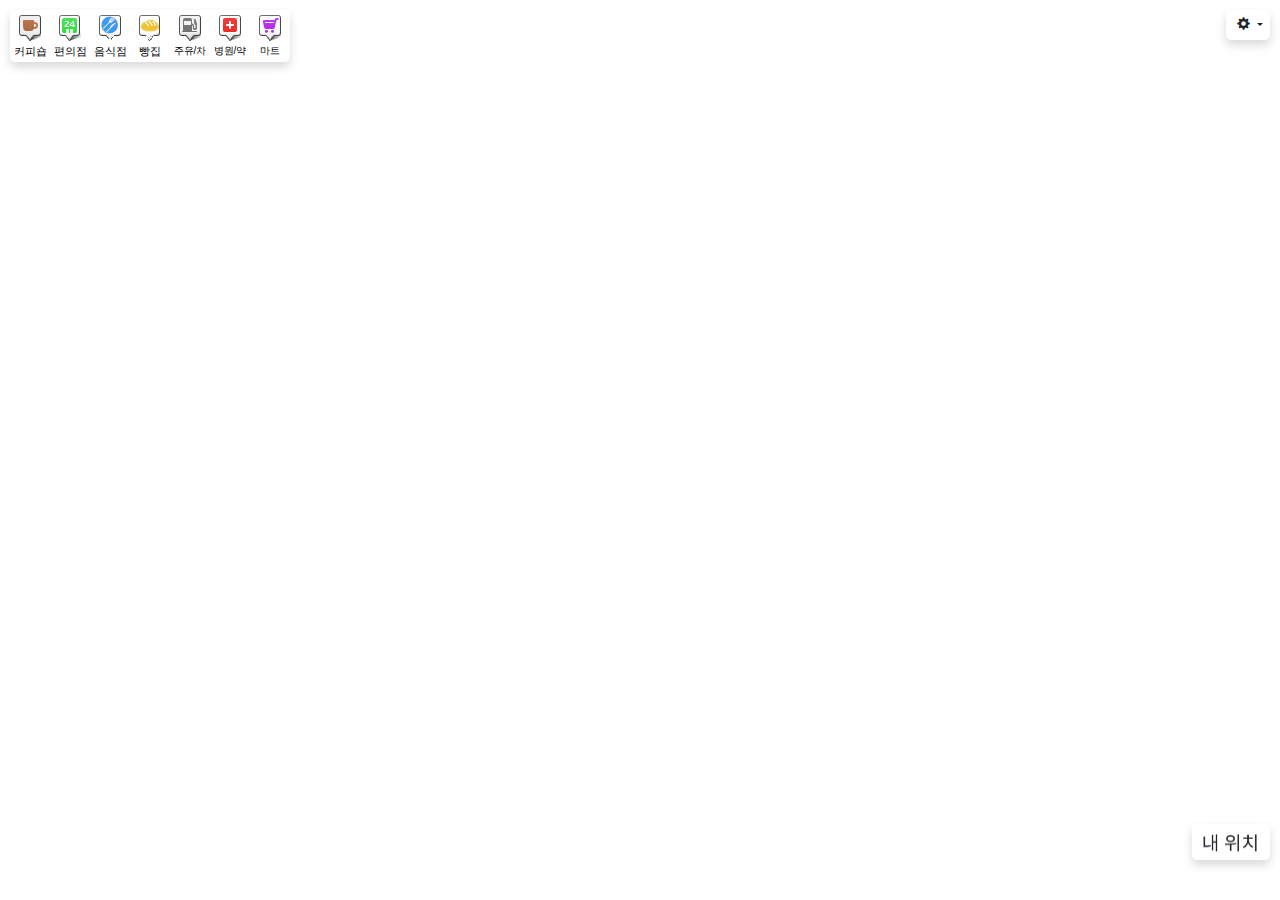
<file: map4.html>
<!DOCTYPE html>
<html lang="ko">
<head>
    <meta charset="UTF-8">
    <meta name="viewport" content="width=device-width, initial-scale=1.0, maximum-scale=1, user-scalable=no">
    <link rel="apple-touch-icon" type="image/png" href="https://static.codepen.io/assets/favicon/apple-touch-icon-5ae1a0698dcc2402e9712f7d01ed509a57814f994c660df9f7a952f3060705ee.png" />
    <!--<meta name="apple-mobile-web-app-title" content="CodePen width=device-width, initial-scale=1.0" >-->
    <link rel="shortcut icon" type="image/x-icon" href="https://static.codepen.io/assets/favicon/favicon-aec34940fbc1a6e787974dcd360f2c6b63348d4b1f4e06c77743096d55480f33.ico" />
    <link rel="mask-icon" type="" href="https://static.codepen.io/assets/favicon/logo-pin-8f3771b1072e3c38bd662872f6b673a722f4b3ca2421637d5596661b4e2132cc.svg" color="#111" />
    <title>ZeroPay MAP - 제로페이 맵</title>
    <link rel='stylesheet' href='https://cdnjs.cloudflare.com/ajax/libs/twitter-bootstrap/3.2.0/css/bootstrap.min.css'>
    <link rel="stylesheet" href="https://stackpath.bootstrapcdn.com/bootstrap/4.4.1/css/bootstrap.min.css" integrity="sha384-Vkoo8x4CGsO3+Hhxv8T/Q5PaXtkKtu6ug5TOeNV6gBiFeWPGFN9MuhOf23Q9Ifjh" crossorigin="anonymous">
    <link rel="stylesheet" href="css/style.css">

    <script>
        window.console = window.console || function(t) {}; 
    </script>
    <script>
        if (document.location.search.match(/type=embed/gi)) {
            window.parent.postMessage("resize", "*"); 
        }
    </script>
    <style>
        html, body {width:100%;height:100%;margin:0;padding:0;} 
        .map_wrap {position:relative;overflow:hidden;width:100%;height:350px;}
        .radius_border{border:1px solid #919191;border-radius:5px;}     
        /*
        .custom_typecontrol {position:absolute;top:10px;right:10px;overflow:hidden;width:130px;height:30px;margin:0;padding:0;z-index:1;font-size:12px;font-family:'Malgun Gothic', '맑은 고딕', sans-serif;}
        .custom_typecontrol span {display:block;width:65px;height:30px;float:left;text-align:center;line-height:30px;cursor:pointer;}
        .custom_typecontrol .btn {background:#fff;background:linear-gradient(#fff,  #e6e6e6);}       
        .custom_typecontrol .btn:hover {background:#f5f5f5;background:linear-gradient(#f5f5f5,#e3e3e3);}
        .custom_typecontrol .btn:active {background:#e6e6e6;background:linear-gradient(#e6e6e6, #fff);}    
        .custom_typecontrol .selected_btn {color:#fff;background:#425470;background:linear-gradient(#425470, #5b6d8a);}
        .custom_typecontrol .selected_btn:hover {color:#fff;}   
        */
        /*#mapwrap{position:relative;overflow:hidden;}*/
        .category, .category *{margin:0;padding:0;color:#000;}   
        .category {position:absolute;overflow:hidden;top:10px;left:10px;width:280px;height:52px;z-index:5;border:0px solid black;font-family:'Malgun Gothic','맑은 고딕',sans-serif;font-size:11px;text-align:center;background-color:#fff;border-radius: 5px;}
        .category2 {position:absolute;overflow:hidden;top:10px;right:10px;width:40px;height:38px;z-index:20;border:0px solid black;font-family:'Malgun Gothic','맑은 고딕',sans-serif;font-size:12px;text-align:center;background-color:#fff;}
        .category3 {position:absolute;overflow:visible;top:10px;right:10px;width:40px;height:50px;z-index:10;border:0px solid black;font-family:'Malgun Gothic','맑은 고딕',sans-serif;font-size:12px;text-align:center;background-color:#fff;border-radius: 5px;border:0px;}
        .category .menu_selected {background:#339cf1;color:#fff;  } 
        .category li{list-style:none;float:left;width:40px;height:48px;padding-top:5px;cursor:pointer;} 
        .category .ico_comm {display:block;margin:0 auto 2px;width:22px;height:26px;background:url('img/category7.png') no-repeat;} 
        .category .ico_coffee {background:url('img/places_category_BROWN.png') no-repeat; background-position:-10px -144px;}     
        .category .ico_store {background:url('img/places_category_GREEN.png') no-repeat; background-position:-10px -180px;}  
        .category .ico_carpark {background:url('img/category7.png') no-repeat; background-position:-10px -102px;} 
        .category .ico_bread {background:url('img/category7_YELLOW.png') no-repeat; background-position:-10px -138px;} 
        .category .ico_hospital {background:url('img/places_category.png') no-repeat; background-position:-10px -72px;} 
        .category .ico_mart {background:url('img/places_category2.png') no-repeat; background-position:-10px -36px;} 
        .category .ico_other {background:url('img/places_category_GREY.png') no-repeat; background-position:-10px -108px;} 
        .category .ico_current {background:url('img/category4.png'); background-position:-10px -144px;}  
        .custom_zoomcontrol2 {position:absolute;top:60px;right:8px;width:36px;height:34px;overflow:hidden;z-index:1;background-color:#fff;} 
        .custom_zoomcontrol2 span {display:block;width:34px;height:40px;text-align:center;cursor:pointer;line-height: 36px;}     
        
        .custom_zoomcontrol {position:absolute;bottom:10px;right:10px;width:78px;height:36px;overflow:hidden;z-index:1;background-color:#fff;border-radius: 5px;border:0px} 
        .custom_zoomcontrol span {display:block;width:75px;height:26px;text-align:center;cursor:pointer;line-height: 38px;}     
        .custom_zoomcontrol span img {width:58px;height:24px;padding:2px 1px;border:none;}             
        .custom_zoomcontrol span:first-child{border-bottom:0px solid #bfbfbf;}            
    </style>
    <link rel="shortcut icon"     type="image/x-icon"     href="favicon2.ico" />
    <link rel="icon"     type="image/x-icon"     href="favicon2.ico" />
    <script data-ad-client="ca-pub-3423763568069065" async src="https://pagead2.googlesyndication.com/pagead/js/adsbygoogle.js"></script>
</head>
<body translate="no">
    <!--
    <nav class="navbar navbar-expand-lg navbar-light bg-light">
        <a class="navbar-brand" href="#">Navbar</a>
        <button class="navbar-toggler" type="button" data-toggle="collapse" data-target="#navbarNavDropdown" aria-controls="navbarNavDropdown" aria-expanded="false" aria-label="Toggle navigation">
          <span class="navbar-toggler-icon"></span>
        </button>
        <div class="collapse navbar-collapse" id="navbarNavDropdown">
          <ul class="navbar-nav">
            <li class="nav-item active">
              <a class="nav-link" href="#">Home <span class="sr-only">(current)</span></a>
            </li>
            <li class="nav-item">
              <a class="nav-link" href="#">Features</a>
            </li>
            <li class="nav-item">
              <a class="nav-link" href="#">Pricing</a>
            </li>
            <li class="nav-item dropdown">
              <a class="nav-link dropdown-toggle" href="#" id="navbarDropdownMenuLink" role="button" data-toggle="dropdown" aria-haspopup="true" aria-expanded="false">
                Dropdown link
              </a>
              <div class="dropdown-menu" aria-labelledby="navbarDropdownMenuLink">
                <a class="dropdown-item" href="#">Action</a>
                <a class="dropdown-item" href="#">Another action</a>
                <a class="dropdown-item" href="#">Something else here</a>
              </div>
            </li>
          </ul>
        </div>
      </nav>
      -->
    <!--
    <div class="container">
        <div class="row">
            
            <div class="col-xs-3">      
                
                <div class="button-group">
                    <button type="button" class="btn btn-default btn-lg dropdown-toggle" data-toggle="dropdown">
                        <span class="glyphicon glyphicon-cog"> 지역</span> 
                    </button>
                    <ul id = "dm1" class="dropdown-menu">
                        <li><a href="#" class="small" data-value="gangdong" tabIndex="-1"><input type="checkbox"/>&nbsp;강동구</a></li>
                        <li><a href="#" class="small" data-value="kangbook" tabIndex="-1"><input type="checkbox"/>&nbsp;강북구</a></li>
                        <li><a href="#" class="small" data-value="gangseo" tabIndex="-1"><input type="checkbox"/>&nbsp;강서구</a></li>
                        <li><a href="#" class="small" data-value="kwanak" tabIndex="-1"><input type="checkbox"/>&nbsp;관악구</a></li>
                        <li><a href="#" class="small" data-value="kwangjin" tabIndex="-1"><input type="checkbox"/>&nbsp;광진구</a></li>
                        <li><a href="#" class="small" data-value="geumcheon" tabIndex="-1"><input type="checkbox"/>&nbsp;금천구</a></li>
                        <li><a href="#" class="small" data-value="guro" tabIndex="-1"><input type="checkbox"/>&nbsp;구로구</a></li>
                        <li><a href="#" class="small" data-value="nowon" tabIndex="-1"><input type="checkbox"/>&nbsp;노원구</a></li>
                        <li><a href="#" class="small" data-value="dobong" tabIndex="-1"><input type="checkbox"/>&nbsp;도봉구</a></li>
                        <li><a href="#" class="small" data-value="dongdaemoon" tabIndex="-1"><input type="checkbox"/>&nbsp;동대문구</a></li>
                        <li><a href="#" class="small" data-value="dongjak" tabIndex="-1"><input type="checkbox"/>&nbsp;동작구</a></li>
                        <li><a href="#" class="small" data-value="mapo" tabIndex="-1"><input type="checkbox"/>&nbsp;마포구</a></li>
                        <li><a href="#" class="small" data-value="seodaemoon" tabIndex="-1"><input type="checkbox"/>&nbsp;서대문구</a></li>
                        <li><a href="#" class="small" data-value="seocho" tabIndex="-1"><input type="checkbox"/>&nbsp;서초구</a></li>
                        <li><a href="#" class="small" data-value="songpa" tabIndex="-1"><input type="checkbox"/>&nbsp;송파구</a></li>
                        <li><a href="#" class="small" data-value="sungdong" tabIndex="-1"><input type="checkbox"/>&nbsp;성동구</a></li>
                        <li><a href="#" class="small" data-value="sungbook" tabIndex="-1"><input type="checkbox"/>&nbsp;성북구</a></li>
                        <li><a href="#" class="small" data-value="yangcheon" tabIndex="-1"><input type="checkbox"/>&nbsp;양천구</a></li>
                        <li><a href="#" class="small" data-value="yungdeungpo" tabIndex="-1"><input type="checkbox"/>&nbsp;영등포구</a></li>
                        <li><a href="#" class="small" data-value="yongsan" tabIndex="-1"><input type="checkbox"/>&nbsp;용산구</a></li>
                        <li><a href="#" class="small" data-value="eunpyoung" tabIndex="-1"><input type="checkbox"/>&nbsp;은평구</a></li>
                        <li><a href="#" class="small" data-value="jongro" tabIndex="-1"><input type="checkbox"/>&nbsp;종로구</a></li>
                        <li><a href="#" class="small" data-value="joonggu" tabIndex="-1"><input type="checkbox"/>&nbsp;중구</a></li>
                    </ul>
                </div>
            </div>
            <div class="col-xs-3">
                <div class="button-group">
                    <button type="button" class="btn btn-default btn-lg dropdown-toggle" data-toggle="dropdown">
                        <span class="glyphicon glyphicon-cog"> 업종</span> 
                    </button>
                    <ul id = "dm2" class="dropdown-menu">
                        <li><a href="#" class="small" data-value="convenience" tabIndex="-1"><input type="checkbox" checked/>&nbsp;편의점</a></li>
                        <li><a href="#" class="small" data-value="food" tabIndex="-1"><input type="checkbox" checked/>&nbsp;음식</a></li>
                        <li><a href="#" class="small" data-value="coffee" tabIndex="-1"><input type="checkbox" checked/>&nbsp;커피</a></li>
                        <li><a href="#" class="small" data-value="bread" tabIndex="-1"><input type="checkbox" checked/>&nbsp;빵집</a></li>
                        <li><a href="#" class="small" data-value="other" tabIndex="-1"><input type="checkbox" checked/>&nbsp;주유소 등</a></li>                    
                        <li><a href="#" class="small" data-value="hospital" tabIndex="-1"><input type="checkbox" checked/>&nbsp;주유소 등</a></li>      
                    </ul>
                </div>
            </div>
            
        </div>
    </div>
    -->
    <!-- class="col-lg-12" -->
    <div  style="padding-left:0px; padding-right:0px" style="width:100%;height:100%;position:relative;">
        <!--style="width:1200px;height:800px;"-->
    
        <div id="map" style="width:100%;height:800px;position:relative;"></div>
        <!--
        <div class="custom_typecontrol radius_border">
            <span id="btnRoadmap" class="selected_btn" onclick="setMapType('roadmap')">지도</span>
            <span id="btnSkyview" class="btn" onclick="setMapType('skyview')">스카이뷰</span>
        </div>
        -->
        <!-- 지도 확대, 축소 컨트롤 div 입니다 
        <div class="custom_zoomcontrol radius_border"> 
            <span onclick="zoomIn()"><img src="img/ico_plus.png" alt="확대"></span>  
            <span onclick="zoomOut()"><img src="img/ico_minus.png" alt="축소"></span>
        </div>
         -->
            <div class="category  shadow mb-5">
                <ul>
                    <li id="coffeeMenu" onclick="changeMarker('coffee')">
                        <span class="ico_comm ico_coffee  "></span>
                        커피숍
                    </li>
                    <li id="storeMenu" onclick="changeMarker('convenience')">
                        <span class="ico_comm ico_store  "></span>
                        편의점
                    </li>
                    <li id="carparkMenu" onclick="changeMarker('food')">
                        <span class="ico_comm ico_carpark "></span>
                        음식점
                    </li>
                    <li id="breadMenu" onclick="changeMarker('bread')">
                        <span class="ico_comm ico_bread "></span>
                        빵집
                    </li>
                    <li id="otherMenu" onclick="changeMarker('other')">
                        <span class="ico_comm ico_other  "></span>
                        <div style="font-size:10px;">주유/차</div>
                    </li>
                    <li id="hospitalMenu" onclick="changeMarker('hospital')">
                        <span class="ico_comm ico_hospital  "></span>
                        <div style="font-size:10px;">병원/약</div>
                    </li>
                    <li id="martMenu" onclick="changeMarker('mart')">
                        <span class="ico_comm ico_mart  "></span>
                        <div style="font-size:10px;">마트</div>
                    </li>
                    <!--
                    <li id="aMenu" onclick="moveToCurrent()">
                        <span class="ico_comm ico_current"></span>
                        현재
                    </li>
                    
                    -->
                    
                </ul>
            </div>
            <!--
            <div class="category2">
                <ul>        
                    <li id="aMenu" onclick="moveToCurrent()">
                        <span class="ico_current"></span>
                        현재
                    </li>
                </ul>
            </div>
            -->
            <!--
            <div style="font-size:15px;">내 위치</div>
                <span onclick="moveToCurrent()" ><img src = "img/myLoc.png" height="20" size="50" >2</span>
            <span onclick="moveToCurrent()" ><img src = "img/myLoc.png" height="20" width="50" ></span>
            <div class="line-height: 46px; margin-top: 10px;">
                <img src="img/myLoc.png" height="20" width="50"  onclick="moveToCurrent()"> 
                </div>        
            -->
            <div class="custom_zoomcontrol shadow mb-5">         
                <span>
                    <img src="img/myLoc.png" height="25" width="50"  onclick="moveToCurrent()"> 
                </span>
            </div>
             <!--
            <div class="category3  " >
            
            
                 
                
                <div class="dropdown">
                    <button class="btn btn-secondary dropdown-toggle" type="button" id="dropdownMenuButton" data-toggle="dropdown" aria-haspopup="true" aria-expanded="false">
                    설정
                    </button>
                    <div class="dropdown-menu" aria-labelledby="dropdownMenuButton">
                      <a class="dropdown-item" href="#">Action</a>
                      <a class="dropdown-item" href="#">Another action</a>
                      <a class="dropdown-item" href="#">Something else here</a>
                    </div>
                </div>
                 
                
            </div>-->
            
            <div class="button-group  shadow mb-50" id = "dmx">
                <button type="button" class="btn btn-default btn-lg dropdown-toggle" data-toggle="dropdown">
                    <span class="glyphicon glyphicon-cog"></span>                    
                    <!--설정-->
                </button>
                <ul id = "dm1" class="dropdown-menu dropdown-menu-right">
                    <li><a href="#" class="small" data-value="gangnam" tabIndex="-1"> <input type="checkbox" id = "gangnam""/>&nbsp;강남구</a></li>
                    <li><a href="#" class="small" data-value="gangdong" tabIndex="-1"><input type="checkbox" id = "gangdong"/>&nbsp;강동구</a></li>
                    <li><a href="#" class="small" data-value="kangbook" tabIndex="-1"><input type="checkbox" id = "kangbook"/>&nbsp;강북구</a></li>
                    <li><a href="#" class="small" data-value="gangseo" tabIndex="-1"><input type="checkbox" id = "gangseo"/>&nbsp;강서구</a></li>
                    <li><a href="#" class="small" data-value="kwanak" tabIndex="-1"><input type="checkbox" id = "kwanak"/>&nbsp;관악구</a></li>
                    <li><a href="#" class="small" data-value="kwangjin" tabIndex="-1"><input type="checkbox" id = "kwangjin"/>&nbsp;광진구</a></li>
                    <li><a href="#" class="small" data-value="geumcheon" tabIndex="-1"><input type="checkbox" id = "geumcheon"/>&nbsp;금천구</a></li>
                    <li><a href="#" class="small" data-value="guro" tabIndex="-1"><input type="checkbox" id = "guro"/>&nbsp;구로구</a></li>
                    <li><a href="#" class="small" data-value="nowon" tabIndex="-1"><input type="checkbox" id = "nowon"/>&nbsp;노원구</a></li>
                    <li><a href="#" class="small" data-value="dobong" tabIndex="-1"><input type="checkbox" id = "dobong"/>&nbsp;도봉구</a></li>
                    <li><a href="#" class="small" data-value="dongdaemoon" tabIndex="-1"><input type="checkbox" id = "dongdaemoon"/>&nbsp;동대문구</a></li>
                    <li><a href="#" class="small" data-value="dongjak" tabIndex="-1"><input type="checkbox" id = "dongjak"/>&nbsp;동작구</a></li>
                    <li><a href="#" class="small" data-value="mapo" tabIndex="-1"><input type="checkbox" id = "mapo"/>&nbsp;마포구</a></li>
                    <li><a href="#" class="small" data-value="seodaemoon" tabIndex="-1"><input type="checkbox" id = "seodaemoon"/>&nbsp;서대문구</a></li>
                    <li><a href="#" class="small" data-value="seocho" tabIndex="-1"><input type="checkbox" id = "seocho"/>&nbsp;서초구</a></li>
                    <li><a href="#" class="small" data-value="songpa" tabIndex="-1"><input type="checkbox" id = "songpa"/>&nbsp;송파구</a></li>
                    <li><a href="#" class="small" data-value="sungdong" tabIndex="-1"><input type="checkbox" id = "sungdong"/>&nbsp;성동구</a></li>
                    <li><a href="#" class="small" data-value="sungbook" tabIndex="-1"><input type="checkbox" id = "sungbook"/>&nbsp;성북구</a></li>
                    <li><a href="#" class="small" data-value="yangcheon" tabIndex="-1"><input type="checkbox" id = "yangcheon"/>&nbsp;양천구</a></li>
                    <li><a href="#" class="small" data-value="yungdeungpo" tabIndex="-1"><input type="checkbox" id = "yungdeungpo"/>&nbsp;영등포구</a></li>
                    <li><a href="#" class="small" data-value="yongsan" tabIndex="-1"><input type="checkbox" id = "yongsan"/>&nbsp;용산구</a></li>
                    <li><a href="#" class="small" data-value="eunpyoung" tabIndex="-1"><input type="checkbox" id = "eunpyoung"/>&nbsp;은평구</a></li>
                    <li><a href="#" class="small" data-value="jongro" tabIndex="-1"><input type="checkbox" id = "jongro"/>&nbsp;종로구</a></li>
                    <li><a href="#" class="small" data-value="joonggu" tabIndex="-1"><input type="checkbox" id = "joonggu"/>&nbsp;중구</a></li>
                </ul>
            </div> 


        <script type="text/javascript" src="//dapi.kakao.com/v2/maps/sdk.js?appkey=f5162422d11ed424bcdaa4cf2ddefa2a"></script>
        <script>
            
            
            /*
            $.each(checkboxValues, function(key, value) {
                $("#" + key).prop('checked', value);
            });
            */
            /*
            var $checkboxes = $("#dm1 :checkbox");

            $checkboxes.on("change", function(){
                $checkboxes.each(function(){
                    checkboxValues[this.id] = this.checked;
                });
                localStorage.setItem("checkboxValues", JSON.stringify(checkboxValues));
            });
            $.each(checkboxValues, function(key, value) {
                $("#" + key).prop('checked', value);
            });
            */
            /*
            var geocoder = new kakao.maps.services.Geocoder();

            var marker2 = new kakao.maps.Marker(), // 클릭한 위치를 표시할 마커입니다
                infowindow = new kakao.maps.InfoWindow({zindex:1}); // 클릭한 위치에 대한 주소를 표시할 인포윈도우입니다

            // 현재 지도 중심좌표로 주소를 검색해서 지도 좌측 상단에 표시합니다
            function searchAddrFromCoords(coords, callback) {
                // 좌표로 행정동 주소 정보를 요청합니다
                geocoder.coord2RegionCode(coords.getLng(), coords.getLat(), callback);         
            }
            function displayCenterInfo(result, status) {
                if (status === kakao.maps.services.Status.OK) {
                    var infoDiv = document.getElementById('centerAddr');

                    for(var i = 0; i < result.length; i++) {
                        // 행정동의 region_type 값은 'H' 이므로
                        if (result[i].region_type === 'H') {
                            infoDiv.innerHTML = result[i].address_name;
                            break;
                        }
                    }
                }    
            }
            searchAddrFromCoords(map.getCenter(), displayCenterInfo);
            kakao.maps.event.addListener(map, 'idle', function() {
                searchAddrFromCoords(map.getCenter(), displayCenterInfo);
            });
            */
            //'https://t1.daumcdn.net/localimg/localimages/07/mapapidoc/marker_red.png'
            var imageSrc = 'img/marker_red5.png', // 마커이미지의 주소입니다    
                imageSize = new kakao.maps.Size(64, 69), // 마커이미지의 크기입니다
                imageOption = {offset: new kakao.maps.Point(27, 69)}; // 마커이미지의 옵션입니다. 마커의 좌표와 일치시킬 이미지 안에서의 좌표를 설정합니다.
            var markerImage = new kakao.maps.MarkerImage(imageSrc, imageSize, imageOption)

            var icon1 = new kakao.maps.MarkerImage(
                'img/places_category_GREEN.png',
                new kakao.maps.Size(22, 32),
                {
                    //offset: new kakao.maps.Point(20, 34),
                    spriteOrigin:new kakao.maps.Point(10, 180),
                    spriteSize: new kakao.maps.Size(72, 208)
                }
            );
            var icon2 = new kakao.maps.MarkerImage(
                'img/places_category_GREY.png',
                new kakao.maps.Size(22, 32),
                {
                    //offset: new kakao.maps.Point(20, 64),
                    spriteOrigin:new kakao.maps.Point(10, 108),
                    spriteSize: new kakao.maps.Size(72, 208)
                }
            );
            var icon3 = new kakao.maps.MarkerImage(
                'img/category7.png',
                new kakao.maps.Size(27, 34),
                {
                    //offset: new kakao.maps.Point(20, 64),
                    spriteOrigin:new kakao.maps.Point(5, 102),
                    spriteSize: new kakao.maps.Size(36, 164)
                }
            );
            var icon4 = new kakao.maps.MarkerImage(
                'img/places_category_BROWN.png',
                new kakao.maps.Size(22, 32),
                {
                    //offset: new kakao.maps.Point(20, 64),
                    spriteOrigin:new kakao.maps.Point(10, 144),
                    spriteSize: new kakao.maps.Size(72, 208)
                }
            );
            var icon5 = new kakao.maps.MarkerImage(
                'img/category7_YELLOW.png',
                new kakao.maps.Size(27, 34),
                {
                    //offset: new kakao.maps.Point(20, 64),
                    spriteOrigin:new kakao.maps.Point(5, 138),
                    spriteSize: new kakao.maps.Size(36, 164)
                }
            );

            var icon6 = new kakao.maps.MarkerImage(
                'img/places_category.png',
                new kakao.maps.Size(27, 34),
                {
                    //offset: new kakao.maps.Point(20, 64),
                    spriteOrigin:new kakao.maps.Point(5, 68),
                    spriteSize: new kakao.maps.Size(72, 208)
                }
            );

            var icon7 = new kakao.maps.MarkerImage(
                'img/places_category2.png',
                new kakao.maps.Size(27, 34),
                {
                    //offset: new kakao.maps.Point(20, 64),
                    spriteOrigin:new kakao.maps.Point(5, 32),
                    spriteSize: new kakao.maps.Size(72, 208)
                }
            );

            var container = document.getElementById('map');
            var options = {
                center: new kakao.maps.LatLng(33.450701, 126.570667),
                level: 4                
            };
            var markerImageSrc2 = 'https://t1.daumcdn.net/localimg/localimages/07/mapapidoc/category.png';  // 마커이미지의 주소입니다. 스프라이트 이미지 입니다
            var map = new kakao.maps.Map(container, options);
            var markers = {};
            var optionList = ['dongjak','sungdong','jongro','yongsan','joonggu' ,'dongdaemoon' ,'seocho' ,'mapo' ,'kwanak' ,'kwangjin' ,'songpa' ,'seodaemoon' ,'guro'  ,'nowon','dobong','gangseo','gangdong','sungbook','kangbook','yangcheon','eunpyoung','geumcheon','yungdeungpo', 'gangnam']
            var typeList = ['coffee', 'food', 'convenience', 'other', 'bread', 'hospital', 'mart']
            for (var i = 0; i < optionList.length; i++) {
                markers[optionList[i]] = {}
                for (var j = 0; j < typeList.length; j++) {
                    markers[optionList[i]][typeList[j]] = [];
                }
            }
            if (navigator.geolocation) {
                
                // GeoLocation을 이용해서 접속 위치를 얻어옵니다
                navigator.geolocation.getCurrentPosition(function(position) {
                    
                    var lat = position.coords.latitude, // 위도
                        lon = position.coords.longitude; // 경도
                    
                    var locPosition = new kakao.maps.LatLng(lat, lon), // 마커가 표시될 위치를 geolocation으로 얻어온 좌표로 생성합니다
                        message = '<div style="padding:5px;">여기에 계신가요?!</div>'; // 인포윈도우에 표시될 내용입니다
                    
                    // 마커와 인포윈도우를 표시합니다
                    //displayMarker(locPosition, message);
                    displayMarker(locPosition, ''); 
                        
                });
                
            } else { // HTML5의 GeoLocation을 사용할 수 없을때 마커 표시 위치와 인포윈도우 내용을 설정합니다
                
                var locPosition = new kakao.maps.LatLng(33.450701, 126.570667),    
                    message = 'geolocation을 사용할수 없어요..'
                    
                displayMarker(locPosition, message);
            }
            container.style.height =  window.innerHeight+"px"; 
            //resizeMap();
            function resizeMap() {
                //var $window = $(window);
                var mapContainer = document.getElementById('map');
                mapContainer.style.width = window.innerWidth+"px";
                container.style.height =  window.innerHeight+"px"; 
            }
            function displayMarker(locPosition, message) {

                // 마커를 생성합니다
                var marker = new kakao.maps.Marker({  
                    map: map, 
                    position: locPosition,
                    //image: markerImage ,
                    zIndex: 3
                });  
                if (message !=  '') {

                    var iwContent = message, // 인포윈도우에 표시할 내용
                        iwRemoveable = true; 

                    // 인포윈도우를 생성합니다
                    var infowindow = new kakao.maps.InfoWindow({
                        content : iwContent,
                        removable : iwRemoveable

                    });

                    // 인포윈도우를 마커위에 표시합니다 
                    infowindow.open(map, marker);
                }

                // 지도 중심좌표를 접속위치로 변경합니다
                //map.setCenter(locPosition);      
                map.panTo(locPosition);      
            }   
            function showMarkerType(val){
                for (var i = 0; i < regions.length; i++) {
                    for (var j = 0; j < dataPositions2[regions[i]][val].length; j++) {
                        addMarker(regions[i], val, dataPositions2[regions[i]][val][j].lat, dataPositions2[regions[i]][val][j].lng, dataPositions2[regions[i]][val][j].title);
                        //Do something
                    }
                    setMarkers(regions[i], val, map) ;      
                    console.log("adding marker ", regions[i], val); 
                }
            } 
            function hideMarkerType(val){
                for (var i = 0; i < regions.length; i++) {
                      
                        setMarkers(regions[i], val, null) ;     

                        console.log("deleting marker ", regions[i], val);
                    }
            }
            function changeMarker(type){
                
                var coffeeMenu = document.getElementById('coffeeMenu');
                var storeMenu = document.getElementById('storeMenu');
                var carparkMenu = document.getElementById('carparkMenu');
                var breadMenu = document.getElementById('breadMenu');
                var otherMenu = document.getElementById('otherMenu');
                var hospitalMenu = document.getElementById('hospitalMenu');
                var martMenu = document.getElementById('martMenu');
                
                // 커피숍 카테고리가 클릭됐을 때
                if (type === 'coffee') {
                
                    // 커피숍 카테고리를 선택된 스타일로 변경하고
                    coffeeMenu.className = 'menu_selected';
                    storeMenu.className = '';
                    carparkMenu.className = '';
                    breadMenu.className = '';
                    otherMenu.className = '';
                    hospitalMenu.className = '';
                    martMenu.className = '';
                    
                    // 커피숍 마커들만 지도에 표시하도록 설정합니다
                    showMarkerType("coffee")
                    hideMarkerType("food")
                    hideMarkerType("convenience")
                    hideMarkerType("bread")
                    hideMarkerType("other")
                    hideMarkerType("hospital")
                    hideMarkerType("mart")
                    
                
                    
                } else if (type === 'convenience') { // 편의점 카테고리가 클릭됐을 때
                
                    // 편의점 카테고리를 선택된 스타일로 변경하고
                    coffeeMenu.className = '';
                    storeMenu.className = 'menu_selected';
                    carparkMenu.className = '';
                    breadMenu.className = '';
                    otherMenu.className = '';
                    hospitalMenu.className = '';
                    martMenu.className = '';
                    
                    
                    // 편의점 마커들만 지도에 표시하도록 설정합니다
                    showMarkerType("convenience")
                    hideMarkerType("food")
                    hideMarkerType("coffee")
                    hideMarkerType("bread")
                    hideMarkerType("other")
                    hideMarkerType("hospital")
                    hideMarkerType("mart")

                } else if (type === 'food') { // 주차장 카테고리가 클릭됐을 때
                
                    // 주차장 카테고리를 선택된 스타일로 변경하고
                    coffeeMenu.className = '';
                    storeMenu.className = '';
                    carparkMenu.className = 'menu_selected';
                    breadMenu.className = '';
                    otherMenu.className = '';
                    hospitalMenu.className = '';
                    martMenu.className = '';
                    
                    // 주차장 마커들만 지도에 표시하도록 설정합니다
                    showMarkerType("food")
                    hideMarkerType("convenience")
                    hideMarkerType("coffee")
                    hideMarkerType("bread")
                    hideMarkerType("other")
                    hideMarkerType("hospital")
                    hideMarkerType("mart")

                }    else if (type === 'bread') { // 주차장 카테고리가 클릭됐을 때
                    
                    // 주차장 카테고리를 선택된 스타일로 변경하고
                    coffeeMenu.className = '';
                    storeMenu.className = '';
                    carparkMenu.className ='';
                    breadMenu.className = 'menu_selected';
                    otherMenu.className = '';
                    hospitalMenu.className = '';
                    martMenu.className = '';
                    
                    // 주차장 마커들만 지도에 표시하도록 설정합니다
                    showMarkerType("bread")
                    hideMarkerType("food")
                    hideMarkerType("coffee")
                    hideMarkerType("convenience")
                    hideMarkerType("other")
                    hideMarkerType("hospital")
                    hideMarkerType("mart")
                }    else if (type === 'other') { // 주차장 카테고리가 클릭됐을 때
                    
                    // 주차장 카테고리를 선택된 스타일로 변경하고
                    coffeeMenu.className = '';
                    storeMenu.className = '';
                    carparkMenu.className ='';
                    breadMenu.className = '';
                    otherMenu.className = 'menu_selected';
                    hospitalMenu.className = '';
                    martMenu.className = '';
                    
                    // 주차장 마커들만 지도에 표시하도록 설정합니다
                    showMarkerType("other")
                    hideMarkerType("food")
                    hideMarkerType("coffee")
                    hideMarkerType("bread")
                    hideMarkerType("convenience")
                    hideMarkerType("hospital")
                    hideMarkerType("mart")

                }    else if (type === 'hospital') { // 주차장 카테고리가 클릭됐을 때
                    
                    // 주차장 카테고리를 선택된 스타일로 변경하고
                    coffeeMenu.className = '';
                    storeMenu.className = '';
                    carparkMenu.className ='';
                    breadMenu.className = '';
                    otherMenu.className = '';
                    hospitalMenu.className = 'menu_selected';
                    martMenu.className = '';
                    
                    // 주차장 마커들만 지도에 표시하도록 설정합니다
                    showMarkerType("hospital")
                    hideMarkerType("food")
                    hideMarkerType("coffee")
                    hideMarkerType("bread")
                    hideMarkerType("convenience")
                    hideMarkerType("other")
                    hideMarkerType("mart")
                }    else if (type === 'mart') { // 주차장 카테고리가 클릭됐을 때
                    
                    // 주차장 카테고리를 선택된 스타일로 변경하고
                    coffeeMenu.className = '';
                    storeMenu.className = '';
                    carparkMenu.className ='';
                    breadMenu.className = '';
                    otherMenu.className = '';
                    hospitalMenu.className = 'menu_selected';
                    martMenu.className = '';
                    
                    // 주차장 마커들만 지도에 표시하도록 설정합니다
                    showMarkerType("mart")
                    hideMarkerType("food")
                    hideMarkerType("coffee")
                    hideMarkerType("bread")
                    hideMarkerType("convenience")
                    hideMarkerType("other")
                    hideMarkerType("hospital")
                }      
            } 
            /*
            function setMapType(maptype) { 
                var roadmapControl = document.getElementById('btnRoadmap');
                var skyviewControl = document.getElementById('btnSkyview'); 
                if (maptype === 'roadmap') {
                    map.setMapTypeId(kakao.maps.MapTypeId.ROADMAP);    
                    roadmapControl.className = 'selected_btn';
                    skyviewControl.className = 'btn';
                } else {
                    map.setMapTypeId(kakao.maps.MapTypeId.HYBRID);    
                    skyviewControl.className = 'selected_btn';
                    roadmapControl.className = 'btn';
                }
            }
            */
            function moveToCurrent() {
                //var aMenu = document.getElementById('aMenu');
                //aMenu.className = 'menu_selected';
                
                if (navigator.geolocation) {
                    
                    // GeoLocation을 이용해서 접속 위치를 얻어옵니다
                    navigator.geolocation.getCurrentPosition(function(position) {
                        
                        
                        
                        var moveLatLon = new kakao.maps.LatLng(position.coords.latitude,  position.coords.longitude);
                        
                        // 지도 중심을 부드럽게 이동시킵니다
                        // 만약 이동할 거리가 지도 화면보다 크면 부드러운 효과 없이 이동합니다
                        //map.setCenter(moveLatLon);   
                        map.panTo(moveLatLon);   
                            
                    });
                    //map.setLevel(4);
                    
                }
                
                      
            }
            // 지도 확대, 축소 컨트롤에서 확대 버튼을 누르면 호출되어 지도를 확대하는 함수입니다
            function zoomIn() {
                map.setLevel(map.getLevel() - 1);
            }

            // 지도 확대, 축소 컨트롤에서 축소 버튼을 누르면 호출되어 지도를 확대하는 함수입니다
            function zoomOut() {
                map.setLevel(map.getLevel() + 1);
            }
            /*
            zoomIn()
            zoomOut()
            zoomOut()
            var geocoder = new kakao.maps.services.Geocoder();

            var marker2 = new kakao.maps.Marker(), // 클릭한 위치를 표시할 마커입니다
                infowindow = new kakao.maps.InfoWindow({zindex:1}); // 클릭한 위치에 대한 주소를 표시할 인포윈도우입니다

            // 현재 지도 중심좌표로 주소를 검색해서 지도 좌측 상단에 표시합니다
            function searchAddrFromCoords(coords, callback) {
                // 좌표로 행정동 주소 정보를 요청합니다
                geocoder.coord2RegionCode(coords.getLng(), coords.getLat(), callback);         
            }
            function displayCenterInfo(result, status) {
                if (status === kakao.maps.services.Status.OK) {
                    var infoDiv = document.getElementById('centerAddr');

                    for(var i = 0; i < result.length; i++) {
                        // 행정동의 region_type 값은 'H' 이므로
                        if (result[i].region_type === 'H') {
                            infoDiv.innerHTML = result[i].address_name;
                            break;
                        }
                    }
                }    
            }
            searchAddrFromCoords(map.getCenter(), displayCenterInfo);
            kakao.maps.event.addListener(map, 'idle', function() {
                searchAddrFromCoords(map.getCenter(), displayCenterInfo);
            });

            */
            


        </script>
    </div> 
    <!--
    <form action="https://www.google.com/search" method="GET">
        //<input type="text">
        <div class="search-bar input-group mb-3 mx-auto mt-5 ">
            <input name="q" type="text" class="form-control rounded-pill" placeholder="Google 검색어를 입력하세요" aria-label="Recipient's username" aria-describedby="basic-addon2">
            
        </div>
    </form>
    <button id = "bToggle">Toggle</button>
    <br />
    -->
    
    <script src="https://static.codepen.io/assets/common/stopExecutionOnTimeout-157cd5b220a5c80d4ff8e0e70ac069bffd87a61252088146915e8726e5d9f147.js"></script>
    <script src="https://ajax.googleapis.com/ajax/libs/jquery/3.4.1/jquery.min.js"></script>    
    <script src='https://cdnjs.cloudflare.com/ajax/libs/twitter-bootstrap/3.2.0/js/bootstrap.min.js'></script>
    <!--  
    <script src='js/data.js'></script>
    -->
    <script src='data4.json'></script>
    <script id="rendered-js">
        var regions = [];
        var types = ['coffee', 'food', 'convenience', 'other', 'bread', 'hospital', 'mart']
        var infowindow = new kakao.maps.InfoWindow({zIndex:4});
        /*
        var tmpPosition = new kakao.maps.LatLng(37.49887, 127.026581);  
        var customOverlay = new kakao.maps.CustomOverlay({
            position: tmpPosition,
            content: '',
            xAnchor: 0.3,
            yAnchor: 0.91
        });
        var clickedOverlay = null;
        */

        // Set checkboxValues, regions/types, and adds/deletes Markers.
        function processDropdownClick(val, type2) {
            console.log('in processDropdownClick')
            console.log('checkboxValues', checkboxValues)
            if ((idx = optionList.indexOf(val)) > -1) {
                if ((idx = regions.indexOf(val)) > -1) {
                    regions.splice(idx, 1);
                    checkboxValues[val] = false;
                    if (type2) {
                        setTimeout(function () {type2.prop('checked', false);}, 0);
                    }
                } else {
                    regions.push(val);
                    checkboxValues[val] = true;
                    if (type2) {
                        setTimeout(function () {type2.prop('checked', true);}, 0);
                    }
                }
                
            }
        
            if ((idx = typeList.indexOf(val)) > -1) {
                if ((idx = types.indexOf(val)) > -1) {
                    types.splice(idx, 1);
                    if (type2) {
                        setTimeout(function () {type2.prop('checked', false);}, 0);
                    }
                } else {
                    types.push(val);
                    if (type2) {
                        setTimeout(function () {type2.prop('checked', true);}, 0);
                    }
                    
                }
            }

            //$(event.target).blur();

            if (optionList.indexOf(val) >= 0) {
                if ((idx = regions.indexOf(val)) > -1) {
                    console.log("clicking drop1", val);
                    Object.keys(dataPositions2[val]).forEach(function(key) {
                        for (var j = 0; j < dataPositions2[val][key].length; j ++) {
                    
                            addMarker(val, key, dataPositions2[val][key][j].lat, dataPositions2[val][key][j].lng, dataPositions2[val][key][j].title);
                        }
                        //console.log("adding  marker ", val, key);
                        setMarkers(val, key, map) ;                            
                    });
                    
                } else {
                    console.log("unclicking drop1", val);
                    Object.keys(dataPositions2[val]).forEach(function(key) {
                        setMarkers(val, key, null) ;
                        //console.log("deleting marker ", val, key);
                    });
                };
            } else if (typeList.indexOf(val) >= 0){

                if ((idx = types.indexOf(val)) > -1) {
                    console.log("clicking drop2", val);
                    for (var i = 0; i < regions.length; i++) {
                        for (var j = 0; j < dataPositions2[regions[i]][val].length; j++) {
                             addMarker(regions[i], val, dataPositions2[regions[i]][val][j].lat, dataPositions2[regions[i]][val][j].lng, dataPositions2[regions[i]][val][j].title);
                            //Do something
                        }
                        setMarkers(regions[i], val, map) ;      
                        //console.log("adding marker ", regions[i], val); 
                    }
                }
                else {
                    console.log("unclicking drop2", val);
                    for (var i = 0; i < regions.length; i++) {
                        /*
                        for (var j = 0; j < dataPositions2[options[i]][val].length; j++) {
                            //addMarker(options[i],  val, dataPositions2[options[i]][val][j].lat, dataPositions2[options[i]][val][j].lng);
                            //setMarkers(val, key, null) ;       
                            //Do something
                        }
                        */
                        setMarkers(regions[i], val, null) ;     

                        //console.log("deleting marker ", regions[i], val);
                    }
                }
            }
            localStorage.setItem("checkboxValues", JSON.stringify(checkboxValues));
            console.log('checkboxValues', checkboxValues)
        }
        var checkboxValues = JSON.parse(localStorage.getItem('checkboxValues')) || {};
        console.log('checkboxValues 0 ', checkboxValues)
        // Loads Saved Data
        Object.keys(checkboxValues).forEach(function(key, value) {
            
            var elm = document.getElementById(key);
            console.log(key, value, elm.checked)
            if (checkboxValues[key] != elm.checked) {
                elm.click();
                
            }
            console.log(key, value, elm.checked)
            if (elm.checked){
                processDropdownClick(key, false);
            }
        });
        $('.dropdown-menu a').on('click', function (event) {
        
            var $target = $(event.currentTarget),
            val = $target.attr('data-value'),
            $inp = $target.find('input'),
            idx;

        
            
            processDropdownClick(val, $inp);
            $(event.target).blur();
            
            /*
            if ((idx = optionList.indexOf(val)) > -1) {
                if ((idx = regions.indexOf(val)) > -1) {
                    regions.splice(idx, 1);
                    checkboxValues[val] = false;
                    setTimeout(function () {$inp.prop('checked', false);}, 0);
                } else {
                    regions.push(val);
                    checkboxValues[val] = true;
                    setTimeout(function () {$inp.prop('checked', true);}, 0);
                }
                localStorage.setItem("checkboxValues", JSON.stringify(checkboxValues));
            }
        
            if ((idx = typeList.indexOf(val)) > -1) {
                if ((idx = types.indexOf(val)) > -1) {
                    types.splice(idx, 1);

                    setTimeout(function () {$inp.prop('checked', false);}, 0);
                } else {
                    types.push(val);
                    setTimeout(function () {$inp.prop('checked', true);}, 0);
                    
                }
            }

            $(event.target).blur();

            if (optionList.indexOf(val) >= 0) {
                if ((idx = regions.indexOf(val)) > -1) {
                    console.log("clicking drop1", val);
                    Object.keys(dataPositions2[val]).forEach(function(key) {
                        for (var j = 0; j < dataPositions2[val][key].length; j ++) {
                    
                            addMarker(val, key, dataPositions2[val][key][j].lat, dataPositions2[val][key][j].lng, dataPositions2[val][key][j].title);
                        }
                        console.log("adding  marker ", val, key);
                        setMarkers(val, key, map) ;                            
                    });
                    
                } else {
                    console.log("unclicking drop1", val);
                    Object.keys(dataPositions2[val]).forEach(function(key) {
                        setMarkers(val, key, null) ;
                        console.log("deleting marker ", val, key);
                    });
                };
            } else if (typeList.indexOf(val) >= 0){

                if ((idx = types.indexOf(val)) > -1) {
                    console.log("clicking drop2", val);
                    for (var i = 0; i < regions.length; i++) {
                        for (var j = 0; j < dataPositions2[regions[i]][val].length; j++) {
                             addMarker(regions[i], val, dataPositions2[regions[i]][val][j].lat, dataPositions2[regions[i]][val][j].lng, dataPositions2[regions[i]][val][j].title);
                            //Do something
                        }
                        setMarkers(regions[i], val, map) ;      
                        console.log("adding marker ", regions[i], val); 
                    }
                }
                else {
                    console.log("unclicking drop2", val);
                    for (var i = 0; i < regions.length; i++) {
                        
                        //for (var j = 0; j < dataPositions2[options[i]][val].length; j++) {
                            //addMarker(options[i],  val, dataPositions2[options[i]][val][j].lat, dataPositions2[options[i]][val][j].lng);
                            //setMarkers(val, key, null) ;       
                            //Do something
                        //}
                        
                        setMarkers(regions[i], val, null) ;     

                        console.log("deleting marker ", regions[i], val);
                    }
                }
            }
            */
            
        
            console.log(regions);
            console.log(types)
            return false;
        });
        /*
        function addMarker(name, position) {
    
            // 마커를 생성합니다
            var marker = new kakao.maps.Marker({
                position: position
            });

            // 마커가 지도 위에 표시되도록 설정합니다
            marker.setMap(map);
            
            // 생성된 마커를 배열에 추가합니다
            markers[name].push(marker);
        }*/
        function addMarker(name, k2,  x, y, title) {
    
            // 마커를 생성합니다
            if (k2 == 'convenience') {

                var markerX = new kakao.maps.Marker({
                    position: new kakao.maps.LatLng(y, x),
                    zIndex:2,
                    image: icon1
                });
 
            } else if (k2 == 'coffee') {   
 
                var markerX = new kakao.maps.Marker({
                    position: new kakao.maps.LatLng(y, x),
                    zIndex:2,
                    image: icon4
                });
            } else if (k2 == 'food') {   
 
                var markerX = new kakao.maps.Marker({
                    position: new kakao.maps.LatLng(y, x),
                    zIndex:2,
                    image: icon3
                });
            } else if (k2 == 'bread') {   
 
                var markerX = new kakao.maps.Marker({
                    position: new kakao.maps.LatLng(y, x),
                    zIndex:2,
                    image:   icon5
                });
            } else if (k2 == 'other') {   
 
                var markerX = new kakao.maps.Marker({
                    position: new kakao.maps.LatLng(y, x),
                    zIndex:2,
                    image:   icon2
                });

            } else if (k2 == 'hospital') {   
                
                var markerX = new kakao.maps.Marker({
                    position: new kakao.maps.LatLng(y, x),
                    zIndex:2,
                    image:   icon6
                });

            } else if (k2 == 'mart') {   
                
                var markerX = new kakao.maps.Marker({
                    position: new kakao.maps.LatLng(y, x),
                    zIndex:2,
                    image:   icon7
                });





            } else{ 
                var markerX = new kakao.maps.Marker({
                    position: new kakao.maps.LatLng(y, x),
                    zIndex:2
                });
            }

            // 마커가 지도 위에 표시되도록 설정합니다
            markerX.setMap(map);
            
            //var infowindow = new kakao.maps.InfoWindow({
            //    content:title// 인포윈도우에 표시할 내용
            //});

            // 마커에 mouseover 이벤트와 mouseout 이벤트를 등록합니다
            // 이벤트 리스너로는 클로저를 만들어 등록합니다 
            // for문에서 클로저를 만들어 주지 않으면 마지막 마커에만 이벤트가 등록됩니다 
            //kakao.maps.event.addListener(markerX, 'mouseover', makeOverListener(map, markerX, infowindow));            
            //kakao.maps.event.addListener(markerX, 'mouseout', makeOutListener(infowindow));
            //kakao.maps.event.addListener(markerX, 'click', makeOverListener(map, markerX, infowindow));
            kakao.maps.event.addListener(markerX, 'click', function() {
                // 마커를 클릭하면 장소명이 인포윈도우에 표출됩니다
                
                infowindow.setContent('<div style="padding:5px;font-size:15px;">' + title + '</div>');
                infowindow.open(map, markerX);
                //map.setLevel(4)
                map.panTo(new kakao.maps.LatLng(y, x));   

                //customOverlay.setMap(map);
                //customOverlay.setContent('<div style="padding:5px;font-size:12px;">' + title + '</div>');
                //customOverlay.open(map, markerX);

                /*
                if (clickedOverlay) {
                        clickedOverlay.setMap(null);
                    }
                    customOverlay.setContent('<div style="padding:5px;font-size:12px;">' + title + '</div>');
                    customOverlay.setMap(map);
                    customOverlay.setCenter(y,x)
                    clickedOverlay = customOverlay;
                });
                */
                
                
            });
            // 생성된 마커를 배열에 추가합니다
            //console.log("sdfsd", name, k2,  x, y, title);
            markers[name][k2].push(markerX);
            
        } 
        function makeOverListener(map, marker, infowindow) {
            return function() {
                infowindow.open(map, marker);
            };
        }

        // 인포윈도우를 닫는 클로저를 만드는 함수입니다 
        function makeOutListener(infowindow) {
            return function() {
                infowindow.close();
            };
        }
        function setMarkers(name, k2, map) {
            for (var l = 0; l < markers[name][k2].length; l++) {
                markers[name][k2][l].setMap(map);
                //console.log(name, k2, l, map)
            }            
        }
        /*
        // "마커 보이기" 버튼을 클릭하면 호출되어 배열에 추가된 마커를 지도에 표시하는 함수입니다
        function showMarkers() {
            setMarkers(map)    
        }

        // "마커 감추기" 버튼을 클릭하면 호출되어 배열에 추가된 마커를 지도에서 삭제하는 함수입니다
        function hideMarkers() {
            setMarkers(null);    
        }
        */
        //# sourceURL=pen.js
    </script>

</body>
</html>
</file>
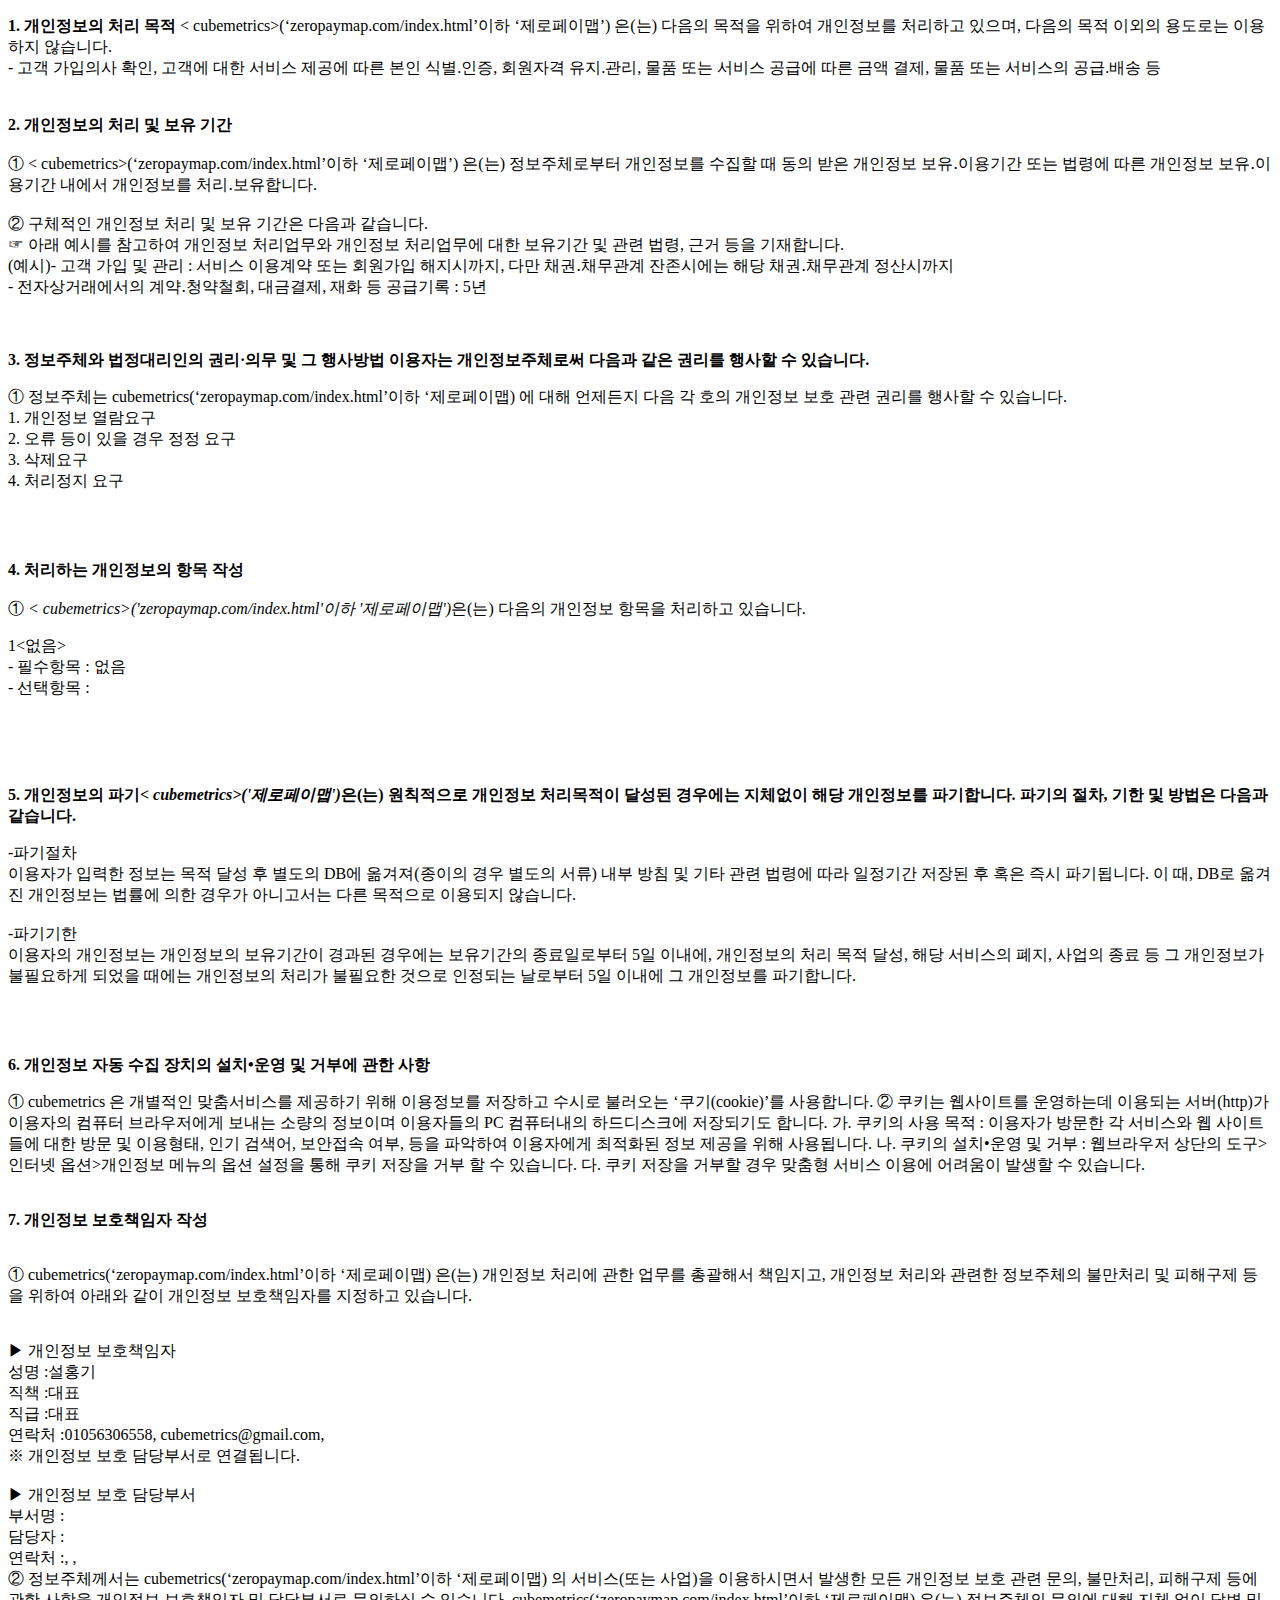
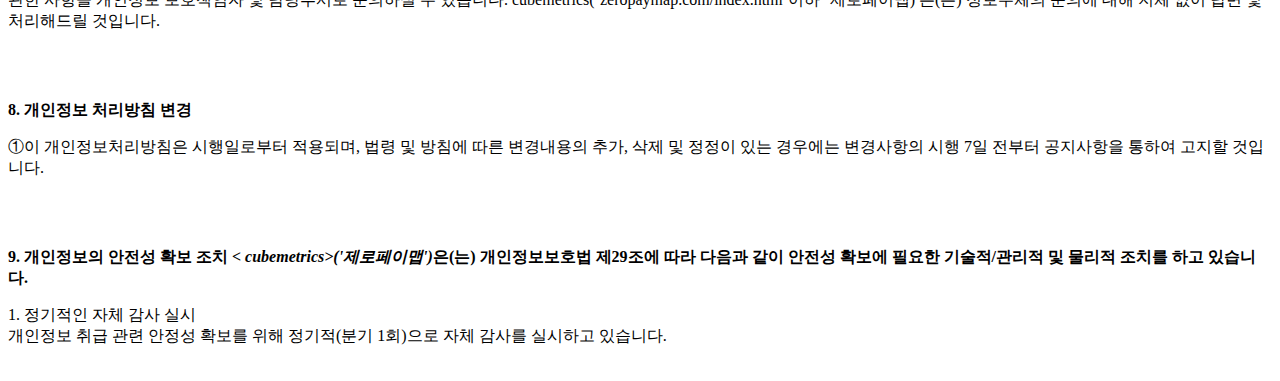
<file: privacy.html>
<!DOCTYPE html PUBLIC "-//W3C//DTD XHTML 1.0 Transitional//EN" "http://www.w3.org/TR/xhtml1/DTD/xhtml1-transitional.dtd">
<html xmlns="http://www.w3.org/1999/xhtml" xml:lang="ko" lang="ko">
<head>
<meta http-equiv="Content-Type" content="text/html; charset=UTF-8">


<title>개인정보처리방침</title>
</head>
<body>
	<p><strong>1. 개인정보의 처리 목적</strong> < cubemetrics>(‘zeropaymap.com/index.html’이하 ‘제로페이맵’) 은(는) 다음의 목적을 위하여 개인정보를 처리하고 있으며, 다음의 목적 이외의 용도로는 이용하지 않습니다.</br> - 고객 가입의사 확인, 고객에 대한 서비스 제공에 따른 본인 식별.인증, 회원자격 유지.관리, 물품 또는 서비스 공급에 따른 금액 결제, 물품 또는 서비스의 공급.배송 등</br></br></br><strong>2. 개인정보의 처리 및 보유 기간</strong></br></br>① < cubemetrics>(‘zeropaymap.com/index.html’이하 ‘제로페이맵’) 은(는) 정보주체로부터 개인정보를 수집할 때 동의 받은 개인정보 보유․이용기간 또는 법령에 따른 개인정보 보유․이용기간 내에서 개인정보를 처리․보유합니다.</br></br>② 구체적인 개인정보 처리 및 보유 기간은 다음과 같습니다.</br>☞ 아래 예시를 참고하여 개인정보 처리업무와  개인정보 처리업무에 대한 보유기간 및 관련 법령, 근거 등을 기재합니다.</br>(예시)- 고객 가입 및 관리 : 서비스 이용계약 또는 회원가입 해지시까지, 다만 채권․채무관계 잔존시에는 해당 채권․채무관계 정산시까지</br>- 전자상거래에서의 계약․청약철회, 대금결제, 재화 등 공급기록 : 5년 </br></br></br>

<p class="lh6 bs4"><strong>3. 정보주체와 법정대리인의 권리·의무 및 그 행사방법 이용자는 개인정보주체로써 다음과 같은 권리를 행사할 수 있습니다.</strong></p><p class="ls2">① 정보주체는  cubemetrics(‘zeropaymap.com/index.html’이하 ‘제로페이맵) 에 대해 언제든지 다음 각 호의 개인정보 보호 관련 권리를 행사할 수 있습니다.</br>1. 개인정보 열람요구</br> 2. 오류 등이 있을 경우 정정 요구</br> 3. 삭제요구</br> 4. 처리정지 요구</p></br></br><p class='lh6 bs4'><strong>4. 처리하는 개인정보의 항목 작성 </strong></br></br> ① <em class="emphasis">< cubemetrics>('zeropaymap.com/index.html'이하  '제로페이맵')</em>은(는) 다음의 개인정보 항목을 처리하고 있습니다.</p><p class='ls2'>1<없음></br>- 필수항목 : 없음</br>- 선택항목 : </p></br></br></br><p class='lh6 bs4'><strong>5. 개인정보의 파기<em class="emphasis">< cubemetrics>('제로페이맵')</em>은(는) 원칙적으로 개인정보 처리목적이 달성된 경우에는 지체없이 해당 개인정보를 파기합니다. 파기의 절차, 기한 및 방법은 다음과 같습니다.</strong></p><p class='ls2'>-파기절차</br>이용자가 입력한 정보는 목적 달성 후 별도의 DB에 옮겨져(종이의 경우 별도의 서류) 내부 방침 및 기타 관련 법령에 따라 일정기간 저장된 후 혹은 즉시 파기됩니다. 이 때, DB로 옮겨진 개인정보는 법률에 의한 경우가 아니고서는 다른 목적으로 이용되지 않습니다.</br></br>-파기기한</br>이용자의 개인정보는 개인정보의 보유기간이 경과된 경우에는 보유기간의 종료일로부터 5일 이내에, 개인정보의 처리 목적 달성, 해당 서비스의 폐지, 사업의 종료 등 그 개인정보가 불필요하게 되었을 때에는 개인정보의 처리가 불필요한 것으로 인정되는 날로부터 5일 이내에 그 개인정보를 파기합니다.</p><p class='ls2'></p></br></br><p class="lh6 bs4"><strong>6. 개인정보 자동 수집 장치의 설치•운영 및 거부에 관한 사항</strong></p><p class="ls2">①  cubemetrics 은 개별적인 맞춤서비스를 제공하기 위해 이용정보를 저장하고 수시로 불러오는 ‘쿠기(cookie)’를 사용합니다.
② 쿠키는 웹사이트를 운영하는데 이용되는 서버(http)가 이용자의 컴퓨터 브라우저에게 보내는 소량의 정보이며 이용자들의 PC 컴퓨터내의 하드디스크에 저장되기도 합니다.
가. 쿠키의 사용 목적 : 이용자가 방문한 각 서비스와 웹 사이트들에 대한 방문 및 이용형태, 인기 검색어, 보안접속 여부, 등을 파악하여 이용자에게 최적화된 정보 제공을 위해 사용됩니다.
나. 쿠키의 설치•운영 및 거부 : 웹브라우저 상단의 도구>인터넷 옵션>개인정보 메뉴의 옵션 설정을 통해 쿠키 저장을 거부 할 수 있습니다.
다. 쿠키 저장을 거부할 경우 맞춤형 서비스 이용에 어려움이 발생할 수 있습니다.</br></br><p class='lh6 bs4'><strong>7. 개인정보 보호책임자 작성 </strong></p><br/> ①   cubemetrics(‘zeropaymap.com/index.html’이하 ‘제로페이맵) 은(는) 개인정보 처리에 관한 업무를 총괄해서 책임지고, 개인정보 처리와 관련한 정보주체의 불만처리 및 피해구제 등을 위하여 아래와 같이 개인정보 보호책임자를 지정하고 있습니다.<p class='ls2'><br/>▶ 개인정보 보호책임자 <br/>성명 :설홍기<br/>직책 :대표<br/>직급 :대표<br/>연락처 :01056306558, cubemetrics@gmail.com, <br/>※ 개인정보 보호 담당부서로 연결됩니다.<br/> <br/>▶ 개인정보 보호 담당부서<br/>부서명 :<br/>담당자 :<br/>연락처 :, , <br/>② 정보주체께서는  cubemetrics(‘zeropaymap.com/index.html’이하 ‘제로페이맵) 의 서비스(또는 사업)을 이용하시면서 발생한 모든 개인정보 보호 관련 문의, 불만처리, 피해구제 등에 관한 사항을 개인정보 보호책임자 및 담당부서로 문의하실 수 있습니다.  cubemetrics(‘zeropaymap.com/index.html’이하 ‘제로페이맵) 은(는) 정보주체의 문의에 대해 지체 없이 답변 및 처리해드릴 것입니다.</p></br></br><p class='lh6 bs4'><strong>8. 개인정보 처리방침 변경 </strong></p><p>①이 개인정보처리방침은 시행일로부터 적용되며, 법령 및 방침에 따른 변경내용의 추가, 삭제 및 정정이 있는 경우에는 변경사항의 시행 7일 전부터 공지사항을 통하여 고지할 것입니다.</p></br></br><p class='lh6 bs4'><strong>9. 개인정보의 안전성 확보 조치 <em class="emphasis">< cubemetrics>('제로페이맵')</em>은(는) 개인정보보호법 제29조에 따라 다음과 같이 안전성 확보에 필요한 기술적/관리적 및 물리적 조치를 하고 있습니다.</strong></p><p class='ls2'>1. 정기적인 자체 감사 실시</br> 개인정보 취급 관련 안정성 확보를 위해 정기적(분기 1회)으로 자체 감사를 실시하고 있습니다.</br></br></p></p>
</body>
</html>
</file>
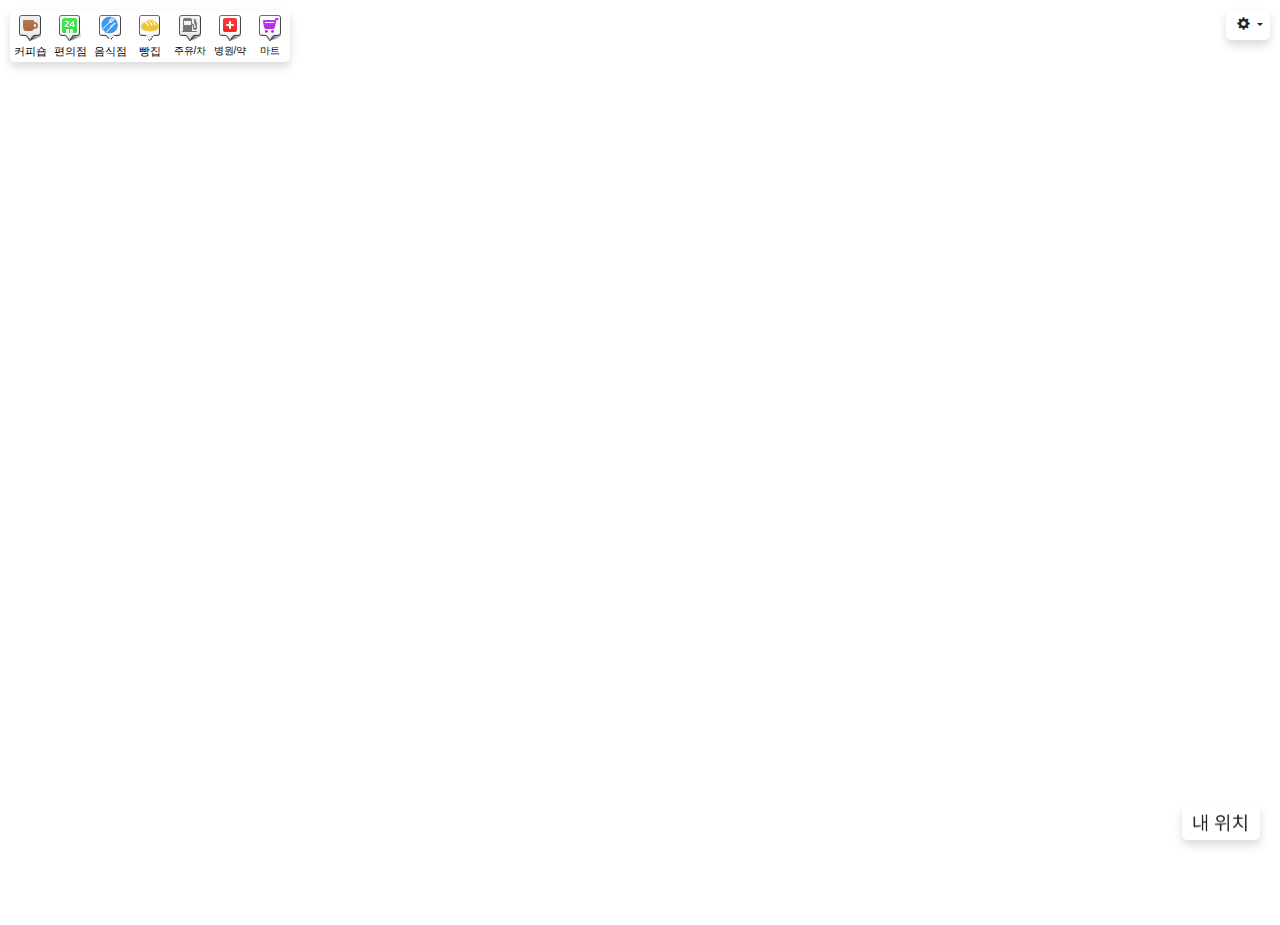
<file: stm.html>
<!DOCTYPE html>
<html lang="ko">
  <head>
    <meta charset="UTF-8" />
    <meta
      name="viewport"
      content="width=device-width, initial-scale=1.0, maximum-scale=1, user-scalable=no"
    />
    <link
      rel="apple-touch-icon"
      type="image/png"
      href="https://static.codepen.io/assets/favicon/apple-touch-icon-5ae1a0698dcc2402e9712f7d01ed509a57814f994c660df9f7a952f3060705ee.png"
    />
    <!--<meta name="apple-mobile-web-app-title" content="CodePen width=device-width, initial-scale=1.0" >-->
    <link
      rel="shortcut icon"
      type="image/x-icon"
      href="https://static.codepen.io/assets/favicon/favicon-aec34940fbc1a6e787974dcd360f2c6b63348d4b1f4e06c77743096d55480f33.ico"
    />
    <link
      rel="mask-icon"
      type=""
      href="https://static.codepen.io/assets/favicon/logo-pin-8f3771b1072e3c38bd662872f6b673a722f4b3ca2421637d5596661b4e2132cc.svg"
      color="#111"
    />
    <title>ZeroPay MAP - 제로페이 맵</title>

    <link
      rel="stylesheet"
      href="https://cdnjs.cloudflare.com/ajax/libs/twitter-bootstrap/3.2.0/css/bootstrap.min.css"
    />

    <link
      rel="stylesheet"
      href="https://stackpath.bootstrapcdn.com/bootstrap/4.4.1/css/bootstrap.min.css"
      integrity="sha384-Vkoo8x4CGsO3+Hhxv8T/Q5PaXtkKtu6ug5TOeNV6gBiFeWPGFN9MuhOf23Q9Ifjh"
      crossorigin="anonymous"
    />
    <link rel="stylesheet" href="css/style.css" />

    <script>
      window.console = window.console || function (t) {};
    </script>
    <script>
      if (document.location.search.match(/type=embed/gi)) {
        window.parent.postMessage("resize", "*");
      }
    </script>
    <style>
      html,
      body {
        width: 100%;
        height: 100%;
        margin: 0;
        padding: 0;
      }
      .map_wrap {
        position: relative;
        overflow: hidden;
        width: 100%;
        height: 350px;
      }
      .radius_border {
        border: 1px solid #919191;
        border-radius: 5px;
      }
      /*
        .custom_typecontrol {position:absolute;top:10px;right:10px;overflow:hidden;width:130px;height:30px;margin:0;padding:0;z-index:1;font-size:12px;font-family:'Malgun Gothic', '맑은 고딕', sans-serif;}
        .custom_typecontrol span {display:block;width:65px;height:30px;float:left;text-align:center;line-height:30px;cursor:pointer;}
        .custom_typecontrol .btn {background:#fff;background:linear-gradient(#fff,  #e6e6e6);}       
        .custom_typecontrol .btn:hover {background:#f5f5f5;background:linear-gradient(#f5f5f5,#e3e3e3);}
        .custom_typecontrol .btn:active {background:#e6e6e6;background:linear-gradient(#e6e6e6, #fff);}    
        .custom_typecontrol .selected_btn {color:#fff;background:#425470;background:linear-gradient(#425470, #5b6d8a);}
        .custom_typecontrol .selected_btn:hover {color:#fff;}   
        */
      /*#mapwrap{position:relative;overflow:hidden;}*/
      .category,
      .category * {
        margin: 0;
        padding: 0;
        color: #000;
      }
      .category {
        position: absolute;
        overflow: hidden;
        top: 10px;
        left: 10px;
        width: 280px;
        height: 52px;
        z-index: 5;
        border: 0px solid black;
        font-family: "Malgun Gothic", "맑은 고딕", sans-serif;
        font-size: 11px;
        text-align: center;
        background-color: #fff;
        border-radius: 5px;
      }
      .category2 {
        position: absolute;
        overflow: hidden;
        top: 10px;
        right: 10px;
        width: 40px;
        height: 38px;
        z-index: 20;
        border: 0px solid black;
        font-family: "Malgun Gothic", "맑은 고딕", sans-serif;
        font-size: 12px;
        text-align: center;
        background-color: #fff;
      }
      .category3 {
        position: absolute;
        overflow: visible;
        top: 10px;
        right: 10px;
        width: 40px;
        height: 50px;
        z-index: 10;
        border: 0px solid black;
        font-family: "Malgun Gothic", "맑은 고딕", sans-serif;
        font-size: 12px;
        text-align: center;
        background-color: #fff;
        border-radius: 5px;
        border: 0px;
      }
      .category .menu_selected {
        background: #339cf1;
        color: #fff;
      }
      .category li {
        list-style: none;
        float: left;
        width: 40px;
        height: 48px;
        padding-top: 5px;
        cursor: pointer;
      }
      .category .ico_comm {
        display: block;
        margin: 0 auto 2px;
        width: 22px;
        height: 26px;
        background: url("img/category7.png") no-repeat;
      }
      .category .ico_coffee {
        background: url("img/places_category_BROWN.png") no-repeat;
        background-position: -10px -144px;
      }
      .category .ico_store {
        background: url("img/places_category_GREEN.png") no-repeat;
        background-position: -10px -180px;
      }
      .category .ico_carpark {
        background: url("img/category7.png") no-repeat;
        background-position: -10px -102px;
      }
      .category .ico_bread {
        background: url("img/category7_YELLOW.png") no-repeat;
        background-position: -10px -138px;
      }
      .category .ico_hospital {
        background: url("img/places_category.png") no-repeat;
        background-position: -10px -72px;
      }
      .category .ico_mart {
        background: url("img/places_category2.png") no-repeat;
        background-position: -10px -36px;
      }
      .category .ico_other {
        background: url("img/places_category_GREY.png") no-repeat;
        background-position: -10px -108px;
      }
      .category .ico_current {
        background: url("img/category4.png");
        background-position: -10px -144px;
      }
      .custom_zoomcontrol2 {
        position: absolute;
        top: 60px;
        right: 8px;
        width: 36px;
        height: 34px;
        overflow: hidden;
        z-index: 1;
        background-color: #fff;
      }
      .custom_zoomcontrol2 span {
        display: block;
        width: 34px;
        height: 40px;
        text-align: center;
        cursor: pointer;
        line-height: 36px;
      }

      .custom_zoomcontrol {
        position: absolute;
        bottom: 30px;
        right: 20px;
        width: 78px;
        height: 36px;
        overflow: hidden;
        z-index: 1;
        background-color: #fff;
        border-radius: 5px;
        border: 0px;
      }
      .custom_zoomcontrol span {
        display: block;
        width: 75px;
        height: 26px;
        text-align: center;
        cursor: pointer;
        line-height: 38px;
      }
      .custom_zoomcontrol span img {
        width: 58px;
        height: 24px;
        padding: 2px 1px;
        border: none;
      }
      .custom_zoomcontrol span:first-child {
        border-bottom: 0px solid #bfbfbf;
      }
    </style>
    <link rel="shortcut icon" type="image/x-icon" href="favicon2.ico" />
    <link rel="icon" type="image/x-icon" href="favicon2.ico" />
    <meta property="og:title" content="Zeropay MAP" />
    <meta property="og:type" content="website" />
    <meta property="og:url" content="http://zeropaymap.com/map.html" />
    <meta
      property="og:image"
      content="http://zeropaymap.com/img/favicon2.png"
    />
    <!--
    <script
      data-ad-client="ca-pub-3423763568069065"
      async
      src="https://pagead2.googlesyndication.com/pagead/js/adsbygoogle.js"
    ></script>
    -->
  </head>
  <body translate="no">
    <!--
    <nav class="navbar navbar-expand-lg navbar-light bg-light">
        <a class="navbar-brand" href="#">Navbar</a>
        <button class="navbar-toggler" type="button" data-toggle="collapse" data-target="#navbarNavDropdown" aria-controls="navbarNavDropdown" aria-expanded="false" aria-label="Toggle navigation">
          <span class="navbar-toggler-icon"></span>
        </button>
        <div class="collapse navbar-collapse" id="navbarNavDropdown">
          <ul class="navbar-nav">
            <li class="nav-item active">
              <a class="nav-link" href="#">Home <span class="sr-only">(current)</span></a>
            </li>
            <li class="nav-item">
              <a class="nav-link" href="#">Features</a>
            </li>
            <li class="nav-item">
              <a class="nav-link" href="#">Pricing</a>
            </li>
            <li class="nav-item dropdown">
              <a class="nav-link dropdown-toggle" href="#" id="navbarDropdownMenuLink" role="button" data-toggle="dropdown" aria-haspopup="true" aria-expanded="false">
                Dropdown link
              </a>
              <div class="dropdown-menu" aria-labelledby="navbarDropdownMenuLink">
                <a class="dropdown-item" href="#">Action</a>
                <a class="dropdown-item" href="#">Another action</a>
                <a class="dropdown-item" href="#">Something else here</a>
              </div>
            </li>
          </ul>
        </div>
      </nav>
      -->
    <!--
    <div class="container">
        <div class="row">
            
            <div class="col-xs-3">      
                
                <div class="button-group">
                    <button type="button" class="btn btn-default btn-lg dropdown-toggle" data-toggle="dropdown">
                        <span class="glyphicon glyphicon-cog"> 지역</span> 
                    </button>
                    <ul id = "dm1" class="dropdown-menu">
                        <li><a href="#" class="small" data-value="gangdong" tabIndex="-1"><input type="checkbox"/>&nbsp;강동구</a></li>
                        <li><a href="#" class="small" data-value="kangbook" tabIndex="-1"><input type="checkbox"/>&nbsp;강북구</a></li>
                        <li><a href="#" class="small" data-value="gangseo" tabIndex="-1"><input type="checkbox"/>&nbsp;강서구</a></li>
                        <li><a href="#" class="small" data-value="kwanak" tabIndex="-1"><input type="checkbox"/>&nbsp;관악구</a></li>
                        <li><a href="#" class="small" data-value="kwangjin" tabIndex="-1"><input type="checkbox"/>&nbsp;광진구</a></li>
                        <li><a href="#" class="small" data-value="geumcheon" tabIndex="-1"><input type="checkbox"/>&nbsp;금천구</a></li>
                        <li><a href="#" class="small" data-value="guro" tabIndex="-1"><input type="checkbox"/>&nbsp;구로구</a></li>
                        <li><a href="#" class="small" data-value="nowon" tabIndex="-1"><input type="checkbox"/>&nbsp;노원구</a></li>
                        <li><a href="#" class="small" data-value="dobong" tabIndex="-1"><input type="checkbox"/>&nbsp;도봉구</a></li>
                        <li><a href="#" class="small" data-value="dongdaemoon" tabIndex="-1"><input type="checkbox"/>&nbsp;동대문구</a></li>
                        <li><a href="#" class="small" data-value="dongjak" tabIndex="-1"><input type="checkbox"/>&nbsp;동작구</a></li>
                        <li><a href="#" class="small" data-value="mapo" tabIndex="-1"><input type="checkbox"/>&nbsp;마포구</a></li>
                        <li><a href="#" class="small" data-value="seodaemoon" tabIndex="-1"><input type="checkbox"/>&nbsp;서대문구</a></li>
                        <li><a href="#" class="small" data-value="seocho" tabIndex="-1"><input type="checkbox"/>&nbsp;서초구</a></li>
                        <li><a href="#" class="small" data-value="songpa" tabIndex="-1"><input type="checkbox"/>&nbsp;송파구</a></li>
                        <li><a href="#" class="small" data-value="sungdong" tabIndex="-1"><input type="checkbox"/>&nbsp;성동구</a></li>
                        <li><a href="#" class="small" data-value="sungbook" tabIndex="-1"><input type="checkbox"/>&nbsp;성북구</a></li>
                        <li><a href="#" class="small" data-value="yangcheon" tabIndex="-1"><input type="checkbox"/>&nbsp;양천구</a></li>
                        <li><a href="#" class="small" data-value="yungdeungpo" tabIndex="-1"><input type="checkbox"/>&nbsp;영등포구</a></li>
                        <li><a href="#" class="small" data-value="yongsan" tabIndex="-1"><input type="checkbox"/>&nbsp;용산구</a></li>
                        <li><a href="#" class="small" data-value="eunpyoung" tabIndex="-1"><input type="checkbox"/>&nbsp;은평구</a></li>
                        <li><a href="#" class="small" data-value="jongro" tabIndex="-1"><input type="checkbox"/>&nbsp;종로구</a></li>
                        <li><a href="#" class="small" data-value="joonggu" tabIndex="-1"><input type="checkbox"/>&nbsp;중구</a></li>
                    </ul>
                </div>
            </div>
            <div class="col-xs-3">
                <div class="button-group">
                    <button type="button" class="btn btn-default btn-lg dropdown-toggle" data-toggle="dropdown">
                        <span class="glyphicon glyphicon-cog"> 업종</span> 
                    </button>
                    <ul id = "dm2" class="dropdown-menu">
                        <li><a href="#" class="small" data-value="convenience" tabIndex="-1"><input type="checkbox" checked/>&nbsp;편의점</a></li>
                        <li><a href="#" class="small" data-value="food" tabIndex="-1"><input type="checkbox" checked/>&nbsp;음식</a></li>
                        <li><a href="#" class="small" data-value="coffee" tabIndex="-1"><input type="checkbox" checked/>&nbsp;커피</a></li>
                        <li><a href="#" class="small" data-value="bread" tabIndex="-1"><input type="checkbox" checked/>&nbsp;빵집</a></li>
                        <li><a href="#" class="small" data-value="other" tabIndex="-1"><input type="checkbox" checked/>&nbsp;주유소 등</a></li>                    
                        <li><a href="#" class="small" data-value="hospital" tabIndex="-1"><input type="checkbox" checked/>&nbsp;주유소 등</a></li>      
                    </ul>
                </div>
            </div>
            
        </div>
    </div>
    -->
    <!-- class="col-lg-12" -->
    <div
      style="padding-left: 0px; padding-right: 0px;"
      style="width: 100%; height: 100%; position: relative;"
    >
      <!--style="width:1200px;height:800px;"-->

      <div
        id="map"
        style="width: 100%; height: 800px; position: relative;"
      ></div>
      <!--
        <div class="custom_typecontrol radius_border">
            <span id="btnRoadmap" class="selected_btn" onclick="setMapType('roadmap')">지도</span>
            <span id="btnSkyview" class="btn" onclick="setMapType('skyview')">스카이뷰</span>
        </div>
        -->
      <!-- 지도 확대, 축소 컨트롤 div 입니다 
        <div class="custom_zoomcontrol radius_border"> 
            <span onclick="zoomIn()"><img src="img/ico_plus.png" alt="확대"></span>  
            <span onclick="zoomOut()"><img src="img/ico_minus.png" alt="축소"></span>
        </div>
         -->
      <div class="category shadow mb-5">
        <ul>
          <li id="coffeeMenu" onclick="changeMarker('coffee')">
            <span class="ico_comm ico_coffee"></span>
            커피숍
          </li>
          <li id="storeMenu" onclick="changeMarker('convenience')">
            <span class="ico_comm ico_store"></span>
            편의점
          </li>
          <li id="carparkMenu" onclick="changeMarker('food')">
            <span class="ico_comm ico_carpark"></span>
            음식점
          </li>
          <li id="breadMenu" onclick="changeMarker('bread')">
            <span class="ico_comm ico_bread"></span>
            빵집
          </li>
          <li id="otherMenu" onclick="changeMarker('other')">
            <span class="ico_comm ico_other"></span>
            <div style="font-size: 10px;">주유/차</div>
          </li>
          <li id="hospitalMenu" onclick="changeMarker('hospital')">
            <span class="ico_comm ico_hospital"></span>
            <div style="font-size: 10px;">병원/약</div>
          </li>
          <li id="martMenu" onclick="changeMarker('mart')">
            <span class="ico_comm ico_mart"></span>
            <div style="font-size: 10px;">마트</div>
          </li>
          <!--
                    <li id="aMenu" onclick="moveToCurrent()">
                        <span class="ico_comm ico_current"></span>
                        현재
                    </li>
                    
                    -->
        </ul>
      </div>
      <!--
            <div class="category2">
                <ul>        
                    <li id="aMenu" onclick="moveToCurrent()">
                        <span class="ico_current"></span>
                        현재
                    </li>
                </ul>
            </div>
            -->
      <!--
            <div style="font-size:15px;">내 위치</div>
                <span onclick="moveToCurrent()" ><img src = "img/myLoc.png" height="20" size="50" >2</span>
            <span onclick="moveToCurrent()" ><img src = "img/myLoc.png" height="20" width="50" ></span>
            <div class="line-height: 46px; margin-top: 10px;">
                <img src="img/myLoc.png" height="20" width="50"  onclick="moveToCurrent()"> 
                </div>        
            -->
      <div class="custom_zoomcontrol shadow mb-5">
        <span>
          <img
            src="img/myLoc.png"
            height="25"
            width="50"
            onclick="moveToCurrent()"
          />
        </span>
      </div>
      <div class="ad-banner">
        <ins
          class="kakao_ad_area"
          style="display: none;"
          data-ad-unit="DAN-ubuq4z25vplw"
          data-ad-width="320"
          data-ad-height="50"
        ></ins>
      </div>
      <!--
            <div class="category3  " >
            
            
                 
                
                <div class="dropdown">
                    <button class="btn btn-secondary dropdown-toggle" type="button" id="dropdownMenuButton" data-toggle="dropdown" aria-haspopup="true" aria-expanded="false">
                    설정
                    </button>
                    <div class="dropdown-menu" aria-labelledby="dropdownMenuButton">
                      <a class="dropdown-item" href="#">Action</a>
                      <a class="dropdown-item" href="#">Another action</a>
                      <a class="dropdown-item" href="#">Something else here</a>
                    </div>
                </div>
                 
                
            </div>-->

      <div class="button-group shadow mb-50" id="dmx">
        <button
          type="button"
          class="btn btn-default btn-lg dropdown-toggle"
          data-toggle="dropdown"
        >
          <span class="glyphicon glyphicon-cog"></span>
          <!--설정-->
        </button>
        <ul id="dm1" class="dropdown-menu dropdown-menu-right">
          <li>
            <a href="#" class="small" data-value="gangnam" tabindex="-1">
              <input type="checkbox" id = "gangnam""/>&nbsp;강남구</a
            >
          </li>
          <li>
            <a href="#" class="small" data-value="gangdong" tabindex="-1"
              ><input type="checkbox" id="gangdong" />&nbsp;강동구</a
            >
          </li>
          <li>
            <a href="#" class="small" data-value="kangbook" tabindex="-1"
              ><input type="checkbox" id="kangbook" />&nbsp;강북구</a
            >
          </li>
          <li>
            <a href="#" class="small" data-value="gangseo" tabindex="-1"
              ><input type="checkbox" id="gangseo" />&nbsp;강서구</a
            >
          </li>
          <li>
            <a href="#" class="small" data-value="kwanak" tabindex="-1"
              ><input type="checkbox" id="kwanak" />&nbsp;관악구</a
            >
          </li>
          <li>
            <a href="#" class="small" data-value="kwangjin" tabindex="-1"
              ><input type="checkbox" id="kwangjin" />&nbsp;광진구</a
            >
          </li>
          <li>
            <a href="#" class="small" data-value="geumcheon" tabindex="-1"
              ><input type="checkbox" id="geumcheon" />&nbsp;금천구</a
            >
          </li>
          <li>
            <a href="#" class="small" data-value="guro" tabindex="-1"
              ><input type="checkbox" id="guro" />&nbsp;구로구</a
            >
          </li>
          <li>
            <a href="#" class="small" data-value="nowon" tabindex="-1"
              ><input type="checkbox" id="nowon" />&nbsp;노원구</a
            >
          </li>
          <li>
            <a href="#" class="small" data-value="dobong" tabindex="-1"
              ><input type="checkbox" id="dobong" />&nbsp;도봉구</a
            >
          </li>
          <li>
            <a href="#" class="small" data-value="dongdaemoon" tabindex="-1"
              ><input type="checkbox" id="dongdaemoon" />&nbsp;동대문구</a
            >
          </li>
          <li>
            <a href="#" class="small" data-value="dongjak" tabindex="-1"
              ><input type="checkbox" id="dongjak" />&nbsp;동작구</a
            >
          </li>
          <li>
            <a href="#" class="small" data-value="mapo" tabindex="-1"
              ><input type="checkbox" id="mapo" />&nbsp;마포구</a
            >
          </li>
          <li>
            <a href="#" class="small" data-value="seodaemoon" tabindex="-1"
              ><input type="checkbox" id="seodaemoon" />&nbsp;서대문구</a
            >
          </li>
          <li>
            <a href="#" class="small" data-value="seocho" tabindex="-1"
              ><input type="checkbox" id="seocho" />&nbsp;서초구</a
            >
          </li>
          <li>
            <a href="#" class="small" data-value="songpa" tabindex="-1"
              ><input type="checkbox" id="songpa" />&nbsp;송파구</a
            >
          </li>
          <li>
            <a href="#" class="small" data-value="sungdong" tabindex="-1"
              ><input type="checkbox" id="sungdong" />&nbsp;성동구</a
            >
          </li>
          <li>
            <a href="#" class="small" data-value="sungbook" tabindex="-1"
              ><input type="checkbox" id="sungbook" />&nbsp;성북구</a
            >
          </li>
          <li>
            <a href="#" class="small" data-value="yangcheon" tabindex="-1"
              ><input type="checkbox" id="yangcheon" />&nbsp;양천구</a
            >
          </li>
          <li>
            <a href="#" class="small" data-value="yungdeungpo" tabindex="-1"
              ><input type="checkbox" id="yungdeungpo" />&nbsp;영등포구</a
            >
          </li>
          <li>
            <a href="#" class="small" data-value="yongsan" tabindex="-1"
              ><input type="checkbox" id="yongsan" />&nbsp;용산구</a
            >
          </li>
          <li>
            <a href="#" class="small" data-value="eunpyoung" tabindex="-1"
              ><input type="checkbox" id="eunpyoung" />&nbsp;은평구</a
            >
          </li>
          <li>
            <a href="#" class="small" data-value="jongro" tabindex="-1"
              ><input type="checkbox" id="jongro" />&nbsp;종로구</a
            >
          </li>
          <li>
            <a href="#" class="small" data-value="joonggu" tabindex="-1"
              ><input type="checkbox" id="joonggu" />&nbsp;중구</a
            >
          </li>
        </ul>
      </div>

      <script
        type="text/javascript"
        src="//dapi.kakao.com/v2/maps/sdk.js?appkey=f5162422d11ed424bcdaa4cf2ddefa2a"
      ></script>
      <script>
        /*
            $.each(checkboxValues, function(key, value) {
                $("#" + key).prop('checked', value);
            });
            */
        /*
            var $checkboxes = $("#dm1 :checkbox");

            $checkboxes.on("change", function(){
                $checkboxes.each(function(){
                    checkboxValues[this.id] = this.checked;
                });
                localStorage.setItem("checkboxValues", JSON.stringify(checkboxValues));
            });
            $.each(checkboxValues, function(key, value) {
                $("#" + key).prop('checked', value);
            });
            */
        /*
            var geocoder = new kakao.maps.services.Geocoder();

            var marker2 = new kakao.maps.Marker(), // 클릭한 위치를 표시할 마커입니다
                infowindow = new kakao.maps.InfoWindow({zindex:1}); // 클릭한 위치에 대한 주소를 표시할 인포윈도우입니다

            // 현재 지도 중심좌표로 주소를 검색해서 지도 좌측 상단에 표시합니다
            function searchAddrFromCoords(coords, callback) {
                // 좌표로 행정동 주소 정보를 요청합니다
                geocoder.coord2RegionCode(coords.getLng(), coords.getLat(), callback);         
            }
            function displayCenterInfo(result, status) {
                if (status === kakao.maps.services.Status.OK) {
                    var infoDiv = document.getElementById('centerAddr');

                    for(var i = 0; i < result.length; i++) {
                        // 행정동의 region_type 값은 'H' 이므로
                        if (result[i].region_type === 'H') {
                            infoDiv.innerHTML = result[i].address_name;
                            break;
                        }
                    }
                }    
            }
            searchAddrFromCoords(map.getCenter(), displayCenterInfo);
            kakao.maps.event.addListener(map, 'idle', function() {
                searchAddrFromCoords(map.getCenter(), displayCenterInfo);
            });
            */
        //'https://t1.daumcdn.net/localimg/localimages/07/mapapidoc/marker_red.png'
        var imageSrc = "img/marker_red5.png", // 마커이미지의 주소입니다
          imageSize = new kakao.maps.Size(64, 69), // 마커이미지의 크기입니다
          imageOption = { offset: new kakao.maps.Point(27, 69) }; // 마커이미지의 옵션입니다. 마커의 좌표와 일치시킬 이미지 안에서의 좌표를 설정합니다.
        var markerImage = new kakao.maps.MarkerImage(
          imageSrc,
          imageSize,
          imageOption
        );

        var icon1 = new kakao.maps.MarkerImage(
          "img/places_category_GREEN.png",
          new kakao.maps.Size(22, 32),
          {
            //offset: new kakao.maps.Point(20, 34),
            spriteOrigin: new kakao.maps.Point(10, 180),
            spriteSize: new kakao.maps.Size(72, 208),
          }
        );
        var icon2 = new kakao.maps.MarkerImage(
          "img/places_category_GREY.png",
          new kakao.maps.Size(22, 32),
          {
            //offset: new kakao.maps.Point(20, 64),
            spriteOrigin: new kakao.maps.Point(10, 108),
            spriteSize: new kakao.maps.Size(72, 208),
          }
        );
        var icon3 = new kakao.maps.MarkerImage(
          "img/category7.png",
          new kakao.maps.Size(27, 34),
          {
            //offset: new kakao.maps.Point(20, 64),
            spriteOrigin: new kakao.maps.Point(5, 102),
            spriteSize: new kakao.maps.Size(36, 164),
          }
        );
        var icon4 = new kakao.maps.MarkerImage(
          "img/places_category_BROWN.png",
          new kakao.maps.Size(22, 32),
          {
            //offset: new kakao.maps.Point(20, 64),
            spriteOrigin: new kakao.maps.Point(10, 144),
            spriteSize: new kakao.maps.Size(72, 208),
          }
        );
        var icon5 = new kakao.maps.MarkerImage(
          "img/category7_YELLOW.png",
          new kakao.maps.Size(27, 34),
          {
            //offset: new kakao.maps.Point(20, 64),
            spriteOrigin: new kakao.maps.Point(5, 138),
            spriteSize: new kakao.maps.Size(36, 164),
          }
        );

        var icon6 = new kakao.maps.MarkerImage(
          "img/places_category.png",
          new kakao.maps.Size(27, 34),
          {
            //offset: new kakao.maps.Point(20, 64),
            spriteOrigin: new kakao.maps.Point(5, 68),
            spriteSize: new kakao.maps.Size(72, 208),
          }
        );

        var icon7 = new kakao.maps.MarkerImage(
          "img/places_category2.png",
          new kakao.maps.Size(27, 34),
          {
            //offset: new kakao.maps.Point(20, 64),
            spriteOrigin: new kakao.maps.Point(5, 32),
            spriteSize: new kakao.maps.Size(72, 208),
          }
        );

        var container = document.getElementById("map");
        var options = {
          center: new kakao.maps.LatLng(37.715133, 126.734086),
          level: 3,
        };
        var markerImageSrc2 =
          "https://t1.daumcdn.net/localimg/localimages/07/mapapidoc/category.png"; // 마커이미지의 주소입니다. 스프라이트 이미지 입니다
        var map = new kakao.maps.Map(container, options);
        var markers = {};
        var optionList = [
          "dongjak",
          "sungdong",
          "jongro",
          "yongsan",
          "joonggu",
          "dongdaemoon",
          "seocho",
          "mapo",
          "kwanak",
          "kwangjin",
          "songpa",
          "seodaemoon",
          "guro",
          "nowon",
          "dobong",
          "gangseo",
          "gangdong",
          "sungbook",
          "kangbook",
          "yangcheon",
          "eunpyoung",
          "geumcheon",
          "yungdeungpo",
          "gangnam",
        ];
        var typeList = [
          "coffee",
          "food",
          "convenience",
          "other",
          "bread",
          "hospital",
          "mart",
        ];
        for (var i = 0; i < optionList.length; i++) {
          markers[optionList[i]] = {};
          for (var j = 0; j < typeList.length; j++) {
            markers[optionList[i]][typeList[j]] = [];
          }
        }
        if (navigator.geolocation) {
          // GeoLocation을 이용해서 접속 위치를 얻어옵니다
          navigator.geolocation.getCurrentPosition(function (position) {
            var lat = position.coords.latitude, // 위도
              lon = position.coords.longitude; // 경도

            var locPosition = new kakao.maps.LatLng(lat, lon), // 마커가 표시될 위치를 geolocation으로 얻어온 좌표로 생성합니다
              message = '<div style="padding:5px;">여기에 계신가요?!</div>'; // 인포윈도우에 표시될 내용입니다

            // 마커와 인포윈도우를 표시합니다
            //displayMarker(locPosition, message);
            displayMarker(locPosition, "");
          });
        } else {
          // HTML5의 GeoLocation을 사용할 수 없을때 마커 표시 위치와 인포윈도우 내용을 설정합니다

          var locPosition = new kakao.maps.LatLng(33.450701, 126.570667),
            message = "geolocation을 사용할수 없어요..";

          displayMarker(locPosition, message);
        }
        container.style.height = window.innerHeight + "px";
        //resizeMap();
        function resizeMap() {
          //var $window = $(window);
          var mapContainer = document.getElementById("map");
          mapContainer.style.width = window.innerWidth + "px";
          container.style.height = window.innerHeight + "px";
        }
        function displayMarker(locPosition, message) {
          // 마커를 생성합니다
          var marker = new kakao.maps.Marker({
            map: map,
            position: locPosition,
            //image: markerImage ,
            zIndex: 3,
          });
          if (message != "") {
            var iwContent = message, // 인포윈도우에 표시할 내용
              iwRemoveable = true;

            // 인포윈도우를 생성합니다
            var infowindow = new kakao.maps.InfoWindow({
              content: iwContent,
              removable: iwRemoveable,
            });

            // 인포윈도우를 마커위에 표시합니다
            infowindow.open(map, marker);
          }

          // 지도 중심좌표를 접속위치로 변경합니다
          //map.setCenter(locPosition);
          map.panTo(locPosition);
        }
        function showMarkerType(val) {
          for (var i = 0; i < regions.length; i++) {
            for (var j = 0; j < dataPositions2[regions[i]][val].length; j++) {
              addMarker(
                regions[i],
                val,
                dataPositions2[regions[i]][val][j].lat,
                dataPositions2[regions[i]][val][j].lng,
                dataPositions2[regions[i]][val][j].title
              );
              //Do something
            }
            setMarkers(regions[i], val, map);
            console.log("adding marker ", regions[i], val);
          }
        }
        function hideMarkerType(val) {
          for (var i = 0; i < regions.length; i++) {
            setMarkers(regions[i], val, null);

            console.log("deleting marker ", regions[i], val);
          }
        }
        function changeMarker(type) {
          var coffeeMenu = document.getElementById("coffeeMenu");
          var storeMenu = document.getElementById("storeMenu");
          var carparkMenu = document.getElementById("carparkMenu");
          var breadMenu = document.getElementById("breadMenu");
          var otherMenu = document.getElementById("otherMenu");
          var hospitalMenu = document.getElementById("hospitalMenu");
          var martMenu = document.getElementById("martMenu");

          // 커피숍 카테고리가 클릭됐을 때
          if (type === "coffee") {
            // 커피숍 카테고리를 선택된 스타일로 변경하고
            coffeeMenu.className = "menu_selected";
            storeMenu.className = "";
            carparkMenu.className = "";
            breadMenu.className = "";
            otherMenu.className = "";
            hospitalMenu.className = "";
            martMenu.className = "";

            // 커피숍 마커들만 지도에 표시하도록 설정합니다
            showMarkerType("coffee");
            hideMarkerType("food");
            hideMarkerType("convenience");
            hideMarkerType("bread");
            hideMarkerType("other");
            hideMarkerType("hospital");
            hideMarkerType("mart");
          } else if (type === "convenience") {
            // 편의점 카테고리가 클릭됐을 때

            // 편의점 카테고리를 선택된 스타일로 변경하고
            coffeeMenu.className = "";
            storeMenu.className = "menu_selected";
            carparkMenu.className = "";
            breadMenu.className = "";
            otherMenu.className = "";
            hospitalMenu.className = "";
            martMenu.className = "";

            // 편의점 마커들만 지도에 표시하도록 설정합니다
            showMarkerType("convenience");
            hideMarkerType("food");
            hideMarkerType("coffee");
            hideMarkerType("bread");
            hideMarkerType("other");
            hideMarkerType("hospital");
            hideMarkerType("mart");
          } else if (type === "food") {
            // 주차장 카테고리가 클릭됐을 때

            // 주차장 카테고리를 선택된 스타일로 변경하고
            coffeeMenu.className = "";
            storeMenu.className = "";
            carparkMenu.className = "menu_selected";
            breadMenu.className = "";
            otherMenu.className = "";
            hospitalMenu.className = "";
            martMenu.className = "";

            // 주차장 마커들만 지도에 표시하도록 설정합니다
            showMarkerType("food");
            hideMarkerType("convenience");
            hideMarkerType("coffee");
            hideMarkerType("bread");
            hideMarkerType("other");
            hideMarkerType("hospital");
            hideMarkerType("mart");
          } else if (type === "bread") {
            // 주차장 카테고리가 클릭됐을 때

            // 주차장 카테고리를 선택된 스타일로 변경하고
            coffeeMenu.className = "";
            storeMenu.className = "";
            carparkMenu.className = "";
            breadMenu.className = "menu_selected";
            otherMenu.className = "";
            hospitalMenu.className = "";
            martMenu.className = "";

            // 주차장 마커들만 지도에 표시하도록 설정합니다
            showMarkerType("bread");
            hideMarkerType("food");
            hideMarkerType("coffee");
            hideMarkerType("convenience");
            hideMarkerType("other");
            hideMarkerType("hospital");
            hideMarkerType("mart");
          } else if (type === "other") {
            // 주차장 카테고리가 클릭됐을 때

            // 주차장 카테고리를 선택된 스타일로 변경하고
            coffeeMenu.className = "";
            storeMenu.className = "";
            carparkMenu.className = "";
            breadMenu.className = "";
            otherMenu.className = "menu_selected";
            hospitalMenu.className = "";
            martMenu.className = "";

            // 주차장 마커들만 지도에 표시하도록 설정합니다
            showMarkerType("other");
            hideMarkerType("food");
            hideMarkerType("coffee");
            hideMarkerType("bread");
            hideMarkerType("convenience");
            hideMarkerType("hospital");
            hideMarkerType("mart");
          } else if (type === "hospital") {
            // 주차장 카테고리가 클릭됐을 때

            // 주차장 카테고리를 선택된 스타일로 변경하고
            coffeeMenu.className = "";
            storeMenu.className = "";
            carparkMenu.className = "";
            breadMenu.className = "";
            otherMenu.className = "";
            hospitalMenu.className = "menu_selected";
            martMenu.className = "";

            // 주차장 마커들만 지도에 표시하도록 설정합니다
            showMarkerType("hospital");
            hideMarkerType("food");
            hideMarkerType("coffee");
            hideMarkerType("bread");
            hideMarkerType("convenience");
            hideMarkerType("other");
            hideMarkerType("mart");
          } else if (type === "mart") {
            // 주차장 카테고리가 클릭됐을 때

            // 주차장 카테고리를 선택된 스타일로 변경하고
            coffeeMenu.className = "";
            storeMenu.className = "";
            carparkMenu.className = "";
            breadMenu.className = "";
            otherMenu.className = "";
            hospitalMenu.className = "menu_selected";
            martMenu.className = "";

            // 주차장 마커들만 지도에 표시하도록 설정합니다
            showMarkerType("mart");
            hideMarkerType("food");
            hideMarkerType("coffee");
            hideMarkerType("bread");
            hideMarkerType("convenience");
            hideMarkerType("other");
            hideMarkerType("hospital");
          }
        }
        /*
            function setMapType(maptype) { 
                var roadmapControl = document.getElementById('btnRoadmap');
                var skyviewControl = document.getElementById('btnSkyview'); 
                if (maptype === 'roadmap') {
                    map.setMapTypeId(kakao.maps.MapTypeId.ROADMAP);    
                    roadmapControl.className = 'selected_btn';
                    skyviewControl.className = 'btn';
                } else {
                    map.setMapTypeId(kakao.maps.MapTypeId.HYBRID);    
                    skyviewControl.className = 'selected_btn';
                    roadmapControl.className = 'btn';
                }
            }
            */
        function moveToCurrent() {
          //var aMenu = document.getElementById('aMenu');
          //aMenu.className = 'menu_selected';

          if (navigator.geolocation) {
            // GeoLocation을 이용해서 접속 위치를 얻어옵니다
            navigator.geolocation.getCurrentPosition(function (position) {
              var moveLatLon = new kakao.maps.LatLng(
                position.coords.latitude,
                position.coords.longitude
              );

              // 지도 중심을 부드럽게 이동시킵니다
              // 만약 이동할 거리가 지도 화면보다 크면 부드러운 효과 없이 이동합니다
              //map.setCenter(moveLatLon);
              map.panTo(moveLatLon);
            });
            //map.setLevel(4);
          }
        }
        // 지도 확대, 축소 컨트롤에서 확대 버튼을 누르면 호출되어 지도를 확대하는 함수입니다
        function zoomIn() {
          map.setLevel(map.getLevel() - 1);
        }

        // 지도 확대, 축소 컨트롤에서 축소 버튼을 누르면 호출되어 지도를 확대하는 함수입니다
        function zoomOut() {
          map.setLevel(map.getLevel() + 1);
        }
        /*
            zoomIn()
            zoomOut()
            zoomOut()
            var geocoder = new kakao.maps.services.Geocoder();

            var marker2 = new kakao.maps.Marker(), // 클릭한 위치를 표시할 마커입니다
                infowindow = new kakao.maps.InfoWindow({zindex:1}); // 클릭한 위치에 대한 주소를 표시할 인포윈도우입니다

            // 현재 지도 중심좌표로 주소를 검색해서 지도 좌측 상단에 표시합니다
            function searchAddrFromCoords(coords, callback) {
                // 좌표로 행정동 주소 정보를 요청합니다
                geocoder.coord2RegionCode(coords.getLng(), coords.getLat(), callback);         
            }
            function displayCenterInfo(result, status) {
                if (status === kakao.maps.services.Status.OK) {
                    var infoDiv = document.getElementById('centerAddr');

                    for(var i = 0; i < result.length; i++) {
                        // 행정동의 region_type 값은 'H' 이므로
                        if (result[i].region_type === 'H') {
                            infoDiv.innerHTML = result[i].address_name;
                            break;
                        }
                    }
                }    
            }
            searchAddrFromCoords(map.getCenter(), displayCenterInfo);
            kakao.maps.event.addListener(map, 'idle', function() {
                searchAddrFromCoords(map.getCenter(), displayCenterInfo);
            });

            */
      </script>
    </div>
    <!--
    <form action="https://www.google.com/search" method="GET">
        //<input type="text">
        <div class="search-bar input-group mb-3 mx-auto mt-5 ">
            <input name="q" type="text" class="form-control rounded-pill" placeholder="Google 검색어를 입력하세요" aria-label="Recipient's username" aria-describedby="basic-addon2">
            
        </div>   
    </form>
    <button id = "bToggle">Toggle</button>
    <br />
    -->

    <script src="https://static.codepen.io/assets/common/stopExecutionOnTimeout-157cd5b220a5c80d4ff8e0e70ac069bffd87a61252088146915e8726e5d9f147.js"></script>
    <script src="https://ajax.googleapis.com/ajax/libs/jquery/3.4.1/jquery.min.js"></script>
    <script src="https://cdnjs.cloudflare.com/ajax/libs/twitter-bootstrap/3.2.0/js/bootstrap.min.js"></script>
    <!--  
    <script src='js/data.js'></script>
    -->
    <script src="data4.json"></script>
    <script id="rendered-js">
      var regions = [];
      var types = [
        "coffee",
        "food",
        "convenience",
        "other",
        "bread",
        "hospital",
        "mart",
      ];
      var infowindow = new kakao.maps.InfoWindow({ zIndex: 4 });
      /*
        var tmpPosition = new kakao.maps.LatLng(37.49887, 127.026581);  
        var customOverlay = new kakao.maps.CustomOverlay({
            position: tmpPosition,
            content: '',
            xAnchor: 0.3,
            yAnchor: 0.91
        });
        var clickedOverlay = null;
        */

      // Set checkboxValues, regions/types, and adds/deletes Markers.
      function processDropdownClick(val, type2) {
        console.log("in processDropdownClick");
        console.log("checkboxValues", checkboxValues);
        if ((idx = optionList.indexOf(val)) > -1) {
          if ((idx = regions.indexOf(val)) > -1) {
            regions.splice(idx, 1);
            checkboxValues[val] = false;
            if (type2) {
              setTimeout(function () {
                type2.prop("checked", false);
              }, 0);
            }
          } else {
            regions.push(val);
            checkboxValues[val] = true;
            if (type2) {
              setTimeout(function () {
                type2.prop("checked", true);
              }, 0);
            }
          }
        }

        if ((idx = typeList.indexOf(val)) > -1) {
          if ((idx = types.indexOf(val)) > -1) {
            types.splice(idx, 1);
            if (type2) {
              setTimeout(function () {
                type2.prop("checked", false);
              }, 0);
            }
          } else {
            types.push(val);
            if (type2) {
              setTimeout(function () {
                type2.prop("checked", true);
              }, 0);
            }
          }
        }

        //$(event.target).blur();

        if (optionList.indexOf(val) >= 0) {
          if ((idx = regions.indexOf(val)) > -1) {
            console.log("clicking drop1", val);
            Object.keys(dataPositions2[val]).forEach(function (key) {
              for (var j = 0; j < dataPositions2[val][key].length; j++) {
                addMarker(
                  val,
                  key,
                  dataPositions2[val][key][j].lat,
                  dataPositions2[val][key][j].lng,
                  dataPositions2[val][key][j].title
                );
              }
              //console.log("adding  marker ", val, key);
              setMarkers(val, key, map);
            });
          } else {
            console.log("unclicking drop1", val);
            Object.keys(dataPositions2[val]).forEach(function (key) {
              setMarkers(val, key, null);
              //console.log("deleting marker ", val, key);
            });
          }
        } else if (typeList.indexOf(val) >= 0) {
          if ((idx = types.indexOf(val)) > -1) {
            console.log("clicking drop2", val);
            for (var i = 0; i < regions.length; i++) {
              for (var j = 0; j < dataPositions2[regions[i]][val].length; j++) {
                addMarker(
                  regions[i],
                  val,
                  dataPositions2[regions[i]][val][j].lat,
                  dataPositions2[regions[i]][val][j].lng,
                  dataPositions2[regions[i]][val][j].title
                );
                //Do something
              }
              setMarkers(regions[i], val, map);
              //console.log("adding marker ", regions[i], val);
            }
          } else {
            console.log("unclicking drop2", val);
            for (var i = 0; i < regions.length; i++) {
              /*
                        for (var j = 0; j < dataPositions2[options[i]][val].length; j++) {
                            //addMarker(options[i],  val, dataPositions2[options[i]][val][j].lat, dataPositions2[options[i]][val][j].lng);
                            //setMarkers(val, key, null) ;       
                            //Do something
                        }
                        */
              setMarkers(regions[i], val, null);

              //console.log("deleting marker ", regions[i], val);
            }
          }
        }
        localStorage.setItem("checkboxValues", JSON.stringify(checkboxValues));
        console.log("checkboxValues", checkboxValues);
      }
      var checkboxValues =
        JSON.parse(localStorage.getItem("checkboxValues")) || {};
      console.log("checkboxValues 0 ", checkboxValues);
      // Loads Saved Data
      Object.keys(checkboxValues).forEach(function (key, value) {
        var elm = document.getElementById(key);
        console.log(key, value, elm.checked);
        if (checkboxValues[key] != elm.checked) {
          elm.click();
        }
        console.log(key, value, elm.checked);
        if (elm.checked) {
          processDropdownClick(key, false);
        }
      });
      $(".dropdown-menu a").on("click", function (event) {
        var $target = $(event.currentTarget),
          val = $target.attr("data-value"),
          $inp = $target.find("input"),
          idx;

        processDropdownClick(val, $inp);
        $(event.target).blur();

        /*
            if ((idx = optionList.indexOf(val)) > -1) {
                if ((idx = regions.indexOf(val)) > -1) {
                    regions.splice(idx, 1);
                    checkboxValues[val] = false;
                    setTimeout(function () {$inp.prop('checked', false);}, 0);
                } else {
                    regions.push(val);
                    checkboxValues[val] = true;
                    setTimeout(function () {$inp.prop('checked', true);}, 0);
                }
                localStorage.setItem("checkboxValues", JSON.stringify(checkboxValues));
            }
        
            if ((idx = typeList.indexOf(val)) > -1) {
                if ((idx = types.indexOf(val)) > -1) {
                    types.splice(idx, 1);

                    setTimeout(function () {$inp.prop('checked', false);}, 0);
                } else {
                    types.push(val);
                    setTimeout(function () {$inp.prop('checked', true);}, 0);
                    
                }
            }

            $(event.target).blur();

            if (optionList.indexOf(val) >= 0) {
                if ((idx = regions.indexOf(val)) > -1) {
                    console.log("clicking drop1", val);
                    Object.keys(dataPositions2[val]).forEach(function(key) {
                        for (var j = 0; j < dataPositions2[val][key].length; j ++) {
                    
                            addMarker(val, key, dataPositions2[val][key][j].lat, dataPositions2[val][key][j].lng, dataPositions2[val][key][j].title);
                        }
                        console.log("adding  marker ", val, key);
                        setMarkers(val, key, map) ;                            
                    });
                    
                } else {
                    console.log("unclicking drop1", val);
                    Object.keys(dataPositions2[val]).forEach(function(key) {
                        setMarkers(val, key, null) ;
                        console.log("deleting marker ", val, key);
                    });
                };
            } else if (typeList.indexOf(val) >= 0){

                if ((idx = types.indexOf(val)) > -1) {
                    console.log("clicking drop2", val);
                    for (var i = 0; i < regions.length; i++) {
                        for (var j = 0; j < dataPositions2[regions[i]][val].length; j++) {
                             addMarker(regions[i], val, dataPositions2[regions[i]][val][j].lat, dataPositions2[regions[i]][val][j].lng, dataPositions2[regions[i]][val][j].title);
                            //Do something
                        }
                        setMarkers(regions[i], val, map) ;      
                        console.log("adding marker ", regions[i], val); 
                    }
                }
                else {
                    console.log("unclicking drop2", val);
                    for (var i = 0; i < regions.length; i++) {
                        
                        //for (var j = 0; j < dataPositions2[options[i]][val].length; j++) {
                            //addMarker(options[i],  val, dataPositions2[options[i]][val][j].lat, dataPositions2[options[i]][val][j].lng);
                            //setMarkers(val, key, null) ;       
                            //Do something
                        //}
                        
                        setMarkers(regions[i], val, null) ;     

                        console.log("deleting marker ", regions[i], val);
                    }
                }
            }
            */

        console.log(regions);
        console.log(types);
        return false;
      });
      /*
        function addMarker(name, position) {
    
            // 마커를 생성합니다
            var marker = new kakao.maps.Marker({
                position: position
            });

            // 마커가 지도 위에 표시되도록 설정합니다
            marker.setMap(map);
            
            // 생성된 마커를 배열에 추가합니다
            markers[name].push(marker);
        }*/
      function addMarker(name, k2, x, y, title) {
        // 마커를 생성합니다
        if (k2 == "convenience") {
          var markerX = new kakao.maps.Marker({
            position: new kakao.maps.LatLng(y, x),
            zIndex: 2,
            image: icon1,
          });
        } else if (k2 == "coffee") {
          var markerX = new kakao.maps.Marker({
            position: new kakao.maps.LatLng(y, x),
            zIndex: 2,
            image: icon4,
          });
        } else if (k2 == "food") {
          var markerX = new kakao.maps.Marker({
            position: new kakao.maps.LatLng(y, x),
            zIndex: 2,
            image: icon3,
          });
        } else if (k2 == "bread") {
          var markerX = new kakao.maps.Marker({
            position: new kakao.maps.LatLng(y, x),
            zIndex: 2,
            image: icon5,
          });
        } else if (k2 == "other") {
          var markerX = new kakao.maps.Marker({
            position: new kakao.maps.LatLng(y, x),
            zIndex: 2,
            image: icon2,
          });
        } else if (k2 == "hospital") {
          var markerX = new kakao.maps.Marker({
            position: new kakao.maps.LatLng(y, x),
            zIndex: 2,
            image: icon6,
          });
        } else if (k2 == "mart") {
          var markerX = new kakao.maps.Marker({
            position: new kakao.maps.LatLng(y, x),
            zIndex: 2,
            image: icon7,
          });
        } else {
          var markerX = new kakao.maps.Marker({
            position: new kakao.maps.LatLng(y, x),
            zIndex: 2,
          });
        }

        // 마커가 지도 위에 표시되도록 설정합니다
        markerX.setMap(map);

        //var infowindow = new kakao.maps.InfoWindow({
        //    content:title// 인포윈도우에 표시할 내용
        //});

        // 마커에 mouseover 이벤트와 mouseout 이벤트를 등록합니다
        // 이벤트 리스너로는 클로저를 만들어 등록합니다
        // for문에서 클로저를 만들어 주지 않으면 마지막 마커에만 이벤트가 등록됩니다
        //kakao.maps.event.addListener(markerX, 'mouseover', makeOverListener(map, markerX, infowindow));
        //kakao.maps.event.addListener(markerX, 'mouseout', makeOutListener(infowindow));
        //kakao.maps.event.addListener(markerX, 'click', makeOverListener(map, markerX, infowindow));
        kakao.maps.event.addListener(markerX, "click", function () {
          // 마커를 클릭하면 장소명이 인포윈도우에 표출됩니다

          infowindow.setContent(
            '<div style="padding:5px;font-size:15px;">' + title + "</div>"
          );
          infowindow.open(map, markerX);
          //map.setLevel(4)
          map.panTo(new kakao.maps.LatLng(y, x));

          //customOverlay.setMap(map);
          //customOverlay.setContent('<div style="padding:5px;font-size:12px;">' + title + '</div>');
          //customOverlay.open(map, markerX);

          /*
                if (clickedOverlay) {
                        clickedOverlay.setMap(null);
                    }
                    customOverlay.setContent('<div style="padding:5px;font-size:12px;">' + title + '</div>');
                    customOverlay.setMap(map);
                    customOverlay.setCenter(y,x)
                    clickedOverlay = customOverlay;
                });
                */
        });
        // 생성된 마커를 배열에 추가합니다
        //console.log("sdfsd", name, k2,  x, y, title);
        markers[name][k2].push(markerX);
      }
      function makeOverListener(map, marker, infowindow) {
        return function () {
          infowindow.open(map, marker);
        };
      }

      // 인포윈도우를 닫는 클로저를 만드는 함수입니다
      function makeOutListener(infowindow) {
        return function () {
          infowindow.close();
        };
      }
      function setMarkers(name, k2, map) {
        for (var l = 0; l < markers[name][k2].length; l++) {
          markers[name][k2][l].setMap(map);
          //console.log(name, k2, l, map)
        }
      }
      /*
        // "마커 보이기" 버튼을 클릭하면 호출되어 배열에 추가된 마커를 지도에 표시하는 함수입니다
        function showMarkers() {
            setMarkers(map)    
        }

        // "마커 감추기" 버튼을 클릭하면 호출되어 배열에 추가된 마커를 지도에서 삭제하는 함수입니다
        function hideMarkers() {
            setMarkers(null);    
        }
        */
      //# sourceURL=pen.js
    </script>
    <script
      type="text/javascript"
      src="//t1.daumcdn.net/kas/static/ba.min.js"
      async
    ></script>
  </body>
</html>
</file>
<file: css/syle.css>
h1  {
  text-align: center;
  color: #228ae6;
  margin-top: 0px;
  font-size: 18px;
}

h1 span:nth-child(3){
  color:red;
}
h1 span:nth-child(1){
  color:#319dd4;
}

.search-bar{ 
  width:300px
}

.container  {
  text-align: left; 
}
#dm1 {
  text-align: : left;
  
}

#dm2 {
  text-align: : right;
}

body, html {height: 100%;}
.button-group{
  position:absolute;
  overflow:visible;
  top:10px; 
  right:10px;
  /*width:74px;*/
  width:44px;
  height:30px;    
  z-index:10;
  border:0px solid black;font-family:'Malgun Gothic','맑은 고딕',sans-serif;
  font-size:12px;
  text-align:center;
  background-color:#fff;
  border-radius: 5px;
}
.dropdown-menu{
  font-size:16px;;
  
}
.dropdown-menu li a{
  margin-left: 0px;
  padding:1px 1px 1px 10px;
  
}

.ad-banner {
  width: 320px;
  height: 50px;
  margin: 0 auto;
  bottom: 0%;
  left: 50%;
  transform: translate(-50%,-10%);
  position: absolute;
  overflow: hidden;
  z-index: 20;    
  background-color: #fff;  
  border: 0px;
}

/*

width:40px;height:50px;z-index:10;border:0px solid black;font-family:'Malgun Gothic','맑은 고딕',sans-serif;font-size:12px;text-align:center;background-color:#fff;border-radius: 5px;border:1px;}


.navbar-light  {
  background-color: black;
  margin-top: 0px;
  margin-bottom: 0px;
}
.navbar-brand {
  float: left;
  height: 25px;
  padding: 0px 0px;
  font-size: 18px;
  line-height: 20px;
}
.navbar-toggler {
  padding: 0px 0px;
  text-align: right;
}

.nav-distance{
  padding: 2.1% 7.7%;
}
*/
</file>
<file: css/style_android.css>
h1  {
  text-align: center;
  color: #228ae6;
  margin-top: 0px;
  font-size: 18px;
}

h1 span:nth-child(3){
  color:red;
}
h1 span:nth-child(1){
  color:#319dd4;
}

.search-bar{ 
  width:300px
}

.container  {
  text-align: left; 
}
#dm1 {
  text-align: : left;
  
}

#dm2 {
  text-align: : right;
}

body, html {height: 100%;}
.button-group{
  position:absolute;
  overflow:visible;
  top:10px; 
  right:10px;
  /*width:74px;*/
  width:44px;
  height:30px;    
  z-index:10;
  border:0px solid black;font-family:'Malgun Gothic','맑은 고딕',sans-serif;
  font-size:12px;
  text-align:center;
  background-color:#fff;
  border-radius: 5px;
}
.dropdown-menu{
  font-size:18px;;
  
  min-width: 160px;
  height:1100%;

}

.dropdown-menu li a{
  /*margin-left: 1px;*/
  /left: 1px;
  /*padding:1px 1px 1px 10px;*/
  display:inline-block; width:65px; line-height:200%;  
  
}
.glyphicon.glyphicon-screenshot {
  font-size: 32px;
  width: 40px;
  height: 40px;
}
.screen_current {
  display: block;
  position: relative;
  width: 60px;
  height: 60px;
  /*padding: 1px 3px 5px;*/  
  background-size: 300px 500px;
  background: url("https://t1.daumcdn.net/localimg/localimages/07/2018/pc/common/img_search.png") no-repeat -155px -450px ;  
}
.ad-banner {
  width: 320px;
  /*height: 50px;*/
  margin: 0 auto;
  /*bottom: -10%;*/
  bottom: 0%;
  left: 50%;
  /*transform: translate(-50%,-10%);*/
  transform: translate(-50%, 0%);
  position: absolute; 
  
  overflow: hidden;
  z-index: 9;    
  background-color: #fff;  
  border: 0px;
}
.btn-group-vertical1 {
    top: 1px;
  width: 50%;
  left: 1px;
  /*
  display:inline-block;
  line-height:20px; 
  */ 
}
.btn-group-vertical2 {
  top: 1px;
  width: 50%;
  right: 1px;
  /*
  line-height:20px; 
  */
}
/*

width:40px;height:50px;z-index:10;border:0px solid black;font-family:'Malgun Gothic','맑은 고딕',sans-serif;font-size:12px;text-align:center;background-color:#fff;border-radius: 5px;border:1px;}


.navbar-light  {
  background-color: black;
  margin-top: 0px;
  margin-bottom: 0px;
}
.navbar-brand {
  float: left;
  height: 25px;
  padding: 0px 0px;
  font-size: 18px;
  line-height: 20px;
}
.navbar-toggler {
  padding: 0px 0px;
  text-align: right;
}

.nav-distance{
  padding: 2.1% 7.7%;
}
*/
</file>
<file: css/style.css>
h1  {
    text-align: center;
    color: #228ae6;
    margin-top: 0px;
    font-size: 18px;
}

h1 span:nth-child(3){
    color:red;
}
h1 span:nth-child(1){
    color:#319dd4;
}

.search-bar{ 
    width:300px
}

.container  {
    text-align: left; 
}
#dm1 {
    text-align: : left;
    
}

#dm2 {
    text-align: : right;
}
 
body, html {height: 100%;}
.button-group{
    position:absolute;
    overflow:visible;
    top:10px; 
    right:10px;
    /*width:74px;*/
    width:44px;
    height:30px;    
    z-index:10;
    border:0px solid black;font-family:'Malgun Gothic','맑은 고딕',sans-serif;
    font-size:12px;
    text-align:center;
    background-color:#fff;
    border-radius: 5px;
}
.dropdown-menu{
    font-size:16px;;
    
}
.dropdown-menu li a{
    margin-left: 0px;
    padding:1px 1px 1px 10px;
    
}

.ad-banner {
    width: 320px;
    height: 50px;
    margin: 0 auto;
    bottom: 0px;
    left: 50%;
    transform: translate(-50%, 50%);
    position: absolute;
    overflow: hidden;
    z-index: 20;    
    background-color: #fff;
    border-radius: 0px;
    border: 0px;
}

/*

width:40px;height:50px;z-index:10;border:0px solid black;font-family:'Malgun Gothic','맑은 고딕',sans-serif;font-size:12px;text-align:center;background-color:#fff;border-radius: 5px;border:1px;}


.navbar-light  {
    background-color: black;
    margin-top: 0px;
    margin-bottom: 0px;
}
.navbar-brand {
    float: left;
    height: 25px;
    padding: 0px 0px;
    font-size: 18px;
    line-height: 20px;
}
.navbar-toggler {
    padding: 0px 0px;
    text-align: right;
}

.nav-distance{
    padding: 2.1% 7.7%;
}
*/
</file>
